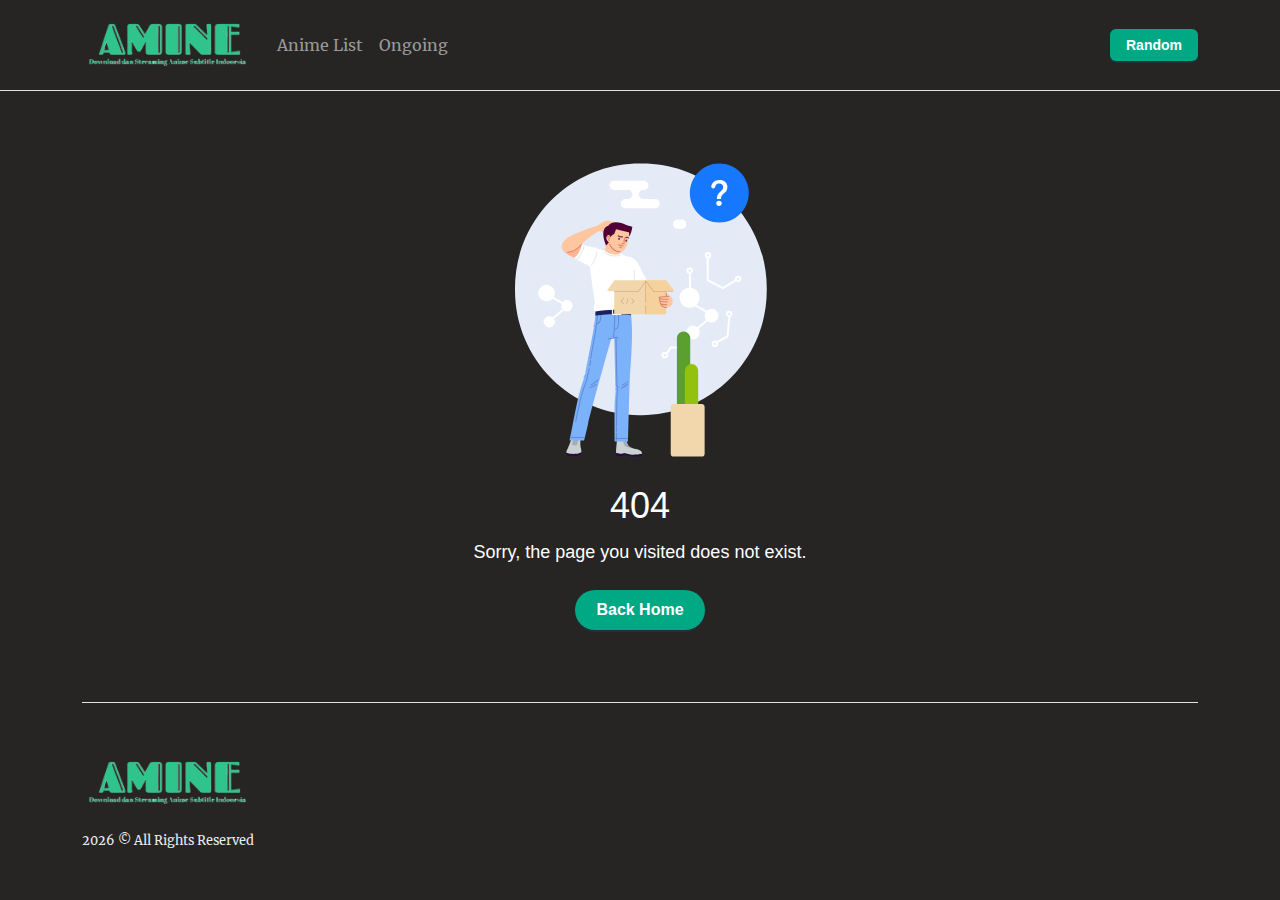
<file: index.html>
<!doctype html><html lang="en"><head><meta charset="utf-8"/><meta name="viewport" content="width=device-width,initial-scale=1,maximum-scale=5"/><meta http-equiv="X-UA-Compatible" content="IE=edge"/><meta http-equiv="Content-Security-Policy" content="connect-src 'self' https: wss:; default-src 'self'; font-src 'self' data: https:; frame-src 'self' https: 'unsafe-inline'; img-src 'self' blob: data: https:; media-src 'self' blob: data: https:; script-src 'self' 'unsafe-inline'; script-src-elem 'self' https: 'unsafe-inline'; style-src 'self' https: 'unsafe-inline';"/><meta http-equiv="X-Content-Type-Options" content="nosniff"/><meta http-equiv="Permissions-Policy" content="interest-cohort=()"/><title>Amine | Download dan Streaming Anime Subtitle Indonesia</title><meta name="description" content="Amine adalah website tempat download dan streaming anime subtitle indonesia dengan kualitas tinggi."/><meta name="keywords" content="Amine, anime, subtitle indonesia, nonton anime, download anime, streaming anime"/><meta name="author" content="Amine Team"/><meta name="theme-color" content="#000000"/><meta name="robots" content="index, follow, max-image-preview:large"/><link rel="canonical" href="https://amine.eu.org"/><link rel="alternate" hreflang="x-default" href="https://amine.eu.org"/><link rel="alternate" hreflang="en" href="https://amine.eu.org"/><meta name="og:type" content="website"/><meta name="og:title" content="Amine"/><meta name="og:description" content="Amine adalah website tempat download dan streaming anime subtitle indonesia dengan kualitas tinggi."/><meta name="og:url" content="https://amine.eu.org"/><meta name="og:image" content="https://amine.eu.org/logo512.png"/><meta name="og:site_name" content="Amine"/><meta name="og:locale" content="en_US"/><meta name="twitter:card" content="Amine"/><meta name="twitter:title" content="Amine"/><meta name="twitter:description" content="Amine adalah website tempat download dan streaming anime subtitle indonesia dengan kualitas tinggi."/><meta name="twitter:image" content="https://amine.eu.org/logo512.png"/><link rel="icon" type="image/ico" sizes="16x16" href="https://amine.eu.org/favicon.ico"/><link rel="icon" type="image/png" sizes="512x512" href="https://amine.eu.org/logo512.png"/><link rel="apple-touch-icon" type="image/png" sizes="512x512" href="https://amine.eu.org/logo512.png"/><script type="application/ld+json">{
        "@context": "https://schema.org",
        "@type": "Website",
        "name": "Amine",
        "description": "Amine adalah website tempat download dan streaming anime subtitle indonesia dengan kualitas tinggi.",
        "foundingDate": "2025",
        "datePublished": "2025",
        "url": "https://amine.eu.org",
        "logo": "https://amine.eu.org/logo512.png",
        "author": {
          "@type": "Person",
          "name": "Amine"
        }
      }</script><link rel="manifest" href="https://amine.eu.org/manifest.json"/><script defer="defer" src="/static/js/main.d4481b3e.js"></script><link href="/static/css/main.895e986d.css" rel="stylesheet"></head><body><noscript>You need to enable JavaScript to run this app.</noscript><div id="root"></div></body></html>
</file>
<file: static/css/main.895e986d.css>
@charset "UTF-8";@keyframes bubbles{to{background-position:29% -338%,83% -117%,31% -15%,93% -257%,24% -194%,-18% -200%,60% 56%,60% -302%,0 -381%,24% -70%,75% -335%;box-shadow:inset 0 -6.5em 0 #ffe600}}@keyframes move-twink-back{0%{background-position:0 0}to{background-position:-10000px 5000px}}@keyframes move-clouds-back{0%{background-position:0 0}to{background-position:10000px 0}}@keyframes typing{0%{width:0}}@keyframes blink{50%{border-color:#0000}}body{-webkit-font-smoothing:antialiased;-moz-osx-font-smoothing:grayscale;font-family:-apple-system,BlinkMacSystemFont,Segoe UI,Roboto,Oxygen,Ubuntu,Cantarell,Fira Sans,Droid Sans,Helvetica Neue,sans-serif}code{font-family:source-code-pro,Menlo,Monaco,Consolas,Courier New,monospace}.btn-bubble:hover{animation:bubbles 1s ease-out forwards;background:radial-gradient(circle at center,#0000 30%,#eef 60%,#eef 65%,#0000 70%) 34% 118%/.63em .63em,radial-gradient(circle at center,#0000 30%,#eef 60%,#eef 65%,#0000 70%) 83% 140%/1.14em 1.14em,radial-gradient(circle at center,#0000 30%,#eef 60%,#eef 65%,#0000 70%) 40% 115%/.52em .52em,radial-gradient(circle at center,#0000 30%,#eef 60%,#eef 65%,#0000 70%) 102% 133%/1.12em 1.12em,radial-gradient(circle at center,#0000 30%,#eef 60%,#eef 65%,#0000 70%) 25% 89%/.52em .52em,radial-gradient(circle at center,#0000 30%,#eef 60%,#eef 65%,#0000 70%) -10% 106%/.98em .98em,radial-gradient(circle at center,#0000 30%,#eef 60%,#eef 65%,#0000 70%) 57% 85%/1.04em 1.04em,radial-gradient(circle at center,#0000 30%,#eef 60%,#eef 65%,#0000 70%) 62% 131%/.57em .57em,radial-gradient(circle at center,#0000 30%,#eef 60%,#eef 65%,#0000 70%) 4% 86%/.59em .59em,radial-gradient(circle at center,#0000 30%,#eef 60%,#eef 65%,#0000 70%) 34% 107%/.98em .98em,radial-gradient(circle at center,#0000 30%,#eef 60%,#eef 65%,#0000 70%) 76% 105%/.83em .83em;background-color:orange;background-repeat:no-repeat}.fade-out-exit{opacity:1}.fade-out-exit-active{opacity:0;transition:all 1s ease-in-out}.card-flip{perspective:1000px}.card-flip-inner{height:100%;position:relative;transform-style:preserve-3d;transition:transform .6s}.card-flip-back,.card-flip-front{backface-visibility:hidden;height:100%;position:absolute;width:100%}.card-flip-back,.card-flip:hover .card-flip-inner{transform:rotateY(180deg)}.clouds,.stars,.twinkling{bottom:0;display:block;height:100%;left:0;position:absolute;right:0;top:0;width:100%}.stars{background:#000 url(/static/media/stars.cd95eb818a3d90b6a708.png) top;z-index:0}.twinkling{animation:move-twink-back 200s linear infinite;background:#0000 url([data-uri]) top;z-index:1}.clouds{animation:move-clouds-back 200s linear infinite;background:#0000 url(/static/media/clouds.3069cc7aced4acd1fb24.png) top;z-index:2}.grid-anime{grid-gap:1rem;display:grid;gap:1rem;grid-template-columns:repeat(1,minmax(0,1fr))}@media (min-width:576px){.grid-anime{grid-template-columns:repeat(2,minmax(0,1fr))}}@media (min-width:768px){.grid-anime{grid-template-columns:repeat(3,minmax(0,1fr))}}@media (min-width:992px){.grid-anime{grid-template-columns:repeat(5,minmax(0,1fr))}}.app-anime-item,.app-anime-video-item{background-image:var(--bs-gradient);border-radius:.5rem;box-shadow:0 1px 10px #ffffff4d;cursor:pointer;overflow:hidden}.app-anime-item .app-anime-item-container{align-items:center;display:flex;height:90px;transition:all .3s}.app-anime-item .app-anime-item-container.open{height:auto;padding:1.5rem}.app-anime-item .app-anime-item-container .ant-image{perspective:1200px}.app-anime-item .app-anime-item-container .app-anime-item-image{height:170px;object-fit:cover;transition:all .5s;width:120px}.app-anime-item .app-anime-item-container.open .app-anime-item-image{box-shadow:-5px 3px 30px 3px #0000004d;transform:rotateY(30deg);transition-delay:.1s}.app-anime-item .app-anime-item-container .app-anime-item-content{padding:0 1rem;width:100%}.app-anime-item .app-anime-item-container .app-anime-item-footer{height:0;overflow:hidden}.app-anime-item .app-anime-item-container.open .app-anime-item-footer{height:auto}.app-anime-item .app-anime-item-container button,.app-anime-video-item .app-anime-video-item-container button{transition:all .3s}.app-anime-item .app-anime-item-container .app-anime-item-episode{background-color:#1c1c36;padding:2.5rem;text-align:center;transition:all .3s;white-space:nowrap}.app-anime-item .app-anime-item-container.open .app-anime-item-episode{border-radius:.5rem;padding:.75rem 1.5rem}.app-anime-item .app-anime-item-container button:hover,.app-anime-video-item .app-anime-video-item-container .app-anime-video-item-watch button:hover{box-shadow:0 15px 20px -5px #0000004d;transform:translateY(-2px)}.app-anime-list .app-anime-list-alphabet{align-items:center;cursor:pointer;display:flex;height:2rem;justify-content:center;width:2rem}.app-anime-video-item .app-anime-video-item-container{align-items:center;display:flex;height:90px;transition:all .3s}.app-anime-video-item .app-anime-video-item-container.open{height:auto;padding:1.25rem}.app-anime-video-item .app-anime-video-item-container .app-anime-video-item-video-wrapper{perspective:1200px}.app-anime-video-item .app-anime-video-item-container .app-anime-video-item-video{height:100px;object-fit:cover;transition:all .5s;width:178px}.app-anime-video-item .app-anime-video-item-container.open .app-anime-video-item-video{box-shadow:-5px 3px 30px 3px #0000004d;transform:rotateY(30deg);transition-delay:.1s}.app-anime-video-item .app-anime-video-item-container .app-anime-video-item-content{padding:0 1rem;width:100%}.app-anime-video-item .app-anime-video-item-container .app-anime-video-item-footer{height:0;overflow:hidden}.app-anime-video-item .app-anime-video-item-container.open .app-anime-video-item-footer{height:auto}.app-anime-video-item .app-anime-video-item-container .app-anime-video-item-release{background-color:#1c1c36;padding:2.5rem;text-align:center;transition:all .5s;white-space:nowrap}.app-anime-video-item .app-anime-video-item-container.open .app-anime-video-item-release{border-radius:.5rem;padding:.75rem 1.5rem}.app-anime-video-item .app-anime-video-item-container .app-anime-video-item-watch{display:none}.app-anime-video-item .app-anime-video-item-container.open .app-anime-video-item-watch{display:block}@font-face{font-display:swap;font-family:Dancing Script;font-style:normal;font-weight:700;src:url(/static/media/DancingScript-Bold.8bcc6e426addb9a5c847.ttf) format("truetype")}@font-face{font-display:swap;font-family:Dancing Script;font-style:normal;font-weight:500;src:url(/static/media/DancingScript-Medium.3a0c10743252bc5d2904.ttf) format("truetype")}@font-face{font-display:swap;font-family:Dancing Script;font-style:normal;font-weight:400;src:url(/static/media/DancingScript-Regular.5c0ff646f514b85596dd.ttf) format("truetype")}@font-face{font-display:swap;font-family:Dancing Script;font-style:normal;font-weight:600;src:url(/static/media/DancingScript-SemiBold.6521a29fcc8af5c22376.ttf) format("truetype")}@font-face{font-display:swap;font-family:Great Vibes;font-style:normal;font-weight:400;src:url(/static/media/GreatVibes-Regular.d00ff18292863e1c15f9.ttf) format("truetype")}@font-face{font-display:swap;font-family:Merienda;font-style:normal;font-weight:700;src:url(/static/media/Merienda-Bold.38d48e86c0ff1ff84e1d.ttf) format("truetype")}@font-face{font-display:swap;font-family:Merienda;font-style:normal;font-weight:400;src:url(/static/media/Merienda-Regular.650d7290853643088013.ttf) format("truetype")}@font-face{font-display:swap;font-family:Merriweather;font-style:normal;font-weight:900;src:url(/static/media/Merriweather-Black.cfe2aa3843d8cb416e1a.ttf) format("truetype")}@font-face{font-display:swap;font-family:Merriweather;font-style:italic;font-weight:900;src:url(/static/media/Merriweather-BlackItalic.120bcdce9061e8894028.ttf) format("truetype")}@font-face{font-display:swap;font-family:Merriweather;font-style:normal;font-weight:700;src:url(/static/media/Merriweather-Bold.ae39f743fdcf8f64531e.ttf) format("truetype")}@font-face{font-display:swap;font-family:Merriweather;font-style:italic;font-weight:700;src:url(/static/media/Merriweather-BoldItalic.16252c125b2ba7eaf70a.ttf) format("truetype")}@font-face{font-display:swap;font-family:Merriweather;font-style:italic;font-weight:400;src:url(/static/media/Merriweather-Italic.c011994c363b810ae1f6.ttf) format("truetype")}@font-face{font-display:swap;font-family:Merriweather;font-style:normal;font-weight:300;src:url(/static/media/Merriweather-Light.43706a2883eb57c79284.ttf) format("truetype")}@font-face{font-display:swap;font-family:Merriweather;font-style:italic;font-weight:300;src:url(/static/media/Merriweather-LightItalic.7156ba6851d2a94064dd.ttf) format("truetype")}@font-face{font-display:swap;font-family:Merriweather;font-style:normal;font-weight:400;src:url(/static/media/Merriweather-Regular.da67ca8c38ef44c4773d.ttf) format("truetype")}@font-face{font-display:swap;font-family:Roboto Slab;font-style:normal;font-weight:900;src:url(/static/media/RobotoSlab-Black.43ddeddbec9021b940de.ttf) format("truetype")}@font-face{font-display:swap;font-family:Roboto Slab;font-style:normal;font-weight:700;src:url(/static/media/RobotoSlab-Bold.c45cfba452e4c10341d3.ttf) format("truetype")}@font-face{font-display:swap;font-family:Roboto Slab;font-style:normal;font-weight:700;src:url(/static/media/RobotoSlab-ExtraBold.0a682985e3436b76d639.ttf) format("truetype")}@font-face{font-display:swap;font-family:Roboto Slab;font-style:normal;font-weight:200;src:url(/static/media/RobotoSlab-ExtraLight.769b59fa96d3b73c30b9.ttf) format("truetype")}@font-face{font-display:swap;font-family:Roboto Slab;font-style:normal;font-weight:300;src:url(/static/media/RobotoSlab-Light.4fa464f1fc2c8d92e798.ttf) format("truetype")}@font-face{font-display:swap;font-family:Roboto Slab;font-style:normal;font-weight:500;src:url(/static/media/RobotoSlab-Medium.61a2375ed504ea27a7eb.ttf) format("truetype")}@font-face{font-display:swap;font-family:Roboto Slab;font-style:normal;font-weight:400;src:url(/static/media/RobotoSlab-Regular.a36eb364ea843d014808.ttf) format("truetype")}@font-face{font-display:swap;font-family:Roboto Slab;font-style:normal;font-weight:600;src:url(/static/media/RobotoSlab-SemiBold.edc7d6de66e751226f27.ttf) format("truetype")}@font-face{font-display:swap;font-family:Roboto Slab;font-style:normal;font-weight:100;src:url(/static/media/RobotoSlab-Thin.e6423a95059db1ad5fe9.ttf) format("truetype")}:root{--app-primary-color:#e9edef;--app-primary-color-hover:#bbbfc1;--app-secondary-color:#d1d7db;--app-tertiary-color:#8696a0;--app-quaternary-color:#667781;--app-teal-color:#008069;--app-emphasized-color:#aebac1;--app-critical-color:#f15c6d;--app-quoted-message-color:#fff9;--app-external-link-color:#53bdeb;--app-primary-background-color:#202c33;--app-secondary-background-color:#00a884;--app-tertiary-background-color:#111b21;--app-ligthest-hover-background-color:#233138;--app-quaternary-background-color:#2b3942;--app-deeper-background-color:#1d282f;--app-media-background-color:#101a20;--app-outgoing-deeper-background-color:#025144;--app-menu-bar-active-background-color:#ffffff1a;--app-primary-border-color:#202c33;--app-lightest-border-color:#8696a026;--app-outgoing-deeper-border-color:#025144;--app-primary-progress-color:#21c063}.app,.app-navbar{background-color:#262524}.app{font-family:Merriweather,serif;height:100vh;overflow:auto}.app-navbar{z-index:1!important}.app-text-color{color:#e9edef;color:var(--app-primary-color)}.app-text-color-hover:hover{color:#bbbfc1!important;color:var(--app-primary-color-hover)!important}.app-text-color-secondary{color:#d1d7db;color:var(--app-secondary-color)}.app-text-color-tertiary{color:#8696a0;color:var(--app-tertiary-color)}.app-text-color-quaternary{color:#667781;color:var(--app-quaternary-color)}.app-text-color-teal{color:#008069;color:var(--app-teal-color)}.app-text-color-emphasized{color:#aebac1;color:var(--app-emphasized-color)}.app-text-color-critical{color:#f15c6d;color:var(--app-critical-color)}.app-text-color-quoted-message{color:#fff9;color:var(--app-quoted-message-color)}.app-text-color-progress-primary{color:#21c063;color:var(--app-primary-progress-color)}.app-text-color-external-link{color:#53bdeb;color:var(--app-external-link-color)}.app-background-color{background-color:#202c33;background-color:var(--app-primary-background-color)}.app-background-color-secondary{background-color:#00a884;background-color:var(--app-secondary-background-color)}.app-background-color-tertiary{background-color:#111b21;background-color:var(--app-tertiary-background-color)}.app-background-color-deeper{background-color:#1d282f;background-color:var(--app-deeper-background-color)}.app-background-color-media{background-color:#101a20;background-color:var(--app-media-background-color)}.app-background-color-outgoing-deeper{background-color:#025144;background-color:var(--app-outgoing-deeper-background-color)}.app-background-color-teal{background-color:#008069;background-color:var(--app-teal-color)}.app-background-color-critical{background-color:#f15c6d;background-color:var(--app-critical-color)}.app-border-color-outgoing-deeper{border:1px solid #025144;border:1px solid var(--app-outgoing-deeper-border-color)}.cursor-pointer{cursor:pointer}.typing{animation:typing 2s steps(15),blink .5s step-end infinite alternate;border-right:2px solid;overflow:hidden;width:15ch}.card-anime{height:14rem}.card-anime .card-anime-back,.card-anime .card-anime-front{border-radius:var(--bs-border-radius-xl);box-shadow:0 0 10px 1px #0ff;height:100%;overflow:hidden}.card-anime .card-anime-front{background-color:orange}.card-anime .card-anime-front .card-anime-front-episode,.card-anime .card-anime-front .card-anime-front-type{background-color:#202c33;background-color:var(--app-primary-background-color);border-bottom-right-radius:var(--bs-border-radius-xl);border-top-left-radius:var(--bs-border-radius-xl);padding:.25rem .75rem;position:absolute}.card-anime .card-anime-front .card-anime-front-episode{top:0}.card-anime .card-anime-front .card-anime-front-type{bottom:0;right:0}::-webkit-scrollbar{background-color:initial;height:8px;width:8px}::-webkit-scrollbar-thumb{background-color:#ffffff26}.bgc-1F1E30{background-color:#1f1e30!important}.app-shadow{box-shadow:0 0 10px 1px #ffffff4d}.fs-small{font-size:.8em}.fs-x-small{font-size:x-small}
/*!
 * Bootstrap  v5.3.3 (https://getbootstrap.com/)
 * Copyright 2011-2024 The Bootstrap Authors
 * Licensed under MIT (https://github.com/twbs/bootstrap/blob/main/LICENSE)
 */
@keyframes progress-bar-stripes{0%{background-position-x:1rem}}@keyframes spinner-border{to{transform:rotate(1turn)}}@keyframes spinner-grow{0%{transform:scale(0)}50%{opacity:1;transform:none}}@keyframes placeholder-glow{50%{opacity:.2}}@keyframes placeholder-wave{to{-webkit-mask-position:-200% 0;mask-position:-200% 0}}@keyframes plyr-progress{to{background-position:25px 0;background-position:var(--plyr-progress-loading-size,25px) 0}}@keyframes plyr-popup{0%{opacity:.5;transform:translateY(10px)}to{opacity:1;transform:translateY(0)}}@keyframes plyr-fade-in{0%{opacity:0}to{opacity:1}}:root,[data-bs-theme=light]{--bs-blue:#0d6efd;--bs-indigo:#6610f2;--bs-purple:#6f42c1;--bs-pink:#d63384;--bs-red:#dc3545;--bs-orange:#fd7e14;--bs-yellow:#ffc107;--bs-green:#198754;--bs-teal:#20c997;--bs-cyan:#0dcaf0;--bs-black:#000;--bs-white:#fff;--bs-gray:#6c757d;--bs-gray-dark:#343a40;--bs-gray-100:#f8f9fa;--bs-gray-200:#e9ecef;--bs-gray-300:#dee2e6;--bs-gray-400:#ced4da;--bs-gray-500:#adb5bd;--bs-gray-600:#6c757d;--bs-gray-700:#495057;--bs-gray-800:#343a40;--bs-gray-900:#212529;--bs-primary:#0d6efd;--bs-secondary:#6c757d;--bs-success:#198754;--bs-info:#0dcaf0;--bs-warning:#ffc107;--bs-danger:#dc3545;--bs-light:#f8f9fa;--bs-dark:#212529;--bs-primary-rgb:13,110,253;--bs-secondary-rgb:108,117,125;--bs-success-rgb:25,135,84;--bs-info-rgb:13,202,240;--bs-warning-rgb:255,193,7;--bs-danger-rgb:220,53,69;--bs-light-rgb:248,249,250;--bs-dark-rgb:33,37,41;--bs-primary-text-emphasis:#052c65;--bs-secondary-text-emphasis:#2b2f32;--bs-success-text-emphasis:#0a3622;--bs-info-text-emphasis:#055160;--bs-warning-text-emphasis:#664d03;--bs-danger-text-emphasis:#58151c;--bs-light-text-emphasis:#495057;--bs-dark-text-emphasis:#495057;--bs-primary-bg-subtle:#cfe2ff;--bs-secondary-bg-subtle:#e2e3e5;--bs-success-bg-subtle:#d1e7dd;--bs-info-bg-subtle:#cff4fc;--bs-warning-bg-subtle:#fff3cd;--bs-danger-bg-subtle:#f8d7da;--bs-light-bg-subtle:#fcfcfd;--bs-dark-bg-subtle:#ced4da;--bs-primary-border-subtle:#9ec5fe;--bs-secondary-border-subtle:#c4c8cb;--bs-success-border-subtle:#a3cfbb;--bs-info-border-subtle:#9eeaf9;--bs-warning-border-subtle:#ffe69c;--bs-danger-border-subtle:#f1aeb5;--bs-light-border-subtle:#e9ecef;--bs-dark-border-subtle:#adb5bd;--bs-white-rgb:255,255,255;--bs-black-rgb:0,0,0;--bs-font-sans-serif:system-ui,-apple-system,"Segoe UI",Roboto,"Helvetica Neue","Noto Sans","Liberation Sans",Arial,sans-serif,"Apple Color Emoji","Segoe UI Emoji","Segoe UI Symbol","Noto Color Emoji";--bs-font-monospace:SFMono-Regular,Menlo,Monaco,Consolas,"Liberation Mono","Courier New",monospace;--bs-gradient:linear-gradient(180deg,#ffffff26,#fff0);--bs-body-font-family:var(--bs-font-sans-serif);--bs-body-font-size:1rem;--bs-body-font-weight:400;--bs-body-line-height:1.5;--bs-body-color:#212529;--bs-body-color-rgb:33,37,41;--bs-body-bg:#fff;--bs-body-bg-rgb:255,255,255;--bs-emphasis-color:#000;--bs-emphasis-color-rgb:0,0,0;--bs-secondary-color:#212529bf;--bs-secondary-color-rgb:33,37,41;--bs-secondary-bg:#e9ecef;--bs-secondary-bg-rgb:233,236,239;--bs-tertiary-color:#21252980;--bs-tertiary-color-rgb:33,37,41;--bs-tertiary-bg:#f8f9fa;--bs-tertiary-bg-rgb:248,249,250;--bs-heading-color:inherit;--bs-link-color:#0d6efd;--bs-link-color-rgb:13,110,253;--bs-link-decoration:underline;--bs-link-hover-color:#0a58ca;--bs-link-hover-color-rgb:10,88,202;--bs-code-color:#d63384;--bs-highlight-color:#212529;--bs-highlight-bg:#fff3cd;--bs-border-width:1px;--bs-border-style:solid;--bs-border-color:#dee2e6;--bs-border-color-translucent:rgba(0,0,0,.175);--bs-border-radius:0.375rem;--bs-border-radius-sm:0.25rem;--bs-border-radius-lg:0.5rem;--bs-border-radius-xl:1rem;--bs-border-radius-xxl:2rem;--bs-border-radius-2xl:var(--bs-border-radius-xxl);--bs-border-radius-pill:50rem;--bs-box-shadow:0 0.5rem 1rem #00000026;--bs-box-shadow-sm:0 0.125rem 0.25rem rgba(0,0,0,.075);--bs-box-shadow-lg:0 1rem 3rem rgba(0,0,0,.175);--bs-box-shadow-inset:inset 0 1px 2px rgba(0,0,0,.075);--bs-focus-ring-width:0.25rem;--bs-focus-ring-opacity:0.25;--bs-focus-ring-color:#0d6efd40;--bs-form-valid-color:#198754;--bs-form-valid-border-color:#198754;--bs-form-invalid-color:#dc3545;--bs-form-invalid-border-color:#dc3545}[data-bs-theme=dark]{--bs-body-color:#dee2e6;--bs-body-color-rgb:222,226,230;--bs-body-bg:#212529;--bs-body-bg-rgb:33,37,41;--bs-emphasis-color:#fff;--bs-emphasis-color-rgb:255,255,255;--bs-secondary-color:#dee2e6bf;--bs-secondary-color-rgb:222,226,230;--bs-secondary-bg:#343a40;--bs-secondary-bg-rgb:52,58,64;--bs-tertiary-color:#dee2e680;--bs-tertiary-color-rgb:222,226,230;--bs-tertiary-bg:#2b3035;--bs-tertiary-bg-rgb:43,48,53;--bs-primary-text-emphasis:#6ea8fe;--bs-secondary-text-emphasis:#a7acb1;--bs-success-text-emphasis:#75b798;--bs-info-text-emphasis:#6edff6;--bs-warning-text-emphasis:#ffda6a;--bs-danger-text-emphasis:#ea868f;--bs-light-text-emphasis:#f8f9fa;--bs-dark-text-emphasis:#dee2e6;--bs-primary-bg-subtle:#031633;--bs-secondary-bg-subtle:#161719;--bs-success-bg-subtle:#051b11;--bs-info-bg-subtle:#032830;--bs-warning-bg-subtle:#332701;--bs-danger-bg-subtle:#2c0b0e;--bs-light-bg-subtle:#343a40;--bs-dark-bg-subtle:#1a1d20;--bs-primary-border-subtle:#084298;--bs-secondary-border-subtle:#41464b;--bs-success-border-subtle:#0f5132;--bs-info-border-subtle:#087990;--bs-warning-border-subtle:#997404;--bs-danger-border-subtle:#842029;--bs-light-border-subtle:#495057;--bs-dark-border-subtle:#343a40;--bs-heading-color:inherit;--bs-link-color:#6ea8fe;--bs-link-hover-color:#8bb9fe;--bs-link-color-rgb:110,168,254;--bs-link-hover-color-rgb:139,185,254;--bs-code-color:#e685b5;--bs-highlight-color:#dee2e6;--bs-highlight-bg:#664d03;--bs-border-color:#495057;--bs-border-color-translucent:#ffffff26;--bs-form-valid-color:#75b798;--bs-form-valid-border-color:#75b798;--bs-form-invalid-color:#ea868f;--bs-form-invalid-border-color:#ea868f;color-scheme:dark}*,:after,:before{box-sizing:border-box}@media (prefers-reduced-motion:no-preference){:root{scroll-behavior:smooth}}body{-webkit-text-size-adjust:100%;-webkit-tap-highlight-color:transparent;background-color:#fff;background-color:var(--bs-body-bg);color:#212529;color:var(--bs-body-color);font-family:system-ui,-apple-system,Segoe UI,Roboto,Helvetica Neue,Noto Sans,Liberation Sans,Arial,sans-serif,Apple Color Emoji,Segoe UI Emoji,Segoe UI Symbol,Noto Color Emoji;font-family:var(--bs-body-font-family);font-size:1rem;font-size:var(--bs-body-font-size);font-weight:400;font-weight:var(--bs-body-font-weight);line-height:1.5;line-height:var(--bs-body-line-height);margin:0;text-align:var(--bs-body-text-align)}hr{border:0;border-top:1px solid;border-top:var(--bs-border-width) solid;color:inherit;margin:1rem 0;opacity:.25}.h1,.h2,.h3,.h4,.h5,.h6,h1,h2,h3,h4,h5,h6{color:inherit;color:var(--bs-heading-color);font-weight:500;line-height:1.2;margin-bottom:.5rem;margin-top:0}.h1,h1{font-size:calc(1.375rem + 1.5vw)}@media (min-width:1200px){.h1,h1{font-size:2.5rem}}.h2,h2{font-size:calc(1.325rem + .9vw)}@media (min-width:1200px){.h2,h2{font-size:2rem}}.h3,h3{font-size:calc(1.3rem + .6vw)}@media (min-width:1200px){.h3,h3{font-size:1.75rem}}.h4,h4{font-size:calc(1.275rem + .3vw)}@media (min-width:1200px){.h4,h4{font-size:1.5rem}}.h5,h5{font-size:1.25rem}.h6,h6{font-size:1rem}dl,p{margin-top:0}abbr[title]{cursor:help;-webkit-text-decoration:underline dotted;text-decoration:underline dotted;-webkit-text-decoration-skip-ink:none;text-decoration-skip-ink:none}address,dl,ol,p,ul{margin-bottom:1rem}address{font-style:normal;line-height:inherit}ol,ul{padding-left:2rem;margin-top:0}ol ol,ol ul,ul ol,ul ul{margin-bottom:0}dt{font-weight:700}dd{margin-bottom:.5rem;margin-left:0}blockquote,figure{margin:0 0 1rem}b,strong{font-weight:bolder}.small,small{font-size:.875em}.mark,mark{background-color:#fff3cd;background-color:var(--bs-highlight-bg);color:#212529;color:var(--bs-highlight-color);padding:.1875em}sub,sup{font-size:.75em;line-height:0;position:relative;vertical-align:initial}sub{bottom:-.25em}sup{top:-.5em}a{color:#0d6efd;color:rgba(var(--bs-link-color-rgb),var(--bs-link-opacity,1));text-decoration:underline}a:hover{--bs-link-color-rgb:var(--bs-link-hover-color-rgb)}a:not([href]):not([class]),a:not([href]):not([class]):hover{color:inherit;text-decoration:none}code,kbd,pre,samp{font-family:SFMono-Regular,Menlo,Monaco,Consolas,Liberation Mono,Courier New,monospace;font-family:var(--bs-font-monospace)}samp{font-size:1em}pre{display:block;margin-bottom:1rem;margin-top:0;overflow:auto}pre code{font-size:inherit;word-break:normal}code,kbd,pre{font-size:.875em}code{word-wrap:break-word;color:#d63384;color:var(--bs-code-color)}a>code,pre code{color:inherit}kbd{background-color:#212529;background-color:var(--bs-body-color);border-radius:.25rem;color:#fff;color:var(--bs-body-bg);padding:.1875rem .375rem}kbd kbd{font-size:1em;padding:0}img,svg{vertical-align:middle}table{border-collapse:collapse;caption-side:bottom}caption{color:#212529bf;color:var(--bs-secondary-color);padding-bottom:.5rem;padding-top:.5rem;text-align:left}th{text-align:inherit;text-align:-webkit-match-parent}tbody,td,tfoot,th,thead,tr{border:0 solid;border-color:inherit}label,output{display:inline-block}button{border-radius:0}button:focus:not(:focus-visible){outline:0}button,input,optgroup,select,textarea{font-family:inherit;font-size:inherit;line-height:inherit;margin:0}button,select{text-transform:none}[role=button]{cursor:pointer}select{word-wrap:normal}select:disabled{opacity:1}[list]:not([type=date]):not([type=datetime-local]):not([type=month]):not([type=week]):not([type=time])::-webkit-calendar-picker-indicator{display:none!important}[type=button],[type=reset],[type=submit],button{-webkit-appearance:button}.form-control-color:not(:disabled):not([readonly]),.form-control[type=file]:not(:disabled):not([readonly]),[type=button]:not(:disabled),[type=reset]:not(:disabled),[type=submit]:not(:disabled),button:not(:disabled){cursor:pointer}::-moz-focus-inner{border-style:none;padding:0}textarea{resize:vertical}fieldset{border:0;margin:0;min-width:0;padding:0}legend{float:left;font-size:calc(1.275rem + .3vw);line-height:inherit;margin-bottom:.5rem;padding:0;width:100%}@media (min-width:1200px){legend{font-size:1.5rem}}legend+*{clear:left}::-webkit-datetime-edit-day-field,::-webkit-datetime-edit-fields-wrapper,::-webkit-datetime-edit-hour-field,::-webkit-datetime-edit-minute,::-webkit-datetime-edit-month-field,::-webkit-datetime-edit-text,::-webkit-datetime-edit-year-field{padding:0}::-webkit-inner-spin-button{height:auto}[type=search]{-webkit-appearance:textfield;outline-offset:-2px}::-webkit-search-decoration{-webkit-appearance:none}::-webkit-color-swatch-wrapper{padding:0}::file-selector-button{-webkit-appearance:button;font:inherit}iframe{border:0}summary{cursor:pointer;display:list-item}progress{vertical-align:initial}[hidden]{display:none!important}.lead{font-size:1.25rem;font-weight:300}.display-1{font-size:calc(1.625rem + 4.5vw);font-weight:300;line-height:1.2}@media (min-width:1200px){.display-1{font-size:5rem}}.display-2{font-size:calc(1.575rem + 3.9vw);font-weight:300;line-height:1.2}@media (min-width:1200px){.display-2{font-size:4.5rem}}.display-3{font-size:calc(1.525rem + 3.3vw);font-weight:300;line-height:1.2}@media (min-width:1200px){.display-3{font-size:4rem}}.display-4{font-size:calc(1.475rem + 2.7vw);font-weight:300;line-height:1.2}@media (min-width:1200px){.display-4{font-size:3.5rem}}.display-5{font-size:calc(1.425rem + 2.1vw);font-weight:300;line-height:1.2}@media (min-width:1200px){.display-5{font-size:3rem}}.display-6{font-size:calc(1.375rem + 1.5vw);font-weight:300;line-height:1.2}@media (min-width:1200px){.display-6{font-size:2.5rem}}.list-inline,.list-unstyled{list-style:none;padding-left:0}.list-inline-item{display:inline-block}.list-inline-item:not(:last-child){margin-right:.5rem}.initialism{font-size:.875em;text-transform:uppercase}.blockquote{font-size:1.25rem;margin-bottom:1rem}.blockquote>:last-child{margin-bottom:0}.blockquote-footer{color:#6c757d;font-size:.875em;margin-bottom:1rem;margin-top:-1rem}.blockquote-footer:before{content:"— "}.img-fluid,.img-thumbnail{height:auto;max-width:100%}.img-thumbnail{background-color:#fff;background-color:var(--bs-body-bg);border:1px solid #dee2e6;border:var(--bs-border-width) solid var(--bs-border-color);border-radius:.375rem;border-radius:var(--bs-border-radius);padding:.25rem}.figure{display:inline-block}.figure-img{line-height:1;margin-bottom:.5rem}.figure-caption{color:#212529bf;color:var(--bs-secondary-color);font-size:.875em}.container,.container-fluid,.container-lg,.container-md,.container-sm,.container-xl,.container-xxl{--bs-gutter-x:1.5rem;--bs-gutter-y:0;margin-left:auto;margin-right:auto;padding-left:calc(var(--bs-gutter-x)*.5);padding-right:calc(var(--bs-gutter-x)*.5);width:100%}@media (min-width:576px){.container,.container-sm{max-width:540px}}@media (min-width:768px){.container,.container-md,.container-sm{max-width:720px}}@media (min-width:992px){.container,.container-lg,.container-md,.container-sm{max-width:960px}}@media (min-width:1200px){.container,.container-lg,.container-md,.container-sm,.container-xl{max-width:1140px}}@media (min-width:1400px){.container,.container-lg,.container-md,.container-sm,.container-xl,.container-xxl{max-width:1320px}}:root{--bs-breakpoint-xs:0;--bs-breakpoint-sm:576px;--bs-breakpoint-md:768px;--bs-breakpoint-lg:992px;--bs-breakpoint-xl:1200px;--bs-breakpoint-xxl:1400px}.row{--bs-gutter-x:1.5rem;--bs-gutter-y:0;display:flex;flex-wrap:wrap;margin-left:calc(var(--bs-gutter-x)*-.5);margin-right:calc(var(--bs-gutter-x)*-.5);margin-top:calc(var(--bs-gutter-y)*-1)}.row>*{flex-shrink:0;margin-top:var(--bs-gutter-y);max-width:100%;padding-left:calc(var(--bs-gutter-x)*.5);padding-right:calc(var(--bs-gutter-x)*.5);width:100%}.col{flex:1 0}.row-cols-auto>*{flex:0 0 auto;width:auto}.row-cols-1>*{flex:0 0 auto;width:100%}.row-cols-2>*{flex:0 0 auto;width:50%}.row-cols-3>*{flex:0 0 auto;width:33.33333333%}.row-cols-4>*{flex:0 0 auto;width:25%}.row-cols-5>*{flex:0 0 auto;width:20%}.col-auto,.row-cols-6>*{flex:0 0 auto;width:16.66666667%}.col-auto{width:auto}.col-1,.col-2{flex:0 0 auto;width:8.33333333%}.col-2{width:16.66666667%}.col-3,.col-4{flex:0 0 auto;width:25%}.col-4{width:33.33333333%}.col-5,.col-6{flex:0 0 auto;width:41.66666667%}.col-6{width:50%}.col-7,.col-8{flex:0 0 auto;width:58.33333333%}.col-8{width:66.66666667%}.col-10,.col-9{flex:0 0 auto;width:75%}.col-10{width:83.33333333%}.col-11,.col-12{flex:0 0 auto;width:91.66666667%}.col-12{width:100%}.offset-1{margin-left:8.33333333%}.offset-2{margin-left:16.66666667%}.offset-3{margin-left:25%}.offset-4{margin-left:33.33333333%}.offset-5{margin-left:41.66666667%}.offset-6{margin-left:50%}.offset-7{margin-left:58.33333333%}.offset-8{margin-left:66.66666667%}.offset-9{margin-left:75%}.offset-10{margin-left:83.33333333%}.offset-11{margin-left:91.66666667%}.g-0,.gx-0{--bs-gutter-x:0}.g-0,.gy-0{--bs-gutter-y:0}.g-1,.gx-1{--bs-gutter-x:0.25rem}.g-1,.gy-1{--bs-gutter-y:0.25rem}.g-2,.gx-2{--bs-gutter-x:0.5rem}.g-2,.gy-2{--bs-gutter-y:0.5rem}.g-3,.gx-3{--bs-gutter-x:1rem}.g-3,.gy-3{--bs-gutter-y:1rem}.g-4,.gx-4{--bs-gutter-x:1.5rem}.g-4,.gy-4{--bs-gutter-y:1.5rem}.g-5,.gx-5{--bs-gutter-x:3rem}.g-5,.gy-5{--bs-gutter-y:3rem}@media (min-width:576px){.col-sm{flex:1 0}.row-cols-sm-auto>*{flex:0 0 auto;width:auto}.row-cols-sm-1>*{flex:0 0 auto;width:100%}.row-cols-sm-2>*{flex:0 0 auto;width:50%}.row-cols-sm-3>*{flex:0 0 auto;width:33.33333333%}.row-cols-sm-4>*{flex:0 0 auto;width:25%}.row-cols-sm-5>*{flex:0 0 auto;width:20%}.col-sm-auto,.row-cols-sm-6>*{flex:0 0 auto;width:16.66666667%}.col-sm-auto{width:auto}.col-sm-1,.col-sm-2{flex:0 0 auto;width:8.33333333%}.col-sm-2{width:16.66666667%}.col-sm-3,.col-sm-4{flex:0 0 auto;width:25%}.col-sm-4{width:33.33333333%}.col-sm-5,.col-sm-6{flex:0 0 auto;width:41.66666667%}.col-sm-6{width:50%}.col-sm-7,.col-sm-8{flex:0 0 auto;width:58.33333333%}.col-sm-8{width:66.66666667%}.col-sm-10,.col-sm-9{flex:0 0 auto;width:75%}.col-sm-10{width:83.33333333%}.col-sm-11,.col-sm-12{flex:0 0 auto;width:91.66666667%}.col-sm-12{width:100%}.offset-sm-0{margin-left:0}.offset-sm-1{margin-left:8.33333333%}.offset-sm-2{margin-left:16.66666667%}.offset-sm-3{margin-left:25%}.offset-sm-4{margin-left:33.33333333%}.offset-sm-5{margin-left:41.66666667%}.offset-sm-6{margin-left:50%}.offset-sm-7{margin-left:58.33333333%}.offset-sm-8{margin-left:66.66666667%}.offset-sm-9{margin-left:75%}.offset-sm-10{margin-left:83.33333333%}.offset-sm-11{margin-left:91.66666667%}.g-sm-0,.gx-sm-0{--bs-gutter-x:0}.g-sm-0,.gy-sm-0{--bs-gutter-y:0}.g-sm-1,.gx-sm-1{--bs-gutter-x:0.25rem}.g-sm-1,.gy-sm-1{--bs-gutter-y:0.25rem}.g-sm-2,.gx-sm-2{--bs-gutter-x:0.5rem}.g-sm-2,.gy-sm-2{--bs-gutter-y:0.5rem}.g-sm-3,.gx-sm-3{--bs-gutter-x:1rem}.g-sm-3,.gy-sm-3{--bs-gutter-y:1rem}.g-sm-4,.gx-sm-4{--bs-gutter-x:1.5rem}.g-sm-4,.gy-sm-4{--bs-gutter-y:1.5rem}.g-sm-5,.gx-sm-5{--bs-gutter-x:3rem}.g-sm-5,.gy-sm-5{--bs-gutter-y:3rem}}@media (min-width:768px){.col-md{flex:1 0}.row-cols-md-auto>*{flex:0 0 auto;width:auto}.row-cols-md-1>*{flex:0 0 auto;width:100%}.row-cols-md-2>*{flex:0 0 auto;width:50%}.row-cols-md-3>*{flex:0 0 auto;width:33.33333333%}.row-cols-md-4>*{flex:0 0 auto;width:25%}.row-cols-md-5>*{flex:0 0 auto;width:20%}.col-md-auto,.row-cols-md-6>*{flex:0 0 auto;width:16.66666667%}.col-md-auto{width:auto}.col-md-1,.col-md-2{flex:0 0 auto;width:8.33333333%}.col-md-2{width:16.66666667%}.col-md-3,.col-md-4{flex:0 0 auto;width:25%}.col-md-4{width:33.33333333%}.col-md-5,.col-md-6{flex:0 0 auto;width:41.66666667%}.col-md-6{width:50%}.col-md-7,.col-md-8{flex:0 0 auto;width:58.33333333%}.col-md-8{width:66.66666667%}.col-md-10,.col-md-9{flex:0 0 auto;width:75%}.col-md-10{width:83.33333333%}.col-md-11,.col-md-12{flex:0 0 auto;width:91.66666667%}.col-md-12{width:100%}.offset-md-0{margin-left:0}.offset-md-1{margin-left:8.33333333%}.offset-md-2{margin-left:16.66666667%}.offset-md-3{margin-left:25%}.offset-md-4{margin-left:33.33333333%}.offset-md-5{margin-left:41.66666667%}.offset-md-6{margin-left:50%}.offset-md-7{margin-left:58.33333333%}.offset-md-8{margin-left:66.66666667%}.offset-md-9{margin-left:75%}.offset-md-10{margin-left:83.33333333%}.offset-md-11{margin-left:91.66666667%}.g-md-0,.gx-md-0{--bs-gutter-x:0}.g-md-0,.gy-md-0{--bs-gutter-y:0}.g-md-1,.gx-md-1{--bs-gutter-x:0.25rem}.g-md-1,.gy-md-1{--bs-gutter-y:0.25rem}.g-md-2,.gx-md-2{--bs-gutter-x:0.5rem}.g-md-2,.gy-md-2{--bs-gutter-y:0.5rem}.g-md-3,.gx-md-3{--bs-gutter-x:1rem}.g-md-3,.gy-md-3{--bs-gutter-y:1rem}.g-md-4,.gx-md-4{--bs-gutter-x:1.5rem}.g-md-4,.gy-md-4{--bs-gutter-y:1.5rem}.g-md-5,.gx-md-5{--bs-gutter-x:3rem}.g-md-5,.gy-md-5{--bs-gutter-y:3rem}}@media (min-width:992px){.col-lg{flex:1 0}.row-cols-lg-auto>*{flex:0 0 auto;width:auto}.row-cols-lg-1>*{flex:0 0 auto;width:100%}.row-cols-lg-2>*{flex:0 0 auto;width:50%}.row-cols-lg-3>*{flex:0 0 auto;width:33.33333333%}.row-cols-lg-4>*{flex:0 0 auto;width:25%}.row-cols-lg-5>*{flex:0 0 auto;width:20%}.col-lg-auto,.row-cols-lg-6>*{flex:0 0 auto;width:16.66666667%}.col-lg-auto{width:auto}.col-lg-1,.col-lg-2{flex:0 0 auto;width:8.33333333%}.col-lg-2{width:16.66666667%}.col-lg-3,.col-lg-4{flex:0 0 auto;width:25%}.col-lg-4{width:33.33333333%}.col-lg-5,.col-lg-6{flex:0 0 auto;width:41.66666667%}.col-lg-6{width:50%}.col-lg-7,.col-lg-8{flex:0 0 auto;width:58.33333333%}.col-lg-8{width:66.66666667%}.col-lg-10,.col-lg-9{flex:0 0 auto;width:75%}.col-lg-10{width:83.33333333%}.col-lg-11,.col-lg-12{flex:0 0 auto;width:91.66666667%}.col-lg-12{width:100%}.offset-lg-0{margin-left:0}.offset-lg-1{margin-left:8.33333333%}.offset-lg-2{margin-left:16.66666667%}.offset-lg-3{margin-left:25%}.offset-lg-4{margin-left:33.33333333%}.offset-lg-5{margin-left:41.66666667%}.offset-lg-6{margin-left:50%}.offset-lg-7{margin-left:58.33333333%}.offset-lg-8{margin-left:66.66666667%}.offset-lg-9{margin-left:75%}.offset-lg-10{margin-left:83.33333333%}.offset-lg-11{margin-left:91.66666667%}.g-lg-0,.gx-lg-0{--bs-gutter-x:0}.g-lg-0,.gy-lg-0{--bs-gutter-y:0}.g-lg-1,.gx-lg-1{--bs-gutter-x:0.25rem}.g-lg-1,.gy-lg-1{--bs-gutter-y:0.25rem}.g-lg-2,.gx-lg-2{--bs-gutter-x:0.5rem}.g-lg-2,.gy-lg-2{--bs-gutter-y:0.5rem}.g-lg-3,.gx-lg-3{--bs-gutter-x:1rem}.g-lg-3,.gy-lg-3{--bs-gutter-y:1rem}.g-lg-4,.gx-lg-4{--bs-gutter-x:1.5rem}.g-lg-4,.gy-lg-4{--bs-gutter-y:1.5rem}.g-lg-5,.gx-lg-5{--bs-gutter-x:3rem}.g-lg-5,.gy-lg-5{--bs-gutter-y:3rem}}@media (min-width:1200px){.col-xl{flex:1 0}.row-cols-xl-auto>*{flex:0 0 auto;width:auto}.row-cols-xl-1>*{flex:0 0 auto;width:100%}.row-cols-xl-2>*{flex:0 0 auto;width:50%}.row-cols-xl-3>*{flex:0 0 auto;width:33.33333333%}.row-cols-xl-4>*{flex:0 0 auto;width:25%}.row-cols-xl-5>*{flex:0 0 auto;width:20%}.col-xl-auto,.row-cols-xl-6>*{flex:0 0 auto;width:16.66666667%}.col-xl-auto{width:auto}.col-xl-1,.col-xl-2{flex:0 0 auto;width:8.33333333%}.col-xl-2{width:16.66666667%}.col-xl-3,.col-xl-4{flex:0 0 auto;width:25%}.col-xl-4{width:33.33333333%}.col-xl-5,.col-xl-6{flex:0 0 auto;width:41.66666667%}.col-xl-6{width:50%}.col-xl-7,.col-xl-8{flex:0 0 auto;width:58.33333333%}.col-xl-8{width:66.66666667%}.col-xl-10,.col-xl-9{flex:0 0 auto;width:75%}.col-xl-10{width:83.33333333%}.col-xl-11,.col-xl-12{flex:0 0 auto;width:91.66666667%}.col-xl-12{width:100%}.offset-xl-0{margin-left:0}.offset-xl-1{margin-left:8.33333333%}.offset-xl-2{margin-left:16.66666667%}.offset-xl-3{margin-left:25%}.offset-xl-4{margin-left:33.33333333%}.offset-xl-5{margin-left:41.66666667%}.offset-xl-6{margin-left:50%}.offset-xl-7{margin-left:58.33333333%}.offset-xl-8{margin-left:66.66666667%}.offset-xl-9{margin-left:75%}.offset-xl-10{margin-left:83.33333333%}.offset-xl-11{margin-left:91.66666667%}.g-xl-0,.gx-xl-0{--bs-gutter-x:0}.g-xl-0,.gy-xl-0{--bs-gutter-y:0}.g-xl-1,.gx-xl-1{--bs-gutter-x:0.25rem}.g-xl-1,.gy-xl-1{--bs-gutter-y:0.25rem}.g-xl-2,.gx-xl-2{--bs-gutter-x:0.5rem}.g-xl-2,.gy-xl-2{--bs-gutter-y:0.5rem}.g-xl-3,.gx-xl-3{--bs-gutter-x:1rem}.g-xl-3,.gy-xl-3{--bs-gutter-y:1rem}.g-xl-4,.gx-xl-4{--bs-gutter-x:1.5rem}.g-xl-4,.gy-xl-4{--bs-gutter-y:1.5rem}.g-xl-5,.gx-xl-5{--bs-gutter-x:3rem}.g-xl-5,.gy-xl-5{--bs-gutter-y:3rem}}@media (min-width:1400px){.col-xxl{flex:1 0}.row-cols-xxl-auto>*{flex:0 0 auto;width:auto}.row-cols-xxl-1>*{flex:0 0 auto;width:100%}.row-cols-xxl-2>*{flex:0 0 auto;width:50%}.row-cols-xxl-3>*{flex:0 0 auto;width:33.33333333%}.row-cols-xxl-4>*{flex:0 0 auto;width:25%}.row-cols-xxl-5>*{flex:0 0 auto;width:20%}.row-cols-xxl-6>*{flex:0 0 auto;width:16.66666667%}.col-xxl-auto{flex:0 0 auto;width:auto}.col-xxl-1,.col-xxl-2{flex:0 0 auto;width:8.33333333%}.col-xxl-2{width:16.66666667%}.col-xxl-3,.col-xxl-4{flex:0 0 auto;width:25%}.col-xxl-4{width:33.33333333%}.col-xxl-5,.col-xxl-6{flex:0 0 auto;width:41.66666667%}.col-xxl-6{width:50%}.col-xxl-7,.col-xxl-8{flex:0 0 auto;width:58.33333333%}.col-xxl-8{width:66.66666667%}.col-xxl-10,.col-xxl-9{flex:0 0 auto;width:75%}.col-xxl-10{width:83.33333333%}.col-xxl-11,.col-xxl-12{flex:0 0 auto;width:91.66666667%}.col-xxl-12{width:100%}.offset-xxl-0{margin-left:0}.offset-xxl-1{margin-left:8.33333333%}.offset-xxl-2{margin-left:16.66666667%}.offset-xxl-3{margin-left:25%}.offset-xxl-4{margin-left:33.33333333%}.offset-xxl-5{margin-left:41.66666667%}.offset-xxl-6{margin-left:50%}.offset-xxl-7{margin-left:58.33333333%}.offset-xxl-8{margin-left:66.66666667%}.offset-xxl-9{margin-left:75%}.offset-xxl-10{margin-left:83.33333333%}.offset-xxl-11{margin-left:91.66666667%}.g-xxl-0,.gx-xxl-0{--bs-gutter-x:0}.g-xxl-0,.gy-xxl-0{--bs-gutter-y:0}.g-xxl-1,.gx-xxl-1{--bs-gutter-x:0.25rem}.g-xxl-1,.gy-xxl-1{--bs-gutter-y:0.25rem}.g-xxl-2,.gx-xxl-2{--bs-gutter-x:0.5rem}.g-xxl-2,.gy-xxl-2{--bs-gutter-y:0.5rem}.g-xxl-3,.gx-xxl-3{--bs-gutter-x:1rem}.g-xxl-3,.gy-xxl-3{--bs-gutter-y:1rem}.g-xxl-4,.gx-xxl-4{--bs-gutter-x:1.5rem}.g-xxl-4,.gy-xxl-4{--bs-gutter-y:1.5rem}.g-xxl-5,.gx-xxl-5{--bs-gutter-x:3rem}.g-xxl-5,.gy-xxl-5{--bs-gutter-y:3rem}}.table{--bs-table-color-type:initial;--bs-table-bg-type:initial;--bs-table-color-state:initial;--bs-table-bg-state:initial;--bs-table-color:var(--bs-emphasis-color);--bs-table-bg:var(--bs-body-bg);--bs-table-border-color:var(--bs-border-color);--bs-table-accent-bg:#0000;--bs-table-striped-color:var(--bs-emphasis-color);--bs-table-striped-bg:rgba(var(--bs-emphasis-color-rgb),0.05);--bs-table-active-color:var(--bs-emphasis-color);--bs-table-active-bg:rgba(var(--bs-emphasis-color-rgb),0.1);--bs-table-hover-color:var(--bs-emphasis-color);--bs-table-hover-bg:rgba(var(--bs-emphasis-color-rgb),0.075);border-color:var(--bs-table-border-color);margin-bottom:1rem;vertical-align:top;width:100%}.table>:not(caption)>*>*{background-color:var(--bs-table-bg);border-bottom-width:1px;border-bottom-width:var(--bs-border-width);box-shadow:inset 0 0 0 9999px var(--bs-table-accent-bg);box-shadow:inset 0 0 0 9999px var(--bs-table-bg-state,var(--bs-table-bg-type,var(--bs-table-accent-bg)));color:var(--bs-table-color);color:var(--bs-table-color-state,var(--bs-table-color-type,var(--bs-table-color)));padding:.5rem}.table>tbody{vertical-align:inherit}.table>thead{vertical-align:bottom}.table-group-divider{border-top:2px solid;border-top:calc(var(--bs-border-width)*2) solid}.caption-top{caption-side:top}.table-sm>:not(caption)>*>*{padding:.25rem}.table-bordered>:not(caption)>*{border-width:1px 0;border-width:var(--bs-border-width) 0}.table-bordered>:not(caption)>*>*{border-width:0 1px;border-width:0 var(--bs-border-width)}.table-borderless>:not(caption)>*>*{border-bottom-width:0}.table-borderless>:not(:first-child){border-top-width:0}.table-striped-columns>:not(caption)>tr>:nth-child(2n),.table-striped>tbody>tr:nth-of-type(odd)>*{--bs-table-color-type:var(--bs-table-striped-color);--bs-table-bg-type:var(--bs-table-striped-bg)}.table-active{--bs-table-color-state:var(--bs-table-active-color);--bs-table-bg-state:var(--bs-table-active-bg)}.table-hover>tbody>tr:hover>*{--bs-table-color-state:var(--bs-table-hover-color);--bs-table-bg-state:var(--bs-table-hover-bg)}.table-primary{--bs-table-bg:#cfe2ff;--bs-table-border-color:#a6b5cc;--bs-table-striped-bg:#c5d7f2;--bs-table-active-bg:#bacbe6;--bs-table-hover-bg:#bfd1ec;border-color:var(--bs-table-border-color);color:var(--bs-table-color)}.table-primary,.table-secondary,.table-success{--bs-table-color:#000;--bs-table-striped-color:#000;--bs-table-active-color:#000;--bs-table-hover-color:#000}.table-secondary{border-color:var(--bs-table-border-color);color:var(--bs-table-color);--bs-table-bg:#e2e3e5;--bs-table-border-color:#b5b6b7;--bs-table-striped-bg:#d7d8da;--bs-table-active-bg:#cbccce;--bs-table-hover-bg:#d1d2d4}.table-success{--bs-table-bg:#d1e7dd;--bs-table-border-color:#a7b9b1;--bs-table-striped-bg:#c7dbd2;--bs-table-active-bg:#bcd0c7;--bs-table-hover-bg:#c1d6cc}.table-info,.table-success{border-color:var(--bs-table-border-color);color:var(--bs-table-color)}.table-info,.table-warning{--bs-table-color:#000;--bs-table-striped-color:#000;--bs-table-active-color:#000;--bs-table-hover-color:#000}.table-info{--bs-table-bg:#cff4fc;--bs-table-border-color:#a6c3ca;--bs-table-striped-bg:#c5e8ef;--bs-table-active-bg:#badce3;--bs-table-hover-bg:#bfe2e9}.table-warning{--bs-table-bg:#fff3cd;--bs-table-border-color:#ccc2a4;--bs-table-striped-bg:#f2e7c3;--bs-table-active-bg:#e6dbb9;--bs-table-hover-bg:#ece1be}.table-danger,.table-warning{border-color:var(--bs-table-border-color);color:var(--bs-table-color)}.table-danger,.table-light{--bs-table-color:#000;--bs-table-striped-color:#000;--bs-table-active-color:#000;--bs-table-hover-color:#000}.table-danger{--bs-table-bg:#f8d7da;--bs-table-border-color:#c6acae;--bs-table-striped-bg:#eccccf;--bs-table-active-bg:#dfc2c4;--bs-table-hover-bg:#e5c7ca}.table-light{--bs-table-bg:#f8f9fa;--bs-table-border-color:#c6c7c8;--bs-table-striped-bg:#ecedee;--bs-table-active-bg:#dfe0e1;--bs-table-hover-bg:#e5e6e7}.table-dark,.table-light{border-color:var(--bs-table-border-color);color:var(--bs-table-color)}.table-dark{--bs-table-color:#fff;--bs-table-bg:#212529;--bs-table-border-color:#4d5154;--bs-table-striped-bg:#2c3034;--bs-table-striped-color:#fff;--bs-table-active-bg:#373b3e;--bs-table-active-color:#fff;--bs-table-hover-bg:#323539;--bs-table-hover-color:#fff}.table-responsive{-webkit-overflow-scrolling:touch;overflow-x:auto}@media (max-width:575.98px){.table-responsive-sm{-webkit-overflow-scrolling:touch;overflow-x:auto}}@media (max-width:767.98px){.table-responsive-md{-webkit-overflow-scrolling:touch;overflow-x:auto}}@media (max-width:991.98px){.table-responsive-lg{-webkit-overflow-scrolling:touch;overflow-x:auto}}@media (max-width:1199.98px){.table-responsive-xl{-webkit-overflow-scrolling:touch;overflow-x:auto}}@media (max-width:1399.98px){.table-responsive-xxl{-webkit-overflow-scrolling:touch;overflow-x:auto}}.form-label{margin-bottom:.5rem}.col-form-label{font-size:inherit;line-height:1.5;margin-bottom:0;padding-bottom:calc(.375rem + 1px);padding-bottom:calc(.375rem + var(--bs-border-width));padding-top:calc(.375rem + 1px);padding-top:calc(.375rem + var(--bs-border-width))}.col-form-label-lg{font-size:1.25rem;padding-bottom:calc(.5rem + 1px);padding-bottom:calc(.5rem + var(--bs-border-width));padding-top:calc(.5rem + 1px);padding-top:calc(.5rem + var(--bs-border-width))}.col-form-label-sm{font-size:.875rem;padding-bottom:calc(.25rem + 1px);padding-bottom:calc(.25rem + var(--bs-border-width));padding-top:calc(.25rem + 1px);padding-top:calc(.25rem + var(--bs-border-width))}.form-text{color:#212529bf;color:var(--bs-secondary-color);font-size:.875em;margin-top:.25rem}.form-control{appearance:none;background-clip:padding-box;background-color:#fff;background-color:var(--bs-body-bg);border:1px solid #dee2e6;border:var(--bs-border-width) solid var(--bs-border-color);border-radius:.375rem;border-radius:var(--bs-border-radius);color:#212529;color:var(--bs-body-color);display:block;font-size:1rem;font-weight:400;line-height:1.5;padding:.375rem .75rem;transition:border-color .15s ease-in-out,box-shadow .15s ease-in-out;width:100%}@media (prefers-reduced-motion:reduce){.form-control{transition:none}}.form-control[type=file]{overflow:hidden}.form-control:focus{background-color:#fff;background-color:var(--bs-body-bg);border-color:#86b7fe;box-shadow:0 0 0 .25rem #0d6efd40;color:#212529;color:var(--bs-body-color);outline:0}.form-control::-webkit-date-and-time-value{height:1.5em;margin:0;min-width:85px}.form-control::-webkit-datetime-edit{display:block;padding:0}.form-control::placeholder{color:#212529bf;color:var(--bs-secondary-color);opacity:1}.form-control:disabled{background-color:#e9ecef;background-color:var(--bs-secondary-bg);opacity:1}.form-control::file-selector-button{background-color:#f8f9fa;background-color:var(--bs-tertiary-bg);border:0 solid;border-color:inherit;border-inline-end-width:1px;border-inline-end-width:var(--bs-border-width);border-radius:0;color:#212529;color:var(--bs-body-color);margin:-.375rem -.75rem;margin-inline-end:.75rem;padding:.375rem .75rem;pointer-events:none;transition:color .15s ease-in-out,background-color .15s ease-in-out,border-color .15s ease-in-out,box-shadow .15s ease-in-out}@media (prefers-reduced-motion:reduce){.form-control::file-selector-button{transition:none}}.form-control:hover:not(:disabled):not([readonly])::file-selector-button{background-color:#e9ecef;background-color:var(--bs-secondary-bg)}.form-control-plaintext{background-color:initial;border:solid #0000;border-width:1px 0;border-width:var(--bs-border-width) 0;color:#212529;color:var(--bs-body-color);display:block;line-height:1.5;margin-bottom:0;padding:.375rem 0;width:100%}.form-control-plaintext:focus{outline:0}.form-control-plaintext.form-control-lg,.form-control-plaintext.form-control-sm{padding-left:0;padding-right:0}.form-control-sm{border-radius:.25rem;border-radius:var(--bs-border-radius-sm);font-size:.875rem;min-height:calc(1.5em + .5rem + 2px);min-height:calc(1.5em + .5rem + var(--bs-border-width)*2);padding:.25rem .5rem}.form-control-sm::file-selector-button{margin:-.25rem -.5rem;margin-inline-end:.5rem;padding:.25rem .5rem}.form-control-lg{border-radius:.5rem;border-radius:var(--bs-border-radius-lg);font-size:1.25rem;min-height:calc(1.5em + 1rem + 2px);min-height:calc(1.5em + 1rem + var(--bs-border-width)*2);padding:.5rem 1rem}.form-control-lg::file-selector-button{margin:-.5rem -1rem;margin-inline-end:1rem;padding:.5rem 1rem}textarea.form-control{min-height:calc(1.5em + .75rem + 2px);min-height:calc(1.5em + .75rem + var(--bs-border-width)*2)}textarea.form-control-sm{min-height:calc(1.5em + .5rem + 2px);min-height:calc(1.5em + .5rem + var(--bs-border-width)*2)}textarea.form-control-lg{min-height:calc(1.5em + 1rem + 2px);min-height:calc(1.5em + 1rem + var(--bs-border-width)*2)}.form-control-color{height:calc(1.5em + .75rem + 2px);height:calc(1.5em + .75rem + var(--bs-border-width)*2);padding:.375rem;width:3rem}.form-control-color::-moz-color-swatch{border:0!important;border-radius:.375rem;border-radius:var(--bs-border-radius)}.form-control-color::-webkit-color-swatch{border:0!important;border-radius:.375rem;border-radius:var(--bs-border-radius)}.form-control-color.form-control-sm{height:calc(1.5em + .5rem + 2px);height:calc(1.5em + .5rem + var(--bs-border-width)*2)}.form-control-color.form-control-lg{height:calc(1.5em + 1rem + 2px);height:calc(1.5em + 1rem + var(--bs-border-width)*2)}.form-select{--bs-form-select-bg-img:url("data:image/svg+xml;charset=utf-8,%3Csvg xmlns='http://www.w3.org/2000/svg' viewBox='0 0 16 16'%3E%3Cpath fill='none' stroke='%23343a40' stroke-linecap='round' stroke-linejoin='round' stroke-width='2' d='m2 5 6 6 6-6'/%3E%3C/svg%3E");appearance:none;background-color:#fff;background-color:var(--bs-body-bg);background-image:var(--bs-form-select-bg-img),none;background-image:var(--bs-form-select-bg-img),var(--bs-form-select-bg-icon,none);background-position:right .75rem center;background-repeat:no-repeat;background-size:16px 12px;border:1px solid #dee2e6;border:var(--bs-border-width) solid var(--bs-border-color);border-radius:.375rem;border-radius:var(--bs-border-radius);color:#212529;color:var(--bs-body-color);display:block;font-size:1rem;font-weight:400;line-height:1.5;padding:.375rem 2.25rem .375rem .75rem;transition:border-color .15s ease-in-out,box-shadow .15s ease-in-out;width:100%}@media (prefers-reduced-motion:reduce){.form-select{transition:none}}.form-select:focus{border-color:#86b7fe;box-shadow:0 0 0 .25rem #0d6efd40;outline:0}.form-select[multiple],.form-select[size]:not([size="1"]){background-image:none;padding-right:.75rem}.form-select:disabled{background-color:#e9ecef;background-color:var(--bs-secondary-bg)}.form-select:-moz-focusring{color:#0000;text-shadow:0 0 0 #212529;text-shadow:0 0 0 var(--bs-body-color)}.form-select-sm{border-radius:.25rem;border-radius:var(--bs-border-radius-sm);font-size:.875rem;padding-bottom:.25rem;padding-left:.5rem;padding-top:.25rem}.form-select-lg{border-radius:.5rem;border-radius:var(--bs-border-radius-lg);font-size:1.25rem;padding-bottom:.5rem;padding-left:1rem;padding-top:.5rem}[data-bs-theme=dark] .form-select{--bs-form-select-bg-img:url("data:image/svg+xml;charset=utf-8,%3Csvg xmlns='http://www.w3.org/2000/svg' viewBox='0 0 16 16'%3E%3Cpath fill='none' stroke='%23dee2e6' stroke-linecap='round' stroke-linejoin='round' stroke-width='2' d='m2 5 6 6 6-6'/%3E%3C/svg%3E")}.form-check{display:block;margin-bottom:.125rem;min-height:1.5rem;padding-left:1.5em}.form-check .form-check-input{float:left;margin-left:-1.5em}.form-check-reverse{padding-left:0;padding-right:1.5em;text-align:right}.form-check-reverse .form-check-input{float:right;margin-left:0;margin-right:-1.5em}.form-check-input{--bs-form-check-bg:var(--bs-body-bg);appearance:none;background-color:var(--bs-form-check-bg);background-image:var(--bs-form-check-bg-image);background-position:50%;background-repeat:no-repeat;background-size:contain;border:1px solid #dee2e6;border:var(--bs-border-width) solid var(--bs-border-color);flex-shrink:0;height:1em;margin-top:.25em;-webkit-print-color-adjust:exact;print-color-adjust:exact;vertical-align:top;width:1em}.form-check-input[type=checkbox]{border-radius:.25em}.form-check-input[type=radio]{border-radius:50%}.form-check-input:active{filter:brightness(90%)}.form-check-input:focus{border-color:#86b7fe;box-shadow:0 0 0 .25rem #0d6efd40;outline:0}.form-check-input:checked{background-color:#0d6efd;border-color:#0d6efd}.form-check-input:checked[type=checkbox]{--bs-form-check-bg-image:url("data:image/svg+xml;charset=utf-8,%3Csvg xmlns='http://www.w3.org/2000/svg' viewBox='0 0 20 20'%3E%3Cpath fill='none' stroke='%23fff' stroke-linecap='round' stroke-linejoin='round' stroke-width='3' d='m6 10 3 3 6-6'/%3E%3C/svg%3E")}.form-check-input:checked[type=radio]{--bs-form-check-bg-image:url("data:image/svg+xml;charset=utf-8,%3Csvg xmlns='http://www.w3.org/2000/svg' viewBox='-4 -4 8 8'%3E%3Ccircle r='2' fill='%23fff'/%3E%3C/svg%3E")}.form-check-input[type=checkbox]:indeterminate{--bs-form-check-bg-image:url("data:image/svg+xml;charset=utf-8,%3Csvg xmlns='http://www.w3.org/2000/svg' viewBox='0 0 20 20'%3E%3Cpath fill='none' stroke='%23fff' stroke-linecap='round' stroke-linejoin='round' stroke-width='3' d='M6 10h8'/%3E%3C/svg%3E");background-color:#0d6efd;border-color:#0d6efd}.form-check-input:disabled{filter:none;opacity:.5;pointer-events:none}.form-check-input:disabled~.form-check-label,.form-check-input[disabled]~.form-check-label{cursor:default;opacity:.5}.form-switch{padding-left:2.5em}.form-switch .form-check-input{--bs-form-switch-bg:url("data:image/svg+xml;charset=utf-8,%3Csvg xmlns='http://www.w3.org/2000/svg' viewBox='-4 -4 8 8'%3E%3Ccircle r='3' fill='rgba(0, 0, 0, 0.25)'/%3E%3C/svg%3E");background-image:var(--bs-form-switch-bg);background-position:0;border-radius:2em;margin-left:-2.5em;transition:background-position .15s ease-in-out;width:2em}@media (prefers-reduced-motion:reduce){.form-switch .form-check-input{transition:none}}.form-switch .form-check-input:focus{--bs-form-switch-bg:url("data:image/svg+xml;charset=utf-8,%3Csvg xmlns='http://www.w3.org/2000/svg' viewBox='-4 -4 8 8'%3E%3Ccircle r='3' fill='%2386b7fe'/%3E%3C/svg%3E")}.form-switch .form-check-input:checked{--bs-form-switch-bg:url("data:image/svg+xml;charset=utf-8,%3Csvg xmlns='http://www.w3.org/2000/svg' viewBox='-4 -4 8 8'%3E%3Ccircle r='3' fill='%23fff'/%3E%3C/svg%3E");background-position:100%}.form-switch.form-check-reverse{padding-left:0;padding-right:2.5em}.form-switch.form-check-reverse .form-check-input{margin-left:0;margin-right:-2.5em}.form-check-inline{display:inline-block;margin-right:1rem}.btn-check{clip:rect(0,0,0,0);pointer-events:none;position:absolute}.btn-check:disabled+.btn,.btn-check[disabled]+.btn{filter:none;opacity:.65;pointer-events:none}[data-bs-theme=dark] .form-switch .form-check-input:not(:checked):not(:focus){--bs-form-switch-bg:url("data:image/svg+xml;charset=utf-8,%3Csvg xmlns='http://www.w3.org/2000/svg' viewBox='-4 -4 8 8'%3E%3Ccircle r='3' fill='rgba(255, 255, 255, 0.25)'/%3E%3C/svg%3E")}.form-range{appearance:none;background-color:initial;height:1.5rem;padding:0;width:100%}.form-range:focus{outline:0}.form-range:focus::-webkit-slider-thumb{box-shadow:0 0 0 1px #fff,0 0 0 .25rem #0d6efd40}.form-range:focus::-moz-range-thumb{box-shadow:0 0 0 1px #fff,0 0 0 .25rem #0d6efd40}.form-range::-moz-focus-outer{border:0}.form-range::-webkit-slider-thumb{appearance:none;background-color:#0d6efd;border:0;border-radius:1rem;height:1rem;margin-top:-.25rem;-webkit-transition:background-color .15s ease-in-out,border-color .15s ease-in-out,box-shadow .15s ease-in-out;transition:background-color .15s ease-in-out,border-color .15s ease-in-out,box-shadow .15s ease-in-out;width:1rem}@media (prefers-reduced-motion:reduce){.form-range::-webkit-slider-thumb{-webkit-transition:none;transition:none}}.form-range::-webkit-slider-thumb:active{background-color:#b6d4fe}.form-range::-webkit-slider-runnable-track{background-color:#e9ecef;background-color:var(--bs-secondary-bg);border-color:#0000;border-radius:1rem;color:#0000;cursor:pointer;height:.5rem;width:100%}.form-range::-moz-range-thumb{appearance:none;background-color:#0d6efd;border:0;border-radius:1rem;height:1rem;-moz-transition:background-color .15s ease-in-out,border-color .15s ease-in-out,box-shadow .15s ease-in-out;transition:background-color .15s ease-in-out,border-color .15s ease-in-out,box-shadow .15s ease-in-out;width:1rem}@media (prefers-reduced-motion:reduce){.form-range::-moz-range-thumb{-moz-transition:none;transition:none}}.form-range::-moz-range-thumb:active{background-color:#b6d4fe}.form-range::-moz-range-track{background-color:#e9ecef;background-color:var(--bs-secondary-bg);border-color:#0000;border-radius:1rem;color:#0000;cursor:pointer;height:.5rem;width:100%}.form-range:disabled{pointer-events:none}.form-range:disabled::-webkit-slider-thumb{background-color:#212529bf;background-color:var(--bs-secondary-color)}.form-range:disabled::-moz-range-thumb{background-color:#212529bf;background-color:var(--bs-secondary-color)}.form-floating{position:relative}.form-floating>.form-control,.form-floating>.form-control-plaintext,.form-floating>.form-select{height:calc(3.5rem + 2px);height:calc(3.5rem + var(--bs-border-width)*2);line-height:1.25;min-height:calc(3.5rem + 2px);min-height:calc(3.5rem + var(--bs-border-width)*2)}.form-floating>label{border:1px solid #0000;border:var(--bs-border-width) solid #0000;height:100%;left:0;overflow:hidden;padding:1rem .75rem;pointer-events:none;position:absolute;text-align:start;text-overflow:ellipsis;top:0;transform-origin:0 0;transition:opacity .1s ease-in-out,transform .1s ease-in-out;white-space:nowrap;z-index:2}@media (prefers-reduced-motion:reduce){.form-floating>label{transition:none}}.form-floating>.form-control,.form-floating>.form-control-plaintext{padding:1rem .75rem}.form-floating>.form-control-plaintext::placeholder,.form-floating>.form-control::placeholder{color:#0000}.form-floating>.form-control-plaintext:focus,.form-floating>.form-control-plaintext:not(:placeholder-shown),.form-floating>.form-control:focus,.form-floating>.form-control:not(:placeholder-shown){padding-bottom:.625rem;padding-top:1.625rem}.form-floating>.form-control-plaintext:-webkit-autofill,.form-floating>.form-control:-webkit-autofill{padding-bottom:.625rem;padding-top:1.625rem}.form-floating>.form-select{padding-bottom:.625rem;padding-top:1.625rem}.form-floating>.form-control-plaintext~label,.form-floating>.form-control:focus~label,.form-floating>.form-control:not(:placeholder-shown)~label,.form-floating>.form-select~label{color:#212529a6;color:rgba(var(--bs-body-color-rgb),.65);transform:scale(.85) translateY(-.5rem) translateX(.15rem)}.form-floating>.form-control-plaintext~label:after,.form-floating>.form-control:focus~label:after,.form-floating>.form-control:not(:placeholder-shown)~label:after,.form-floating>.form-select~label:after{background-color:#fff;background-color:var(--bs-body-bg);border-radius:.375rem;border-radius:var(--bs-border-radius);content:"";height:1.5em;inset:1rem .375rem;position:absolute;z-index:-1}.form-floating>.form-control:-webkit-autofill~label{color:#212529a6;color:rgba(var(--bs-body-color-rgb),.65);transform:scale(.85) translateY(-.5rem) translateX(.15rem)}.form-floating>.form-control-plaintext~label{border-width:1px 0;border-width:var(--bs-border-width) 0}.form-floating>.form-control:disabled~label,.form-floating>:disabled~label{color:#6c757d}.form-floating>.form-control:disabled~label:after,.form-floating>:disabled~label:after{background-color:#e9ecef;background-color:var(--bs-secondary-bg)}.input-group{align-items:stretch;display:flex;flex-wrap:wrap;position:relative;width:100%}.input-group>.form-control,.input-group>.form-floating,.input-group>.form-select{flex:1 1 auto;min-width:0;position:relative;width:1%}.input-group>.form-control:focus,.input-group>.form-floating:focus-within,.input-group>.form-select:focus{z-index:5}.input-group .btn{position:relative;z-index:2}.input-group .btn:focus{z-index:5}.input-group-text{align-items:center;background-color:#f8f9fa;background-color:var(--bs-tertiary-bg);border:1px solid #dee2e6;border:var(--bs-border-width) solid var(--bs-border-color);border-radius:.375rem;border-radius:var(--bs-border-radius);color:#212529;color:var(--bs-body-color);display:flex;font-size:1rem;font-weight:400;line-height:1.5;padding:.375rem .75rem;text-align:center;white-space:nowrap}.input-group-lg>.btn,.input-group-lg>.form-control,.input-group-lg>.form-select,.input-group-lg>.input-group-text{border-radius:.5rem;border-radius:var(--bs-border-radius-lg);font-size:1.25rem;padding:.5rem 1rem}.input-group-sm>.btn,.input-group-sm>.form-control,.input-group-sm>.form-select,.input-group-sm>.input-group-text{border-radius:.25rem;border-radius:var(--bs-border-radius-sm);font-size:.875rem;padding:.25rem .5rem}.input-group-lg>.form-select,.input-group-sm>.form-select{padding-right:3rem}.input-group.has-validation>.dropdown-toggle:nth-last-child(n+4),.input-group.has-validation>.form-floating:nth-last-child(n+3)>.form-control,.input-group.has-validation>.form-floating:nth-last-child(n+3)>.form-select,.input-group.has-validation>:nth-last-child(n+3):not(.dropdown-toggle):not(.dropdown-menu):not(.form-floating),.input-group:not(.has-validation)>.dropdown-toggle:nth-last-child(n+3),.input-group:not(.has-validation)>.form-floating:not(:last-child)>.form-control,.input-group:not(.has-validation)>.form-floating:not(:last-child)>.form-select,.input-group:not(.has-validation)>:not(:last-child):not(.dropdown-toggle):not(.dropdown-menu):not(.form-floating){border-bottom-right-radius:0;border-top-right-radius:0}.input-group>:not(:first-child):not(.dropdown-menu):not(.valid-tooltip):not(.valid-feedback):not(.invalid-tooltip):not(.invalid-feedback){border-bottom-left-radius:0;border-top-left-radius:0;margin-left:-1px;margin-left:calc(var(--bs-border-width)*-1)}.input-group>.form-floating:not(:first-child)>.form-control,.input-group>.form-floating:not(:first-child)>.form-select{border-bottom-left-radius:0;border-top-left-radius:0}.valid-feedback{color:#198754;color:var(--bs-form-valid-color);display:none;font-size:.875em;margin-top:.25rem;width:100%}.valid-tooltip{background-color:#198754;background-color:var(--bs-success);border-radius:.375rem;border-radius:var(--bs-border-radius);color:#fff;display:none;font-size:.875rem;margin-top:.1rem;max-width:100%;padding:.25rem .5rem;position:absolute;top:100%;z-index:5}.is-valid~.valid-feedback,.is-valid~.valid-tooltip,.was-validated :valid~.valid-feedback,.was-validated :valid~.valid-tooltip{display:block}.form-control.is-valid,.was-validated .form-control:valid{background-image:url("data:image/svg+xml;charset=utf-8,%3Csvg xmlns='http://www.w3.org/2000/svg' viewBox='0 0 8 8'%3E%3Cpath fill='%23198754' d='M2.3 6.73.6 4.53c-.4-1.04.46-1.4 1.1-.8l1.1 1.4 3.4-3.8c.6-.63 1.6-.27 1.2.7l-4 4.6c-.43.5-.8.4-1.1.1z'/%3E%3C/svg%3E");background-position:right calc(.375em + .1875rem) center;background-repeat:no-repeat;background-size:calc(.75em + .375rem) calc(.75em + .375rem);border-color:#198754;border-color:var(--bs-form-valid-border-color);padding-right:calc(1.5em + .75rem)}.form-control.is-valid:focus,.was-validated .form-control:valid:focus{border-color:#198754;border-color:var(--bs-form-valid-border-color);box-shadow:0 0 0 .25rem #19875440;box-shadow:0 0 0 .25rem rgba(var(--bs-success-rgb),.25)}.was-validated textarea.form-control:valid,textarea.form-control.is-valid{background-position:top calc(.375em + .1875rem) right calc(.375em + .1875rem);padding-right:calc(1.5em + .75rem)}.form-select.is-valid,.was-validated .form-select:valid{border-color:#198754;border-color:var(--bs-form-valid-border-color)}.form-select.is-valid:not([multiple]):not([size]),.form-select.is-valid:not([multiple])[size="1"],.was-validated .form-select:valid:not([multiple]):not([size]),.was-validated .form-select:valid:not([multiple])[size="1"]{--bs-form-select-bg-icon:url("data:image/svg+xml;charset=utf-8,%3Csvg xmlns='http://www.w3.org/2000/svg' viewBox='0 0 8 8'%3E%3Cpath fill='%23198754' d='M2.3 6.73.6 4.53c-.4-1.04.46-1.4 1.1-.8l1.1 1.4 3.4-3.8c.6-.63 1.6-.27 1.2.7l-4 4.6c-.43.5-.8.4-1.1.1z'/%3E%3C/svg%3E");background-position:right .75rem center,center right 2.25rem;background-size:16px 12px,calc(.75em + .375rem) calc(.75em + .375rem);padding-right:4.125rem}.form-select.is-valid:focus,.was-validated .form-select:valid:focus{border-color:#198754;border-color:var(--bs-form-valid-border-color);box-shadow:0 0 0 .25rem #19875440;box-shadow:0 0 0 .25rem rgba(var(--bs-success-rgb),.25)}.form-control-color.is-valid,.was-validated .form-control-color:valid{width:calc(3.75rem + 1.5em)}.form-check-input.is-valid,.was-validated .form-check-input:valid{border-color:#198754;border-color:var(--bs-form-valid-border-color)}.form-check-input.is-valid:checked,.was-validated .form-check-input:valid:checked{background-color:#198754;background-color:var(--bs-form-valid-color)}.form-check-input.is-valid:focus,.was-validated .form-check-input:valid:focus{box-shadow:0 0 0 .25rem #19875440;box-shadow:0 0 0 .25rem rgba(var(--bs-success-rgb),.25)}.form-check-input.is-valid~.form-check-label,.was-validated .form-check-input:valid~.form-check-label{color:#198754;color:var(--bs-form-valid-color)}.form-check-inline .form-check-input~.valid-feedback{margin-left:.5em}.input-group>.form-control:not(:focus).is-valid,.input-group>.form-floating:not(:focus-within).is-valid,.input-group>.form-select:not(:focus).is-valid,.was-validated .input-group>.form-control:not(:focus):valid,.was-validated .input-group>.form-floating:not(:focus-within):valid,.was-validated .input-group>.form-select:not(:focus):valid{z-index:3}.invalid-feedback{color:#dc3545;color:var(--bs-form-invalid-color);display:none;font-size:.875em;margin-top:.25rem;width:100%}.invalid-tooltip{background-color:#dc3545;background-color:var(--bs-danger);border-radius:.375rem;border-radius:var(--bs-border-radius);color:#fff;display:none;font-size:.875rem;margin-top:.1rem;max-width:100%;padding:.25rem .5rem;position:absolute;top:100%;z-index:5}.is-invalid~.invalid-feedback,.is-invalid~.invalid-tooltip,.was-validated :invalid~.invalid-feedback,.was-validated :invalid~.invalid-tooltip{display:block}.form-control.is-invalid,.was-validated .form-control:invalid{background-image:url("data:image/svg+xml;charset=utf-8,%3Csvg xmlns='http://www.w3.org/2000/svg' width='12' height='12' fill='none' stroke='%23dc3545'%3E%3Ccircle cx='6' cy='6' r='4.5'/%3E%3Cpath stroke-linejoin='round' d='M5.8 3.6h.4L6 6.5z'/%3E%3Ccircle cx='6' cy='8.2' r='.6' fill='%23dc3545' stroke='none'/%3E%3C/svg%3E");background-position:right calc(.375em + .1875rem) center;background-repeat:no-repeat;background-size:calc(.75em + .375rem) calc(.75em + .375rem);border-color:#dc3545;border-color:var(--bs-form-invalid-border-color);padding-right:calc(1.5em + .75rem)}.form-control.is-invalid:focus,.was-validated .form-control:invalid:focus{border-color:#dc3545;border-color:var(--bs-form-invalid-border-color);box-shadow:0 0 0 .25rem #dc354540;box-shadow:0 0 0 .25rem rgba(var(--bs-danger-rgb),.25)}.was-validated textarea.form-control:invalid,textarea.form-control.is-invalid{background-position:top calc(.375em + .1875rem) right calc(.375em + .1875rem);padding-right:calc(1.5em + .75rem)}.form-select.is-invalid,.was-validated .form-select:invalid{border-color:#dc3545;border-color:var(--bs-form-invalid-border-color)}.form-select.is-invalid:not([multiple]):not([size]),.form-select.is-invalid:not([multiple])[size="1"],.was-validated .form-select:invalid:not([multiple]):not([size]),.was-validated .form-select:invalid:not([multiple])[size="1"]{--bs-form-select-bg-icon:url("data:image/svg+xml;charset=utf-8,%3Csvg xmlns='http://www.w3.org/2000/svg' width='12' height='12' fill='none' stroke='%23dc3545'%3E%3Ccircle cx='6' cy='6' r='4.5'/%3E%3Cpath stroke-linejoin='round' d='M5.8 3.6h.4L6 6.5z'/%3E%3Ccircle cx='6' cy='8.2' r='.6' fill='%23dc3545' stroke='none'/%3E%3C/svg%3E");background-position:right .75rem center,center right 2.25rem;background-size:16px 12px,calc(.75em + .375rem) calc(.75em + .375rem);padding-right:4.125rem}.form-select.is-invalid:focus,.was-validated .form-select:invalid:focus{border-color:#dc3545;border-color:var(--bs-form-invalid-border-color);box-shadow:0 0 0 .25rem #dc354540;box-shadow:0 0 0 .25rem rgba(var(--bs-danger-rgb),.25)}.form-control-color.is-invalid,.was-validated .form-control-color:invalid{width:calc(3.75rem + 1.5em)}.form-check-input.is-invalid,.was-validated .form-check-input:invalid{border-color:#dc3545;border-color:var(--bs-form-invalid-border-color)}.form-check-input.is-invalid:checked,.was-validated .form-check-input:invalid:checked{background-color:#dc3545;background-color:var(--bs-form-invalid-color)}.form-check-input.is-invalid:focus,.was-validated .form-check-input:invalid:focus{box-shadow:0 0 0 .25rem #dc354540;box-shadow:0 0 0 .25rem rgba(var(--bs-danger-rgb),.25)}.form-check-input.is-invalid~.form-check-label,.was-validated .form-check-input:invalid~.form-check-label{color:#dc3545;color:var(--bs-form-invalid-color)}.form-check-inline .form-check-input~.invalid-feedback{margin-left:.5em}.input-group>.form-control:not(:focus).is-invalid,.input-group>.form-floating:not(:focus-within).is-invalid,.input-group>.form-select:not(:focus).is-invalid,.was-validated .input-group>.form-control:not(:focus):invalid,.was-validated .input-group>.form-floating:not(:focus-within):invalid,.was-validated .input-group>.form-select:not(:focus):invalid{z-index:4}.btn,.btn-check+.btn:hover{background-color:var(--bs-btn-bg);color:var(--bs-btn-color)}.btn{--bs-btn-padding-x:0.75rem;--bs-btn-padding-y:0.375rem;--bs-btn-font-family: ;--bs-btn-font-size:1rem;--bs-btn-font-weight:400;--bs-btn-line-height:1.5;--bs-btn-color:var(--bs-body-color);--bs-btn-bg:#0000;--bs-btn-border-width:var(--bs-border-width);--bs-btn-border-color:#0000;--bs-btn-border-radius:var(--bs-border-radius);--bs-btn-hover-border-color:#0000;--bs-btn-box-shadow:inset 0 1px 0 #ffffff26,0 1px 1px rgba(0,0,0,.075);--bs-btn-disabled-opacity:0.65;--bs-btn-focus-box-shadow:0 0 0 0.25rem rgba(var(--bs-btn-focus-shadow-rgb),.5);border:var(--bs-btn-border-width) solid var(--bs-btn-border-color);border-radius:var(--bs-btn-border-radius);cursor:pointer;display:inline-block;font-family:var(--bs-btn-font-family);font-size:var(--bs-btn-font-size);font-weight:var(--bs-btn-font-weight);line-height:var(--bs-btn-line-height);padding:var(--bs-btn-padding-y) var(--bs-btn-padding-x);text-align:center;text-decoration:none;transition:color .15s ease-in-out,background-color .15s ease-in-out,border-color .15s ease-in-out,box-shadow .15s ease-in-out;-webkit-user-select:none;user-select:none;vertical-align:middle}@media (prefers-reduced-motion:reduce){.btn{transition:none}}.btn:hover{background-color:var(--bs-btn-hover-bg);border-color:var(--bs-btn-hover-border-color);color:var(--bs-btn-hover-color)}.btn-check+.btn:hover{border-color:var(--bs-btn-border-color)}.btn:focus-visible{background-color:var(--bs-btn-hover-bg);color:var(--bs-btn-hover-color)}.btn-check:focus-visible+.btn,.btn:focus-visible{border-color:var(--bs-btn-hover-border-color);box-shadow:var(--bs-btn-focus-box-shadow);outline:0}.btn-check:checked+.btn,.btn.active,.btn.show,.btn:first-child:active,:not(.btn-check)+.btn:active{background-color:var(--bs-btn-active-bg);border-color:var(--bs-btn-active-border-color);color:var(--bs-btn-active-color)}.btn-check:checked+.btn:focus-visible,.btn.active:focus-visible,.btn.show:focus-visible,.btn:first-child:active:focus-visible,:not(.btn-check)+.btn:active:focus-visible{box-shadow:var(--bs-btn-focus-box-shadow)}.btn-check:checked:focus-visible+.btn{box-shadow:var(--bs-btn-focus-box-shadow)}.btn.disabled,.btn:disabled,fieldset:disabled .btn{background-color:var(--bs-btn-disabled-bg);border-color:var(--bs-btn-disabled-border-color);color:var(--bs-btn-disabled-color);opacity:var(--bs-btn-disabled-opacity);pointer-events:none}.btn-primary,.btn-secondary{--bs-btn-color:#fff;--bs-btn-hover-color:#fff;--bs-btn-active-color:#fff;--bs-btn-disabled-color:#fff}.btn-primary{--bs-btn-bg:#0d6efd;--bs-btn-border-color:#0d6efd;--bs-btn-hover-bg:#0b5ed7;--bs-btn-hover-border-color:#0a58ca;--bs-btn-focus-shadow-rgb:49,132,253;--bs-btn-active-bg:#0a58ca;--bs-btn-active-border-color:#0a53be;--bs-btn-active-shadow:inset 0 3px 5px rgba(0,0,0,.125);--bs-btn-disabled-bg:#0d6efd;--bs-btn-disabled-border-color:#0d6efd}.btn-secondary{--bs-btn-bg:#6c757d;--bs-btn-border-color:#6c757d;--bs-btn-hover-bg:#5c636a;--bs-btn-hover-border-color:#565e64;--bs-btn-focus-shadow-rgb:130,138,145;--bs-btn-active-bg:#565e64;--bs-btn-active-border-color:#51585e;--bs-btn-disabled-bg:#6c757d;--bs-btn-disabled-border-color:#6c757d}.btn-info,.btn-secondary,.btn-success,.btn-warning{--bs-btn-active-shadow:inset 0 3px 5px rgba(0,0,0,.125)}.btn-success{--bs-btn-color:#fff;--bs-btn-bg:#198754;--bs-btn-border-color:#198754;--bs-btn-hover-color:#fff;--bs-btn-hover-bg:#157347;--bs-btn-hover-border-color:#146c43;--bs-btn-focus-shadow-rgb:60,153,110;--bs-btn-active-color:#fff;--bs-btn-active-bg:#146c43;--bs-btn-active-border-color:#13653f;--bs-btn-disabled-color:#fff;--bs-btn-disabled-bg:#198754;--bs-btn-disabled-border-color:#198754}.btn-info,.btn-warning{--bs-btn-color:#000;--bs-btn-hover-color:#000;--bs-btn-active-color:#000;--bs-btn-disabled-color:#000}.btn-info{--bs-btn-bg:#0dcaf0;--bs-btn-border-color:#0dcaf0;--bs-btn-hover-bg:#31d2f2;--bs-btn-hover-border-color:#25cff2;--bs-btn-focus-shadow-rgb:11,172,204;--bs-btn-active-bg:#3dd5f3;--bs-btn-active-border-color:#25cff2;--bs-btn-disabled-bg:#0dcaf0;--bs-btn-disabled-border-color:#0dcaf0}.btn-warning{--bs-btn-bg:#ffc107;--bs-btn-border-color:#ffc107;--bs-btn-hover-bg:#ffca2c;--bs-btn-hover-border-color:#ffc720;--bs-btn-focus-shadow-rgb:217,164,6;--bs-btn-active-bg:#ffcd39;--bs-btn-active-border-color:#ffc720;--bs-btn-disabled-bg:#ffc107;--bs-btn-disabled-border-color:#ffc107}.btn-danger{--bs-btn-color:#fff;--bs-btn-bg:#dc3545;--bs-btn-border-color:#dc3545;--bs-btn-hover-color:#fff;--bs-btn-hover-bg:#bb2d3b;--bs-btn-hover-border-color:#b02a37;--bs-btn-focus-shadow-rgb:225,83,97;--bs-btn-active-color:#fff;--bs-btn-active-bg:#b02a37;--bs-btn-active-border-color:#a52834;--bs-btn-disabled-color:#fff;--bs-btn-disabled-bg:#dc3545;--bs-btn-disabled-border-color:#dc3545}.btn-danger,.btn-dark,.btn-light{--bs-btn-active-shadow:inset 0 3px 5px rgba(0,0,0,.125)}.btn-light{--bs-btn-color:#000;--bs-btn-bg:#f8f9fa;--bs-btn-border-color:#f8f9fa;--bs-btn-hover-color:#000;--bs-btn-hover-bg:#d3d4d5;--bs-btn-hover-border-color:#c6c7c8;--bs-btn-focus-shadow-rgb:211,212,213;--bs-btn-active-color:#000;--bs-btn-active-bg:#c6c7c8;--bs-btn-active-border-color:#babbbc;--bs-btn-disabled-color:#000;--bs-btn-disabled-bg:#f8f9fa;--bs-btn-disabled-border-color:#f8f9fa}.btn-dark{--bs-btn-color:#fff;--bs-btn-bg:#212529;--bs-btn-border-color:#212529;--bs-btn-hover-bg:#424649;--bs-btn-hover-border-color:#373b3e;--bs-btn-focus-shadow-rgb:66,70,73;--bs-btn-active-bg:#4d5154;--bs-btn-active-border-color:#373b3e;--bs-btn-disabled-color:#fff;--bs-btn-disabled-bg:#212529;--bs-btn-disabled-border-color:#212529}.btn-dark,.btn-outline-primary,.btn-outline-secondary{--bs-btn-hover-color:#fff;--bs-btn-active-color:#fff}.btn-outline-primary{--bs-btn-color:#0d6efd;--bs-btn-border-color:#0d6efd;--bs-btn-hover-bg:#0d6efd;--bs-btn-hover-border-color:#0d6efd;--bs-btn-focus-shadow-rgb:13,110,253;--bs-btn-active-bg:#0d6efd;--bs-btn-active-border-color:#0d6efd;--bs-btn-active-shadow:inset 0 3px 5px rgba(0,0,0,.125);--bs-btn-disabled-color:#0d6efd;--bs-btn-disabled-bg:#0000;--bs-btn-disabled-border-color:#0d6efd;--bs-gradient:none}.btn-outline-secondary{--bs-btn-color:#6c757d;--bs-btn-border-color:#6c757d;--bs-btn-hover-bg:#6c757d;--bs-btn-hover-border-color:#6c757d;--bs-btn-focus-shadow-rgb:108,117,125;--bs-btn-active-bg:#6c757d;--bs-btn-active-border-color:#6c757d;--bs-btn-disabled-color:#6c757d;--bs-btn-disabled-border-color:#6c757d}.btn-outline-info,.btn-outline-secondary,.btn-outline-success,.btn-outline-warning{--bs-btn-active-shadow:inset 0 3px 5px rgba(0,0,0,.125);--bs-btn-disabled-bg:#0000;--bs-gradient:none}.btn-outline-success{--bs-btn-color:#198754;--bs-btn-border-color:#198754;--bs-btn-hover-color:#fff;--bs-btn-hover-bg:#198754;--bs-btn-hover-border-color:#198754;--bs-btn-focus-shadow-rgb:25,135,84;--bs-btn-active-color:#fff;--bs-btn-active-bg:#198754;--bs-btn-active-border-color:#198754;--bs-btn-disabled-color:#198754;--bs-btn-disabled-border-color:#198754}.btn-outline-info,.btn-outline-warning{--bs-btn-hover-color:#000;--bs-btn-active-color:#000}.btn-outline-info{--bs-btn-color:#0dcaf0;--bs-btn-border-color:#0dcaf0;--bs-btn-hover-bg:#0dcaf0;--bs-btn-hover-border-color:#0dcaf0;--bs-btn-focus-shadow-rgb:13,202,240;--bs-btn-active-bg:#0dcaf0;--bs-btn-active-border-color:#0dcaf0;--bs-btn-disabled-color:#0dcaf0;--bs-btn-disabled-border-color:#0dcaf0}.btn-outline-warning{--bs-btn-color:#ffc107;--bs-btn-border-color:#ffc107;--bs-btn-hover-bg:#ffc107;--bs-btn-hover-border-color:#ffc107;--bs-btn-focus-shadow-rgb:255,193,7;--bs-btn-active-bg:#ffc107;--bs-btn-active-border-color:#ffc107;--bs-btn-disabled-color:#ffc107;--bs-btn-disabled-border-color:#ffc107}.btn-outline-danger{--bs-btn-color:#dc3545;--bs-btn-border-color:#dc3545;--bs-btn-hover-color:#fff;--bs-btn-hover-bg:#dc3545;--bs-btn-hover-border-color:#dc3545;--bs-btn-focus-shadow-rgb:220,53,69;--bs-btn-active-color:#fff;--bs-btn-active-bg:#dc3545;--bs-btn-active-border-color:#dc3545;--bs-btn-disabled-color:#dc3545;--bs-btn-disabled-border-color:#dc3545}.btn-outline-danger,.btn-outline-dark,.btn-outline-light{--bs-btn-active-shadow:inset 0 3px 5px rgba(0,0,0,.125);--bs-btn-disabled-bg:#0000;--bs-gradient:none}.btn-outline-light{--bs-btn-color:#f8f9fa;--bs-btn-border-color:#f8f9fa;--bs-btn-hover-color:#000;--bs-btn-hover-bg:#f8f9fa;--bs-btn-hover-border-color:#f8f9fa;--bs-btn-focus-shadow-rgb:248,249,250;--bs-btn-active-color:#000;--bs-btn-active-bg:#f8f9fa;--bs-btn-active-border-color:#f8f9fa;--bs-btn-disabled-color:#f8f9fa;--bs-btn-disabled-border-color:#f8f9fa}.btn-outline-dark{--bs-btn-color:#212529;--bs-btn-border-color:#212529;--bs-btn-hover-color:#fff;--bs-btn-hover-bg:#212529;--bs-btn-hover-border-color:#212529;--bs-btn-focus-shadow-rgb:33,37,41;--bs-btn-active-color:#fff;--bs-btn-active-bg:#212529;--bs-btn-active-border-color:#212529;--bs-btn-disabled-color:#212529;--bs-btn-disabled-border-color:#212529}.btn-link{--bs-btn-font-weight:400;--bs-btn-color:var(--bs-link-color);--bs-btn-bg:#0000;--bs-btn-border-color:#0000;--bs-btn-hover-color:var(--bs-link-hover-color);--bs-btn-hover-border-color:#0000;--bs-btn-active-color:var(--bs-link-hover-color);--bs-btn-active-border-color:#0000;--bs-btn-disabled-color:#6c757d;--bs-btn-disabled-border-color:#0000;--bs-btn-box-shadow:0 0 0 #000;--bs-btn-focus-shadow-rgb:49,132,253;text-decoration:underline}.btn-link:focus-visible{color:var(--bs-btn-color)}.btn-link:hover{color:var(--bs-btn-hover-color)}.btn-group-lg>.btn,.btn-lg{--bs-btn-padding-y:0.5rem;--bs-btn-padding-x:1rem;--bs-btn-font-size:1.25rem;--bs-btn-border-radius:var(--bs-border-radius-lg)}.btn-group-sm>.btn,.btn-sm{--bs-btn-padding-y:0.25rem;--bs-btn-padding-x:0.5rem;--bs-btn-font-size:0.875rem;--bs-btn-border-radius:var(--bs-border-radius-sm)}.fade{transition:opacity .15s linear}@media (prefers-reduced-motion:reduce){.fade{transition:none}}.fade:not(.show){opacity:0}.collapse:not(.show){display:none}.collapsing{height:0;overflow:hidden;transition:height .35s ease}@media (prefers-reduced-motion:reduce){.collapsing{transition:none}}.collapsing.collapse-horizontal{height:auto;transition:width .35s ease;width:0}@media (prefers-reduced-motion:reduce){.collapsing.collapse-horizontal{transition:none}}.dropdown,.dropdown-center,.dropend,.dropstart,.dropup,.dropup-center{position:relative}.dropdown-toggle{white-space:nowrap}.dropdown-toggle:after{border-bottom:0;border-left:.3em solid #0000;border-right:.3em solid #0000;border-top:.3em solid;content:"";display:inline-block;margin-left:.255em;vertical-align:.255em}.dropdown-toggle:empty:after,.dropend .dropdown-toggle:empty:after,.dropstart .dropdown-toggle:empty:after,.dropup .dropdown-toggle:empty:after{margin-left:0}.dropdown-menu{--bs-dropdown-zindex:1000;--bs-dropdown-min-width:10rem;--bs-dropdown-padding-x:0;--bs-dropdown-padding-y:0.5rem;--bs-dropdown-spacer:0.125rem;--bs-dropdown-font-size:1rem;--bs-dropdown-color:var(--bs-body-color);--bs-dropdown-bg:var(--bs-body-bg);--bs-dropdown-border-color:var(--bs-border-color-translucent);--bs-dropdown-border-radius:var(--bs-border-radius);--bs-dropdown-border-width:var(--bs-border-width);--bs-dropdown-inner-border-radius:calc(var(--bs-border-radius) - var(--bs-border-width));--bs-dropdown-divider-bg:var(--bs-border-color-translucent);--bs-dropdown-divider-margin-y:0.5rem;--bs-dropdown-box-shadow:var(--bs-box-shadow);--bs-dropdown-link-color:var(--bs-body-color);--bs-dropdown-link-hover-color:var(--bs-body-color);--bs-dropdown-link-hover-bg:var(--bs-tertiary-bg);--bs-dropdown-link-active-color:#fff;--bs-dropdown-link-active-bg:#0d6efd;--bs-dropdown-link-disabled-color:var(--bs-tertiary-color);--bs-dropdown-item-padding-x:1rem;--bs-dropdown-item-padding-y:0.25rem;--bs-dropdown-header-color:#6c757d;--bs-dropdown-header-padding-x:1rem;--bs-dropdown-header-padding-y:0.5rem;background-clip:padding-box;background-color:var(--bs-dropdown-bg);border:var(--bs-dropdown-border-width) solid var(--bs-dropdown-border-color);border-radius:var(--bs-dropdown-border-radius);color:var(--bs-dropdown-color);display:none;font-size:var(--bs-dropdown-font-size);list-style:none;margin:0;min-width:var(--bs-dropdown-min-width);padding:var(--bs-dropdown-padding-y) var(--bs-dropdown-padding-x);position:absolute;text-align:left;z-index:var(--bs-dropdown-zindex)}.dropdown-menu[data-bs-popper]{left:0;margin-top:var(--bs-dropdown-spacer);top:100%}.dropdown-menu-start{--bs-position:start}.dropdown-menu-start[data-bs-popper]{left:0;right:auto}.dropdown-menu-end{--bs-position:end}.dropdown-menu-end[data-bs-popper]{left:auto;right:0}@media (min-width:576px){.dropdown-menu-sm-start{--bs-position:start}.dropdown-menu-sm-start[data-bs-popper]{left:0;right:auto}.dropdown-menu-sm-end{--bs-position:end}.dropdown-menu-sm-end[data-bs-popper]{left:auto;right:0}}@media (min-width:768px){.dropdown-menu-md-start{--bs-position:start}.dropdown-menu-md-start[data-bs-popper]{left:0;right:auto}.dropdown-menu-md-end{--bs-position:end}.dropdown-menu-md-end[data-bs-popper]{left:auto;right:0}}@media (min-width:992px){.dropdown-menu-lg-start{--bs-position:start}.dropdown-menu-lg-start[data-bs-popper]{left:0;right:auto}.dropdown-menu-lg-end{--bs-position:end}.dropdown-menu-lg-end[data-bs-popper]{left:auto;right:0}}@media (min-width:1200px){.dropdown-menu-xl-start{--bs-position:start}.dropdown-menu-xl-start[data-bs-popper]{left:0;right:auto}.dropdown-menu-xl-end{--bs-position:end}.dropdown-menu-xl-end[data-bs-popper]{left:auto;right:0}}@media (min-width:1400px){.dropdown-menu-xxl-start{--bs-position:start}.dropdown-menu-xxl-start[data-bs-popper]{left:0;right:auto}.dropdown-menu-xxl-end{--bs-position:end}.dropdown-menu-xxl-end[data-bs-popper]{left:auto;right:0}}.dropup .dropdown-menu[data-bs-popper]{bottom:100%;margin-bottom:var(--bs-dropdown-spacer);margin-top:0;top:auto}.dropend .dropdown-toggle:after,.dropup .dropdown-toggle:after{border-bottom:.3em solid;border-left:.3em solid #0000;border-right:.3em solid #0000;border-top:0;content:"";display:inline-block;margin-left:.255em;vertical-align:.255em}.dropend .dropdown-menu[data-bs-popper]{left:100%;margin-left:var(--bs-dropdown-spacer);margin-top:0;right:auto;top:0}.dropend .dropdown-toggle:after{border-bottom:.3em solid #0000;border-left:.3em solid;border-right:0;border-top:.3em solid #0000;vertical-align:0}.dropstart .dropdown-menu[data-bs-popper]{left:auto;margin-right:var(--bs-dropdown-spacer);margin-top:0;right:100%;top:0}.dropstart .dropdown-toggle:after{content:"";display:none;margin-left:.255em;vertical-align:.255em}.dropstart .dropdown-toggle:before{border-bottom:.3em solid #0000;border-right:.3em solid;border-top:.3em solid #0000;content:"";display:inline-block;margin-right:.255em;vertical-align:0}.dropdown-divider{border-top:1px solid var(--bs-dropdown-divider-bg);height:0;margin:var(--bs-dropdown-divider-margin-y) 0;opacity:1;overflow:hidden}.dropdown-item{background-color:initial;border:0;border-radius:0;border-radius:var(--bs-dropdown-item-border-radius,0);clear:both;color:var(--bs-dropdown-link-color);display:block;font-weight:400;padding:var(--bs-dropdown-item-padding-y) var(--bs-dropdown-item-padding-x);text-align:inherit;text-decoration:none;white-space:nowrap;width:100%}.dropdown-item:focus,.dropdown-item:hover{background-color:var(--bs-dropdown-link-hover-bg);color:var(--bs-dropdown-link-hover-color)}.dropdown-item.active,.dropdown-item:active{background-color:var(--bs-dropdown-link-active-bg);color:var(--bs-dropdown-link-active-color);text-decoration:none}.dropdown-item.disabled,.dropdown-item:disabled{background-color:initial;color:var(--bs-dropdown-link-disabled-color);pointer-events:none}.dropdown-menu.show{display:block}.dropdown-header{color:var(--bs-dropdown-header-color);display:block;font-size:.875rem;margin-bottom:0;padding:var(--bs-dropdown-header-padding-y) var(--bs-dropdown-header-padding-x);white-space:nowrap}.dropdown-item-text{color:var(--bs-dropdown-link-color);display:block;padding:var(--bs-dropdown-item-padding-y) var(--bs-dropdown-item-padding-x)}.dropdown-menu-dark{--bs-dropdown-color:#dee2e6;--bs-dropdown-bg:#343a40;--bs-dropdown-border-color:var(--bs-border-color-translucent);--bs-dropdown-box-shadow: ;--bs-dropdown-link-color:#dee2e6;--bs-dropdown-link-hover-color:#fff;--bs-dropdown-divider-bg:var(--bs-border-color-translucent);--bs-dropdown-link-hover-bg:#ffffff26;--bs-dropdown-link-active-color:#fff;--bs-dropdown-link-active-bg:#0d6efd;--bs-dropdown-link-disabled-color:#adb5bd;--bs-dropdown-header-color:#adb5bd}.btn-group,.btn-group-vertical{display:inline-flex;position:relative;vertical-align:middle}.btn-group-vertical>.btn,.btn-group>.btn{flex:1 1 auto;position:relative}.btn-group-vertical>.btn-check:checked+.btn,.btn-group-vertical>.btn-check:focus+.btn,.btn-group-vertical>.btn.active,.btn-group-vertical>.btn:active,.btn-group-vertical>.btn:focus,.btn-group-vertical>.btn:hover,.btn-group>.btn-check:checked+.btn,.btn-group>.btn-check:focus+.btn,.btn-group>.btn.active,.btn-group>.btn:active,.btn-group>.btn:focus,.btn-group>.btn:hover{z-index:1}.btn-toolbar{display:flex;flex-wrap:wrap;justify-content:flex-start}.btn-toolbar .input-group{width:auto}.btn-group{border-radius:.375rem;border-radius:var(--bs-border-radius)}.btn-group>.btn-group:not(:first-child),.btn-group>:not(.btn-check:first-child)+.btn{margin-left:-1px;margin-left:calc(var(--bs-border-width)*-1)}.btn-group>.btn-group:not(:last-child)>.btn,.btn-group>.btn.dropdown-toggle-split:first-child,.btn-group>.btn:not(:last-child):not(.dropdown-toggle){border-bottom-right-radius:0;border-top-right-radius:0}.btn-group>.btn-group:not(:first-child)>.btn,.btn-group>.btn:nth-child(n+3),.btn-group>:not(.btn-check)+.btn{border-bottom-left-radius:0;border-top-left-radius:0}.dropdown-toggle-split{padding-left:.5625rem;padding-right:.5625rem}.dropdown-toggle-split:after,.dropend .dropdown-toggle-split:after,.dropup .dropdown-toggle-split:after{margin-left:0}.dropstart .dropdown-toggle-split:before{margin-right:0}.btn-group-sm>.btn+.dropdown-toggle-split,.btn-sm+.dropdown-toggle-split{padding-left:.375rem;padding-right:.375rem}.btn-group-lg>.btn+.dropdown-toggle-split,.btn-lg+.dropdown-toggle-split{padding-left:.75rem;padding-right:.75rem}.btn-group-vertical{align-items:flex-start;flex-direction:column;justify-content:center}.btn-group-vertical>.btn,.btn-group-vertical>.btn-group{width:100%}.btn-group-vertical>.btn-group:not(:first-child),.btn-group-vertical>.btn:not(:first-child){margin-top:-1px;margin-top:calc(var(--bs-border-width)*-1)}.btn-group-vertical>.btn-group:not(:last-child)>.btn,.btn-group-vertical>.btn:not(:last-child):not(.dropdown-toggle){border-bottom-left-radius:0;border-bottom-right-radius:0}.btn-group-vertical>.btn-group:not(:first-child)>.btn,.btn-group-vertical>.btn~.btn{border-top-left-radius:0;border-top-right-radius:0}.nav{--bs-nav-link-padding-x:1rem;--bs-nav-link-padding-y:0.5rem;--bs-nav-link-font-weight: ;--bs-nav-link-color:var(--bs-link-color);--bs-nav-link-hover-color:var(--bs-link-hover-color);--bs-nav-link-disabled-color:var(--bs-secondary-color);display:flex;flex-wrap:wrap;list-style:none;margin-bottom:0;padding-left:0}.nav-link{background:0 0;border:0;color:var(--bs-nav-link-color);display:block;font-size:var(--bs-nav-link-font-size);font-weight:var(--bs-nav-link-font-weight);padding:var(--bs-nav-link-padding-y) var(--bs-nav-link-padding-x);text-decoration:none;transition:color .15s ease-in-out,background-color .15s ease-in-out,border-color .15s ease-in-out}@media (prefers-reduced-motion:reduce){.nav-link{transition:none}}.nav-link:focus,.nav-link:hover{color:var(--bs-nav-link-hover-color)}.nav-link:focus-visible{box-shadow:0 0 0 .25rem #0d6efd40;outline:0}.nav-link.disabled,.nav-link:disabled{color:var(--bs-nav-link-disabled-color);cursor:default;pointer-events:none}.nav-tabs{--bs-nav-tabs-border-width:var(--bs-border-width);--bs-nav-tabs-border-color:var(--bs-border-color);--bs-nav-tabs-border-radius:var(--bs-border-radius);--bs-nav-tabs-link-hover-border-color:var(--bs-secondary-bg) var(--bs-secondary-bg) var(--bs-border-color);--bs-nav-tabs-link-active-color:var(--bs-emphasis-color);--bs-nav-tabs-link-active-bg:var(--bs-body-bg);--bs-nav-tabs-link-active-border-color:var(--bs-border-color) var(--bs-border-color) var(--bs-body-bg);border-bottom:var(--bs-nav-tabs-border-width) solid var(--bs-nav-tabs-border-color)}.nav-tabs .nav-link{border:var(--bs-nav-tabs-border-width) solid #0000;border-top-left-radius:var(--bs-nav-tabs-border-radius);border-top-right-radius:var(--bs-nav-tabs-border-radius);margin-bottom:calc(var(--bs-nav-tabs-border-width)*-1)}.nav-tabs .nav-link:focus,.nav-tabs .nav-link:hover{border-color:var(--bs-nav-tabs-link-hover-border-color);isolation:isolate}.nav-tabs .nav-item.show .nav-link,.nav-tabs .nav-link.active{background-color:var(--bs-nav-tabs-link-active-bg);border-color:var(--bs-nav-tabs-link-active-border-color);color:var(--bs-nav-tabs-link-active-color)}.nav-tabs .dropdown-menu{border-top-left-radius:0;border-top-right-radius:0;margin-top:calc(var(--bs-nav-tabs-border-width)*-1)}.nav-pills{--bs-nav-pills-border-radius:var(--bs-border-radius);--bs-nav-pills-link-active-color:#fff;--bs-nav-pills-link-active-bg:#0d6efd}.nav-pills .nav-link{border-radius:var(--bs-nav-pills-border-radius)}.nav-pills .nav-link.active,.nav-pills .show>.nav-link{background-color:var(--bs-nav-pills-link-active-bg);color:var(--bs-nav-pills-link-active-color)}.nav-underline{--bs-nav-underline-gap:1rem;--bs-nav-underline-border-width:0.125rem;--bs-nav-underline-link-active-color:var(--bs-emphasis-color);gap:var(--bs-nav-underline-gap)}.nav-underline .nav-link{border-bottom:var(--bs-nav-underline-border-width) solid #0000;padding-left:0;padding-right:0}.nav-underline .nav-link:focus,.nav-underline .nav-link:hover{border-bottom-color:initial}.nav-underline .nav-link.active,.nav-underline .show>.nav-link{border-bottom-color:initial;color:var(--bs-nav-underline-link-active-color);font-weight:700}.nav-fill .nav-item,.nav-fill>.nav-link{flex:1 1 auto;text-align:center}.nav-justified .nav-item,.nav-justified>.nav-link{flex-basis:0;flex-grow:1;text-align:center}.nav-fill .nav-item .nav-link,.nav-justified .nav-item .nav-link{width:100%}.tab-content>.tab-pane{display:none}.tab-content>.active{display:block}.navbar{--bs-navbar-padding-x:0;--bs-navbar-padding-y:0.5rem;--bs-navbar-color:rgba(var(--bs-emphasis-color-rgb),0.65);--bs-navbar-hover-color:rgba(var(--bs-emphasis-color-rgb),0.8);--bs-navbar-disabled-color:rgba(var(--bs-emphasis-color-rgb),0.3);--bs-navbar-active-color:rgba(var(--bs-emphasis-color-rgb),1);--bs-navbar-brand-padding-y:0.3125rem;--bs-navbar-brand-margin-end:1rem;--bs-navbar-brand-font-size:1.25rem;--bs-navbar-brand-color:rgba(var(--bs-emphasis-color-rgb),1);--bs-navbar-brand-hover-color:rgba(var(--bs-emphasis-color-rgb),1);--bs-navbar-nav-link-padding-x:0.5rem;--bs-navbar-toggler-padding-y:0.25rem;--bs-navbar-toggler-padding-x:0.75rem;--bs-navbar-toggler-font-size:1.25rem;--bs-navbar-toggler-icon-bg:url("data:image/svg+xml;charset=utf-8,%3Csvg xmlns='http://www.w3.org/2000/svg' viewBox='0 0 30 30'%3E%3Cpath stroke='rgba(33, 37, 41, 0.75)' stroke-linecap='round' stroke-miterlimit='10' stroke-width='2' d='M4 7h22M4 15h22M4 23h22'/%3E%3C/svg%3E");--bs-navbar-toggler-border-color:rgba(var(--bs-emphasis-color-rgb),0.15);--bs-navbar-toggler-border-radius:var(--bs-border-radius);--bs-navbar-toggler-focus-width:0.25rem;--bs-navbar-toggler-transition:box-shadow 0.15s ease-in-out;align-items:center;display:flex;flex-wrap:wrap;justify-content:space-between;padding:var(--bs-navbar-padding-y) var(--bs-navbar-padding-x);position:relative}.navbar>.container,.navbar>.container-fluid,.navbar>.container-lg,.navbar>.container-md,.navbar>.container-sm,.navbar>.container-xl,.navbar>.container-xxl{align-items:center;display:flex;flex-wrap:inherit;justify-content:space-between}.navbar-brand{color:var(--bs-navbar-brand-color);font-size:var(--bs-navbar-brand-font-size);margin-right:var(--bs-navbar-brand-margin-end);padding-bottom:var(--bs-navbar-brand-padding-y);padding-top:var(--bs-navbar-brand-padding-y);text-decoration:none;white-space:nowrap}.navbar-brand:focus,.navbar-brand:hover{color:var(--bs-navbar-brand-hover-color)}.navbar-nav{--bs-nav-link-padding-x:0;--bs-nav-link-padding-y:0.5rem;--bs-nav-link-font-weight: ;--bs-nav-link-color:var(--bs-navbar-color);--bs-nav-link-hover-color:var(--bs-navbar-hover-color);--bs-nav-link-disabled-color:var(--bs-navbar-disabled-color);display:flex;flex-direction:column;list-style:none;margin-bottom:0;padding-left:0}.navbar-nav .nav-link.active,.navbar-nav .nav-link.show{color:var(--bs-navbar-active-color)}.navbar-nav .dropdown-menu{position:static}.navbar-text{color:var(--bs-navbar-color);padding-bottom:.5rem;padding-top:.5rem}.navbar-text a,.navbar-text a:focus,.navbar-text a:hover{color:var(--bs-navbar-active-color)}.navbar-collapse{align-items:center;flex-basis:100%;flex-grow:1}.navbar-toggler{background-color:initial;border:var(--bs-border-width) solid var(--bs-navbar-toggler-border-color);border-radius:var(--bs-navbar-toggler-border-radius);color:var(--bs-navbar-color);font-size:var(--bs-navbar-toggler-font-size);line-height:1;padding:var(--bs-navbar-toggler-padding-y) var(--bs-navbar-toggler-padding-x);transition:var(--bs-navbar-toggler-transition)}@media (prefers-reduced-motion:reduce){.navbar-toggler{transition:none}}.navbar-toggler:hover{text-decoration:none}.navbar-toggler:focus{box-shadow:0 0 0 var(--bs-navbar-toggler-focus-width);outline:0;text-decoration:none}.navbar-toggler-icon{background-image:var(--bs-navbar-toggler-icon-bg);background-position:50%;background-repeat:no-repeat;background-size:100%;display:inline-block;height:1.5em;vertical-align:middle;width:1.5em}.navbar-nav-scroll{max-height:75vh;max-height:var(--bs-scroll-height,75vh);overflow-y:auto}@media (min-width:576px){.navbar-expand-sm{flex-wrap:nowrap;justify-content:flex-start}.navbar-expand-sm .navbar-nav{flex-direction:row}.navbar-expand-sm .navbar-nav .dropdown-menu{position:absolute}.navbar-expand-sm .navbar-nav .nav-link{padding-left:var(--bs-navbar-nav-link-padding-x);padding-right:var(--bs-navbar-nav-link-padding-x)}.navbar-expand-sm .navbar-nav-scroll{overflow:visible}.navbar-expand-sm .navbar-collapse{display:flex!important;flex-basis:auto}.navbar-expand-sm .navbar-toggler,.navbar-expand-sm .offcanvas .offcanvas-header{display:none}.navbar-expand-sm .offcanvas{background-color:initial!important;border:0!important;flex-grow:1;height:auto!important;position:static;transform:none!important;transition:none;visibility:visible!important;width:auto!important;z-index:auto}.navbar-expand-sm .offcanvas .offcanvas-body{display:flex;flex-grow:0;overflow-y:visible;padding:0}}@media (min-width:768px){.navbar-expand-md{flex-wrap:nowrap;justify-content:flex-start}.navbar-expand-md .navbar-nav{flex-direction:row}.navbar-expand-md .navbar-nav .dropdown-menu{position:absolute}.navbar-expand-md .navbar-nav .nav-link{padding-left:var(--bs-navbar-nav-link-padding-x);padding-right:var(--bs-navbar-nav-link-padding-x)}.navbar-expand-md .navbar-nav-scroll{overflow:visible}.navbar-expand-md .navbar-collapse{display:flex!important;flex-basis:auto}.navbar-expand-md .navbar-toggler,.navbar-expand-md .offcanvas .offcanvas-header{display:none}.navbar-expand-md .offcanvas{background-color:initial!important;border:0!important;flex-grow:1;height:auto!important;position:static;transform:none!important;transition:none;visibility:visible!important;width:auto!important;z-index:auto}.navbar-expand-md .offcanvas .offcanvas-body{display:flex;flex-grow:0;overflow-y:visible;padding:0}}@media (min-width:992px){.navbar-expand-lg{flex-wrap:nowrap;justify-content:flex-start}.navbar-expand-lg .navbar-nav{flex-direction:row}.navbar-expand-lg .navbar-nav .dropdown-menu{position:absolute}.navbar-expand-lg .navbar-nav .nav-link{padding-left:var(--bs-navbar-nav-link-padding-x);padding-right:var(--bs-navbar-nav-link-padding-x)}.navbar-expand-lg .navbar-nav-scroll{overflow:visible}.navbar-expand-lg .navbar-collapse{display:flex!important;flex-basis:auto}.navbar-expand-lg .navbar-toggler,.navbar-expand-lg .offcanvas .offcanvas-header{display:none}.navbar-expand-lg .offcanvas{background-color:initial!important;border:0!important;flex-grow:1;height:auto!important;position:static;transform:none!important;transition:none;visibility:visible!important;width:auto!important;z-index:auto}.navbar-expand-lg .offcanvas .offcanvas-body{display:flex;flex-grow:0;overflow-y:visible;padding:0}}@media (min-width:1200px){.navbar-expand-xl{flex-wrap:nowrap;justify-content:flex-start}.navbar-expand-xl .navbar-nav{flex-direction:row}.navbar-expand-xl .navbar-nav .dropdown-menu{position:absolute}.navbar-expand-xl .navbar-nav .nav-link{padding-left:var(--bs-navbar-nav-link-padding-x);padding-right:var(--bs-navbar-nav-link-padding-x)}.navbar-expand-xl .navbar-nav-scroll{overflow:visible}.navbar-expand-xl .navbar-collapse{display:flex!important;flex-basis:auto}.navbar-expand-xl .navbar-toggler,.navbar-expand-xl .offcanvas .offcanvas-header{display:none}.navbar-expand-xl .offcanvas{background-color:initial!important;border:0!important;flex-grow:1;height:auto!important;position:static;transform:none!important;transition:none;visibility:visible!important;width:auto!important;z-index:auto}.navbar-expand-xl .offcanvas .offcanvas-body{display:flex;flex-grow:0;overflow-y:visible;padding:0}}@media (min-width:1400px){.navbar-expand-xxl{flex-wrap:nowrap;justify-content:flex-start}.navbar-expand-xxl .navbar-nav{flex-direction:row}.navbar-expand-xxl .navbar-nav .dropdown-menu{position:absolute}.navbar-expand-xxl .navbar-nav .nav-link{padding-left:var(--bs-navbar-nav-link-padding-x);padding-right:var(--bs-navbar-nav-link-padding-x)}.navbar-expand-xxl .navbar-nav-scroll{overflow:visible}.navbar-expand-xxl .navbar-collapse{display:flex!important;flex-basis:auto}.navbar-expand-xxl .navbar-toggler,.navbar-expand-xxl .offcanvas .offcanvas-header{display:none}.navbar-expand-xxl .offcanvas{background-color:initial!important;border:0!important;flex-grow:1;height:auto!important;position:static;transform:none!important;transition:none;visibility:visible!important;width:auto!important;z-index:auto}.navbar-expand-xxl .offcanvas .offcanvas-body{display:flex;flex-grow:0;overflow-y:visible;padding:0}}.navbar-expand{flex-wrap:nowrap;justify-content:flex-start}.navbar-expand .navbar-nav{flex-direction:row}.navbar-expand .navbar-nav .dropdown-menu{position:absolute}.navbar-expand .navbar-nav .nav-link{padding-left:var(--bs-navbar-nav-link-padding-x);padding-right:var(--bs-navbar-nav-link-padding-x)}.navbar-expand .navbar-nav-scroll{overflow:visible}.navbar-expand .navbar-collapse{display:flex!important;flex-basis:auto}.navbar-expand .navbar-toggler,.navbar-expand .offcanvas .offcanvas-header{display:none}.navbar-expand .offcanvas{background-color:initial!important;border:0!important;flex-grow:1;height:auto!important;position:static;transform:none!important;transition:none;visibility:visible!important;width:auto!important;z-index:auto}.navbar-expand .offcanvas .offcanvas-body{display:flex;flex-grow:0;overflow-y:visible;padding:0}.navbar-dark,.navbar[data-bs-theme=dark]{--bs-navbar-color:#ffffff8c;--bs-navbar-hover-color:#ffffffbf;--bs-navbar-disabled-color:#ffffff40;--bs-navbar-active-color:#fff;--bs-navbar-brand-color:#fff;--bs-navbar-brand-hover-color:#fff;--bs-navbar-toggler-border-color:#ffffff1a}.navbar-dark,.navbar[data-bs-theme=dark],[data-bs-theme=dark] .navbar-toggler-icon{--bs-navbar-toggler-icon-bg:url("data:image/svg+xml;charset=utf-8,%3Csvg xmlns='http://www.w3.org/2000/svg' viewBox='0 0 30 30'%3E%3Cpath stroke='rgba(255, 255, 255, 0.55)' stroke-linecap='round' stroke-miterlimit='10' stroke-width='2' d='M4 7h22M4 15h22M4 23h22'/%3E%3C/svg%3E")}.card{--bs-card-spacer-y:1rem;--bs-card-spacer-x:1rem;--bs-card-title-spacer-y:0.5rem;--bs-card-title-color: ;--bs-card-subtitle-color: ;--bs-card-border-width:var(--bs-border-width);--bs-card-border-color:var(--bs-border-color-translucent);--bs-card-border-radius:var(--bs-border-radius);--bs-card-box-shadow: ;--bs-card-inner-border-radius:calc(var(--bs-border-radius) - var(--bs-border-width));--bs-card-cap-padding-y:0.5rem;--bs-card-cap-padding-x:1rem;--bs-card-cap-bg:rgba(var(--bs-body-color-rgb),0.03);--bs-card-cap-color: ;--bs-card-height: ;--bs-card-color: ;--bs-card-bg:var(--bs-body-bg);--bs-card-img-overlay-padding:1rem;--bs-card-group-margin:0.75rem;word-wrap:break-word;background-clip:initial;background-color:var(--bs-card-bg);border:var(--bs-card-border-width) solid var(--bs-card-border-color);border-radius:var(--bs-card-border-radius);color:#212529;color:var(--bs-body-color);display:flex;flex-direction:column;height:var(--bs-card-height);min-width:0;position:relative}.card>hr{margin-left:0;margin-right:0}.card>.list-group{border-bottom:inherit;border-top:inherit}.card>.list-group:first-child{border-top-left-radius:var(--bs-card-inner-border-radius);border-top-right-radius:var(--bs-card-inner-border-radius);border-top-width:0}.card>.list-group:last-child{border-bottom-left-radius:var(--bs-card-inner-border-radius);border-bottom-right-radius:var(--bs-card-inner-border-radius);border-bottom-width:0}.card>.card-header+.list-group,.card>.list-group+.card-footer{border-top:0}.card-body{color:var(--bs-card-color);flex:1 1 auto;padding:var(--bs-card-spacer-y) var(--bs-card-spacer-x)}.card-title{color:var(--bs-card-title-color);margin-bottom:var(--bs-card-title-spacer-y)}.card-subtitle{color:var(--bs-card-subtitle-color);margin-top:calc(var(--bs-card-title-spacer-y)*-.5)}.card-subtitle,.card-text:last-child{margin-bottom:0}.card-link+.card-link{margin-left:var(--bs-card-spacer-x)}.card-header{background-color:var(--bs-card-cap-bg);border-bottom:var(--bs-card-border-width) solid var(--bs-card-border-color);color:var(--bs-card-cap-color);margin-bottom:0;padding:var(--bs-card-cap-padding-y) var(--bs-card-cap-padding-x)}.card-header:first-child{border-radius:var(--bs-card-inner-border-radius) var(--bs-card-inner-border-radius) 0 0}.card-footer{background-color:var(--bs-card-cap-bg);border-top:var(--bs-card-border-width) solid var(--bs-card-border-color);color:var(--bs-card-cap-color);padding:var(--bs-card-cap-padding-y) var(--bs-card-cap-padding-x)}.card-footer:last-child{border-radius:0 0 var(--bs-card-inner-border-radius) var(--bs-card-inner-border-radius)}.card-header-tabs{border-bottom:0;margin-bottom:calc(var(--bs-card-cap-padding-y)*-1)}.card-header-tabs .nav-link.active{background-color:var(--bs-card-bg);border-bottom-color:var(--bs-card-bg)}.card-header-pills,.card-header-tabs{margin-left:calc(var(--bs-card-cap-padding-x)*-.5);margin-right:calc(var(--bs-card-cap-padding-x)*-.5)}.card-img-overlay{border-radius:var(--bs-card-inner-border-radius);bottom:0;left:0;padding:var(--bs-card-img-overlay-padding);position:absolute;right:0;top:0}.card-img,.card-img-bottom,.card-img-top{width:100%}.card-img,.card-img-top{border-top-left-radius:var(--bs-card-inner-border-radius);border-top-right-radius:var(--bs-card-inner-border-radius)}.card-img,.card-img-bottom{border-bottom-left-radius:var(--bs-card-inner-border-radius);border-bottom-right-radius:var(--bs-card-inner-border-radius)}.card-group>.card{margin-bottom:var(--bs-card-group-margin)}@media (min-width:576px){.card-group{display:flex;flex-flow:row wrap}.card-group>.card{flex:1 0;margin-bottom:0}.card-group>.card+.card{border-left:0;margin-left:0}.card-group>.card:not(:last-child){border-bottom-right-radius:0;border-top-right-radius:0}.card-group>.card:not(:last-child) .card-header,.card-group>.card:not(:last-child) .card-img-top{border-top-right-radius:0}.card-group>.card:not(:last-child) .card-footer,.card-group>.card:not(:last-child) .card-img-bottom{border-bottom-right-radius:0}.card-group>.card:not(:first-child){border-bottom-left-radius:0;border-top-left-radius:0}.card-group>.card:not(:first-child) .card-header,.card-group>.card:not(:first-child) .card-img-top{border-top-left-radius:0}.card-group>.card:not(:first-child) .card-footer,.card-group>.card:not(:first-child) .card-img-bottom{border-bottom-left-radius:0}}.accordion{--bs-accordion-color:var(--bs-body-color);--bs-accordion-bg:var(--bs-body-bg);--bs-accordion-transition:color 0.15s ease-in-out,background-color 0.15s ease-in-out,border-color 0.15s ease-in-out,box-shadow 0.15s ease-in-out,border-radius 0.15s ease;--bs-accordion-border-color:var(--bs-border-color);--bs-accordion-border-width:var(--bs-border-width);--bs-accordion-border-radius:var(--bs-border-radius);--bs-accordion-inner-border-radius:calc(var(--bs-border-radius) - var(--bs-border-width));--bs-accordion-btn-padding-x:1.25rem;--bs-accordion-btn-padding-y:1rem;--bs-accordion-btn-color:var(--bs-body-color);--bs-accordion-btn-bg:var(--bs-accordion-bg);--bs-accordion-btn-icon:url("data:image/svg+xml;charset=utf-8,%3Csvg xmlns='http://www.w3.org/2000/svg' viewBox='0 0 16 16' fill='none' stroke='%23212529' stroke-linecap='round' stroke-linejoin='round'%3E%3Cpath d='m2 5 6 6 6-6'/%3E%3C/svg%3E");--bs-accordion-btn-icon-width:1.25rem;--bs-accordion-btn-icon-transform:rotate(-180deg);--bs-accordion-btn-icon-transition:transform 0.2s ease-in-out;--bs-accordion-btn-active-icon:url("data:image/svg+xml;charset=utf-8,%3Csvg xmlns='http://www.w3.org/2000/svg' viewBox='0 0 16 16' fill='none' stroke='%23052c65' stroke-linecap='round' stroke-linejoin='round'%3E%3Cpath d='m2 5 6 6 6-6'/%3E%3C/svg%3E");--bs-accordion-btn-focus-box-shadow:0 0 0 0.25rem #0d6efd40;--bs-accordion-body-padding-x:1.25rem;--bs-accordion-body-padding-y:1rem;--bs-accordion-active-color:var(--bs-primary-text-emphasis);--bs-accordion-active-bg:var(--bs-primary-bg-subtle)}.accordion-button{align-items:center;background-color:var(--bs-accordion-btn-bg);border:0;border-radius:0;color:var(--bs-accordion-btn-color);display:flex;font-size:1rem;overflow-anchor:none;padding:var(--bs-accordion-btn-padding-y) var(--bs-accordion-btn-padding-x);position:relative;text-align:left;transition:var(--bs-accordion-transition);width:100%}@media (prefers-reduced-motion:reduce){.accordion-button{transition:none}}.accordion-button:not(.collapsed){background-color:var(--bs-accordion-active-bg);box-shadow:inset 0 calc(var(--bs-accordion-border-width)*-1) 0 var(--bs-accordion-border-color);color:var(--bs-accordion-active-color)}.accordion-button:not(.collapsed):after{background-image:var(--bs-accordion-btn-active-icon);transform:var(--bs-accordion-btn-icon-transform)}.accordion-button:after{background-image:var(--bs-accordion-btn-icon);background-repeat:no-repeat;background-size:var(--bs-accordion-btn-icon-width);content:"";flex-shrink:0;height:var(--bs-accordion-btn-icon-width);margin-left:auto;transition:var(--bs-accordion-btn-icon-transition);width:var(--bs-accordion-btn-icon-width)}@media (prefers-reduced-motion:reduce){.accordion-button:after{transition:none}}.accordion-button:hover{z-index:2}.accordion-button:focus{box-shadow:var(--bs-accordion-btn-focus-box-shadow);outline:0;z-index:3}.accordion-header{margin-bottom:0}.accordion-item{background-color:var(--bs-accordion-bg);border:var(--bs-accordion-border-width) solid var(--bs-accordion-border-color);color:var(--bs-accordion-color)}.accordion-item:first-of-type{border-top-left-radius:var(--bs-accordion-border-radius);border-top-right-radius:var(--bs-accordion-border-radius)}.accordion-item:first-of-type>.accordion-header .accordion-button{border-top-left-radius:var(--bs-accordion-inner-border-radius);border-top-right-radius:var(--bs-accordion-inner-border-radius)}.accordion-item:not(:first-of-type){border-top:0}.accordion-item:last-of-type,.accordion-item:last-of-type>.accordion-collapse{border-bottom-left-radius:var(--bs-accordion-border-radius);border-bottom-right-radius:var(--bs-accordion-border-radius)}.accordion-item:last-of-type>.accordion-header .accordion-button.collapsed{border-bottom-left-radius:var(--bs-accordion-inner-border-radius);border-bottom-right-radius:var(--bs-accordion-inner-border-radius)}.accordion-body{padding:var(--bs-accordion-body-padding-y) var(--bs-accordion-body-padding-x)}.accordion-flush>.accordion-item{border-left:0;border-radius:0;border-right:0}.accordion-flush>.accordion-item:first-child{border-top:0}.accordion-flush>.accordion-item:last-child{border-bottom:0}.accordion-flush>.accordion-item>.accordion-collapse,.accordion-flush>.accordion-item>.accordion-header .accordion-button,.accordion-flush>.accordion-item>.accordion-header .accordion-button.collapsed{border-radius:0}[data-bs-theme=dark] .accordion-button:after{--bs-accordion-btn-icon:url("data:image/svg+xml;charset=utf-8,%3Csvg xmlns='http://www.w3.org/2000/svg' viewBox='0 0 16 16' fill='%236ea8fe'%3E%3Cpath fill-rule='evenodd' d='M1.646 4.646a.5.5 0 0 1 .708 0L8 10.293l5.646-5.647a.5.5 0 0 1 .708.708l-6 6a.5.5 0 0 1-.708 0l-6-6a.5.5 0 0 1 0-.708z'/%3E%3C/svg%3E");--bs-accordion-btn-active-icon:url("data:image/svg+xml;charset=utf-8,%3Csvg xmlns='http://www.w3.org/2000/svg' viewBox='0 0 16 16' fill='%236ea8fe'%3E%3Cpath fill-rule='evenodd' d='M1.646 4.646a.5.5 0 0 1 .708 0L8 10.293l5.646-5.647a.5.5 0 0 1 .708.708l-6 6a.5.5 0 0 1-.708 0l-6-6a.5.5 0 0 1 0-.708z'/%3E%3C/svg%3E")}.breadcrumb,.pagination{display:flex;list-style:none}.breadcrumb{--bs-breadcrumb-padding-x:0;--bs-breadcrumb-padding-y:0;--bs-breadcrumb-margin-bottom:1rem;--bs-breadcrumb-bg: ;--bs-breadcrumb-border-radius: ;--bs-breadcrumb-divider-color:var(--bs-secondary-color);--bs-breadcrumb-item-padding-x:0.5rem;--bs-breadcrumb-item-active-color:var(--bs-secondary-color);background-color:var(--bs-breadcrumb-bg);border-radius:var(--bs-breadcrumb-border-radius);flex-wrap:wrap;font-size:var(--bs-breadcrumb-font-size);margin-bottom:var(--bs-breadcrumb-margin-bottom);padding:var(--bs-breadcrumb-padding-y) var(--bs-breadcrumb-padding-x)}.breadcrumb-item+.breadcrumb-item{padding-left:var(--bs-breadcrumb-item-padding-x)}.breadcrumb-item+.breadcrumb-item:before{color:var(--bs-breadcrumb-divider-color);content:"/";content:var(--bs-breadcrumb-divider,"/");float:left;padding-right:var(--bs-breadcrumb-item-padding-x)}.breadcrumb-item.active{color:var(--bs-breadcrumb-item-active-color)}.pagination{--bs-pagination-padding-x:0.75rem;--bs-pagination-padding-y:0.375rem;--bs-pagination-font-size:1rem;--bs-pagination-color:var(--bs-link-color);--bs-pagination-bg:var(--bs-body-bg);--bs-pagination-border-width:var(--bs-border-width);--bs-pagination-border-color:var(--bs-border-color);--bs-pagination-border-radius:var(--bs-border-radius);--bs-pagination-hover-color:var(--bs-link-hover-color);--bs-pagination-hover-bg:var(--bs-tertiary-bg);--bs-pagination-hover-border-color:var(--bs-border-color);--bs-pagination-focus-color:var(--bs-link-hover-color);--bs-pagination-focus-bg:var(--bs-secondary-bg);--bs-pagination-focus-box-shadow:0 0 0 0.25rem #0d6efd40;--bs-pagination-active-color:#fff;--bs-pagination-active-bg:#0d6efd;--bs-pagination-active-border-color:#0d6efd;--bs-pagination-disabled-color:var(--bs-secondary-color);--bs-pagination-disabled-bg:var(--bs-secondary-bg);--bs-pagination-disabled-border-color:var(--bs-border-color);padding-left:0}.page-link{background-color:var(--bs-pagination-bg);border:var(--bs-pagination-border-width) solid var(--bs-pagination-border-color);color:var(--bs-pagination-color);display:block;font-size:var(--bs-pagination-font-size);padding:var(--bs-pagination-padding-y) var(--bs-pagination-padding-x);position:relative;text-decoration:none;transition:color .15s ease-in-out,background-color .15s ease-in-out,border-color .15s ease-in-out,box-shadow .15s ease-in-out}@media (prefers-reduced-motion:reduce){.page-link{transition:none}}.page-link:hover{background-color:var(--bs-pagination-hover-bg);border-color:var(--bs-pagination-hover-border-color);color:var(--bs-pagination-hover-color);z-index:2}.page-link:focus{background-color:var(--bs-pagination-focus-bg);box-shadow:var(--bs-pagination-focus-box-shadow);color:var(--bs-pagination-focus-color);outline:0;z-index:3}.active>.page-link,.page-link.active{background-color:var(--bs-pagination-active-bg);border-color:var(--bs-pagination-active-border-color);color:var(--bs-pagination-active-color);z-index:3}.disabled>.page-link,.page-link.disabled{background-color:var(--bs-pagination-disabled-bg);border-color:var(--bs-pagination-disabled-border-color);color:var(--bs-pagination-disabled-color);pointer-events:none}.page-item:not(:first-child) .page-link{margin-left:-1px;margin-left:calc(var(--bs-border-width)*-1)}.page-item:first-child .page-link{border-bottom-left-radius:var(--bs-pagination-border-radius);border-top-left-radius:var(--bs-pagination-border-radius)}.page-item:last-child .page-link{border-bottom-right-radius:var(--bs-pagination-border-radius);border-top-right-radius:var(--bs-pagination-border-radius)}.pagination-lg{--bs-pagination-padding-x:1.5rem;--bs-pagination-padding-y:0.75rem;--bs-pagination-font-size:1.25rem;--bs-pagination-border-radius:var(--bs-border-radius-lg)}.pagination-sm{--bs-pagination-padding-x:0.5rem;--bs-pagination-padding-y:0.25rem;--bs-pagination-font-size:0.875rem;--bs-pagination-border-radius:var(--bs-border-radius-sm)}.badge{--bs-badge-padding-x:0.65em;--bs-badge-padding-y:0.35em;--bs-badge-font-size:0.75em;--bs-badge-font-weight:700;--bs-badge-color:#fff;--bs-badge-border-radius:var(--bs-border-radius);border-radius:var(--bs-badge-border-radius);color:var(--bs-badge-color);display:inline-block;font-size:var(--bs-badge-font-size);font-weight:var(--bs-badge-font-weight);line-height:1;padding:var(--bs-badge-padding-y) var(--bs-badge-padding-x);text-align:center;vertical-align:initial;white-space:nowrap}.badge:empty{display:none}.btn .badge{position:relative;top:-1px}.alert{--bs-alert-bg:#0000;--bs-alert-padding-x:1rem;--bs-alert-padding-y:1rem;--bs-alert-margin-bottom:1rem;--bs-alert-color:inherit;--bs-alert-border-color:#0000;--bs-alert-border:var(--bs-border-width) solid var(--bs-alert-border-color);--bs-alert-border-radius:var(--bs-border-radius);--bs-alert-link-color:inherit;background-color:var(--bs-alert-bg);border:var(--bs-alert-border);border-radius:var(--bs-alert-border-radius);color:var(--bs-alert-color);margin-bottom:var(--bs-alert-margin-bottom);padding:var(--bs-alert-padding-y) var(--bs-alert-padding-x);position:relative}.alert-heading{color:inherit}.alert-link{color:var(--bs-alert-link-color);font-weight:700}.alert-dismissible{padding-right:3rem}.alert-dismissible .btn-close{padding:1.25rem 1rem;position:absolute;right:0;top:0;z-index:2}.alert-primary{--bs-alert-color:var(--bs-primary-text-emphasis);--bs-alert-bg:var(--bs-primary-bg-subtle);--bs-alert-border-color:var(--bs-primary-border-subtle);--bs-alert-link-color:var(--bs-primary-text-emphasis)}.alert-secondary{--bs-alert-color:var(--bs-secondary-text-emphasis);--bs-alert-bg:var(--bs-secondary-bg-subtle);--bs-alert-border-color:var(--bs-secondary-border-subtle);--bs-alert-link-color:var(--bs-secondary-text-emphasis)}.alert-success{--bs-alert-color:var(--bs-success-text-emphasis);--bs-alert-bg:var(--bs-success-bg-subtle);--bs-alert-border-color:var(--bs-success-border-subtle);--bs-alert-link-color:var(--bs-success-text-emphasis)}.alert-info{--bs-alert-color:var(--bs-info-text-emphasis);--bs-alert-bg:var(--bs-info-bg-subtle);--bs-alert-border-color:var(--bs-info-border-subtle);--bs-alert-link-color:var(--bs-info-text-emphasis)}.alert-warning{--bs-alert-color:var(--bs-warning-text-emphasis);--bs-alert-bg:var(--bs-warning-bg-subtle);--bs-alert-border-color:var(--bs-warning-border-subtle);--bs-alert-link-color:var(--bs-warning-text-emphasis)}.alert-danger{--bs-alert-color:var(--bs-danger-text-emphasis);--bs-alert-bg:var(--bs-danger-bg-subtle);--bs-alert-border-color:var(--bs-danger-border-subtle);--bs-alert-link-color:var(--bs-danger-text-emphasis)}.alert-light{--bs-alert-color:var(--bs-light-text-emphasis);--bs-alert-bg:var(--bs-light-bg-subtle);--bs-alert-border-color:var(--bs-light-border-subtle);--bs-alert-link-color:var(--bs-light-text-emphasis)}.alert-dark{--bs-alert-color:var(--bs-dark-text-emphasis);--bs-alert-bg:var(--bs-dark-bg-subtle);--bs-alert-border-color:var(--bs-dark-border-subtle);--bs-alert-link-color:var(--bs-dark-text-emphasis)}.progress,.progress-stacked{--bs-progress-height:1rem;--bs-progress-font-size:0.75rem;--bs-progress-bg:var(--bs-secondary-bg);--bs-progress-border-radius:var(--bs-border-radius);--bs-progress-box-shadow:var(--bs-box-shadow-inset);--bs-progress-bar-color:#fff;--bs-progress-bar-bg:#0d6efd;--bs-progress-bar-transition:width 0.6s ease;background-color:var(--bs-progress-bg);border-radius:var(--bs-progress-border-radius);display:flex;font-size:var(--bs-progress-font-size);height:var(--bs-progress-height);overflow:hidden}.progress-bar{background-color:var(--bs-progress-bar-bg);color:var(--bs-progress-bar-color);display:flex;flex-direction:column;justify-content:center;overflow:hidden;text-align:center;transition:var(--bs-progress-bar-transition);white-space:nowrap}@media (prefers-reduced-motion:reduce){.progress-bar{transition:none}}.progress-bar-striped{background-image:linear-gradient(45deg,#ffffff26 25%,#0000 0,#0000 50%,#ffffff26 0,#ffffff26 75%,#0000 0,#0000);background-size:var(--bs-progress-height) var(--bs-progress-height)}.progress-stacked>.progress{overflow:visible}.progress-stacked>.progress>.progress-bar{width:100%}.progress-bar-animated{animation:progress-bar-stripes 1s linear infinite}@media (prefers-reduced-motion:reduce){.progress-bar-animated{animation:none}}.list-group{--bs-list-group-color:var(--bs-body-color);--bs-list-group-bg:var(--bs-body-bg);--bs-list-group-border-color:var(--bs-border-color);--bs-list-group-border-width:var(--bs-border-width);--bs-list-group-border-radius:var(--bs-border-radius);--bs-list-group-item-padding-x:1rem;--bs-list-group-item-padding-y:0.5rem;--bs-list-group-action-color:var(--bs-secondary-color);--bs-list-group-action-hover-color:var(--bs-emphasis-color);--bs-list-group-action-hover-bg:var(--bs-tertiary-bg);--bs-list-group-action-active-color:var(--bs-body-color);--bs-list-group-action-active-bg:var(--bs-secondary-bg);--bs-list-group-disabled-color:var(--bs-secondary-color);--bs-list-group-disabled-bg:var(--bs-body-bg);--bs-list-group-active-color:#fff;--bs-list-group-active-bg:#0d6efd;--bs-list-group-active-border-color:#0d6efd;border-radius:var(--bs-list-group-border-radius);display:flex;flex-direction:column;margin-bottom:0;padding-left:0}.list-group-numbered{counter-reset:section;list-style-type:none}.list-group-numbered>.list-group-item:before{content:counters(section,".") ". ";counter-increment:section}.list-group-item-action{color:var(--bs-list-group-action-color);text-align:inherit;width:100%}.list-group-item-action:focus,.list-group-item-action:hover{background-color:var(--bs-list-group-action-hover-bg);color:var(--bs-list-group-action-hover-color);text-decoration:none;z-index:1}.list-group-item-action:active{background-color:var(--bs-list-group-action-active-bg);color:var(--bs-list-group-action-active-color)}.list-group-item{background-color:var(--bs-list-group-bg);border:var(--bs-list-group-border-width) solid var(--bs-list-group-border-color);color:var(--bs-list-group-color);display:block;padding:var(--bs-list-group-item-padding-y) var(--bs-list-group-item-padding-x);position:relative;text-decoration:none}.list-group-item:first-child{border-top-left-radius:inherit;border-top-right-radius:inherit}.list-group-item:last-child{border-bottom-left-radius:inherit;border-bottom-right-radius:inherit}.list-group-item.disabled,.list-group-item:disabled{background-color:var(--bs-list-group-disabled-bg);color:var(--bs-list-group-disabled-color);pointer-events:none}.list-group-item.active{background-color:var(--bs-list-group-active-bg);border-color:var(--bs-list-group-active-border-color);color:var(--bs-list-group-active-color);z-index:2}.list-group-item+.list-group-item{border-top-width:0}.list-group-item+.list-group-item.active{border-top-width:var(--bs-list-group-border-width);margin-top:calc(var(--bs-list-group-border-width)*-1)}.list-group-horizontal{flex-direction:row}.list-group-horizontal>.list-group-item:first-child:not(:last-child){border-bottom-left-radius:var(--bs-list-group-border-radius);border-top-right-radius:0}.list-group-horizontal>.list-group-item:last-child:not(:first-child){border-bottom-left-radius:0;border-top-right-radius:var(--bs-list-group-border-radius)}.list-group-horizontal>.list-group-item.active{margin-top:0}.list-group-horizontal>.list-group-item+.list-group-item{border-left-width:0;border-top-width:var(--bs-list-group-border-width)}.list-group-horizontal>.list-group-item+.list-group-item.active{border-left-width:var(--bs-list-group-border-width);margin-left:calc(var(--bs-list-group-border-width)*-1)}@media (min-width:576px){.list-group-horizontal-sm{flex-direction:row}.list-group-horizontal-sm>.list-group-item:first-child:not(:last-child){border-bottom-left-radius:var(--bs-list-group-border-radius);border-top-right-radius:0}.list-group-horizontal-sm>.list-group-item:last-child:not(:first-child){border-bottom-left-radius:0;border-top-right-radius:var(--bs-list-group-border-radius)}.list-group-horizontal-sm>.list-group-item.active{margin-top:0}.list-group-horizontal-sm>.list-group-item+.list-group-item{border-left-width:0;border-top-width:var(--bs-list-group-border-width)}.list-group-horizontal-sm>.list-group-item+.list-group-item.active{border-left-width:var(--bs-list-group-border-width);margin-left:calc(var(--bs-list-group-border-width)*-1)}}@media (min-width:768px){.list-group-horizontal-md{flex-direction:row}.list-group-horizontal-md>.list-group-item:first-child:not(:last-child){border-bottom-left-radius:var(--bs-list-group-border-radius);border-top-right-radius:0}.list-group-horizontal-md>.list-group-item:last-child:not(:first-child){border-bottom-left-radius:0;border-top-right-radius:var(--bs-list-group-border-radius)}.list-group-horizontal-md>.list-group-item.active{margin-top:0}.list-group-horizontal-md>.list-group-item+.list-group-item{border-left-width:0;border-top-width:var(--bs-list-group-border-width)}.list-group-horizontal-md>.list-group-item+.list-group-item.active{border-left-width:var(--bs-list-group-border-width);margin-left:calc(var(--bs-list-group-border-width)*-1)}}@media (min-width:992px){.list-group-horizontal-lg{flex-direction:row}.list-group-horizontal-lg>.list-group-item:first-child:not(:last-child){border-bottom-left-radius:var(--bs-list-group-border-radius);border-top-right-radius:0}.list-group-horizontal-lg>.list-group-item:last-child:not(:first-child){border-bottom-left-radius:0;border-top-right-radius:var(--bs-list-group-border-radius)}.list-group-horizontal-lg>.list-group-item.active{margin-top:0}.list-group-horizontal-lg>.list-group-item+.list-group-item{border-left-width:0;border-top-width:var(--bs-list-group-border-width)}.list-group-horizontal-lg>.list-group-item+.list-group-item.active{border-left-width:var(--bs-list-group-border-width);margin-left:calc(var(--bs-list-group-border-width)*-1)}}@media (min-width:1200px){.list-group-horizontal-xl{flex-direction:row}.list-group-horizontal-xl>.list-group-item:first-child:not(:last-child){border-bottom-left-radius:var(--bs-list-group-border-radius);border-top-right-radius:0}.list-group-horizontal-xl>.list-group-item:last-child:not(:first-child){border-bottom-left-radius:0;border-top-right-radius:var(--bs-list-group-border-radius)}.list-group-horizontal-xl>.list-group-item.active{margin-top:0}.list-group-horizontal-xl>.list-group-item+.list-group-item{border-left-width:0;border-top-width:var(--bs-list-group-border-width)}.list-group-horizontal-xl>.list-group-item+.list-group-item.active{border-left-width:var(--bs-list-group-border-width);margin-left:calc(var(--bs-list-group-border-width)*-1)}}@media (min-width:1400px){.list-group-horizontal-xxl{flex-direction:row}.list-group-horizontal-xxl>.list-group-item:first-child:not(:last-child){border-bottom-left-radius:var(--bs-list-group-border-radius);border-top-right-radius:0}.list-group-horizontal-xxl>.list-group-item:last-child:not(:first-child){border-bottom-left-radius:0;border-top-right-radius:var(--bs-list-group-border-radius)}.list-group-horizontal-xxl>.list-group-item.active{margin-top:0}.list-group-horizontal-xxl>.list-group-item+.list-group-item{border-left-width:0;border-top-width:var(--bs-list-group-border-width)}.list-group-horizontal-xxl>.list-group-item+.list-group-item.active{border-left-width:var(--bs-list-group-border-width);margin-left:calc(var(--bs-list-group-border-width)*-1)}}.list-group-flush{border-radius:0}.list-group-flush>.list-group-item{border-width:0 0 var(--bs-list-group-border-width)}.list-group-flush>.list-group-item:last-child{border-bottom-width:0}.list-group-item-primary,.list-group-item-secondary{--bs-list-group-action-hover-color:var(--bs-emphasis-color);--bs-list-group-action-active-color:var(--bs-emphasis-color)}.list-group-item-primary{--bs-list-group-color:var(--bs-primary-text-emphasis);--bs-list-group-bg:var(--bs-primary-bg-subtle);--bs-list-group-border-color:var(--bs-primary-border-subtle);--bs-list-group-action-hover-bg:var(--bs-primary-border-subtle);--bs-list-group-action-active-bg:var(--bs-primary-border-subtle);--bs-list-group-active-color:var(--bs-primary-bg-subtle);--bs-list-group-active-bg:var(--bs-primary-text-emphasis);--bs-list-group-active-border-color:var(--bs-primary-text-emphasis)}.list-group-item-secondary{--bs-list-group-color:var(--bs-secondary-text-emphasis);--bs-list-group-bg:var(--bs-secondary-bg-subtle);--bs-list-group-border-color:var(--bs-secondary-border-subtle);--bs-list-group-action-hover-bg:var(--bs-secondary-border-subtle);--bs-list-group-action-active-bg:var(--bs-secondary-border-subtle);--bs-list-group-active-color:var(--bs-secondary-bg-subtle);--bs-list-group-active-bg:var(--bs-secondary-text-emphasis);--bs-list-group-active-border-color:var(--bs-secondary-text-emphasis)}.list-group-item-success{--bs-list-group-color:var(--bs-success-text-emphasis);--bs-list-group-bg:var(--bs-success-bg-subtle);--bs-list-group-border-color:var(--bs-success-border-subtle);--bs-list-group-action-hover-bg:var(--bs-success-border-subtle);--bs-list-group-action-active-bg:var(--bs-success-border-subtle);--bs-list-group-active-color:var(--bs-success-bg-subtle);--bs-list-group-active-bg:var(--bs-success-text-emphasis);--bs-list-group-active-border-color:var(--bs-success-text-emphasis)}.list-group-item-info,.list-group-item-success,.list-group-item-warning{--bs-list-group-action-hover-color:var(--bs-emphasis-color);--bs-list-group-action-active-color:var(--bs-emphasis-color)}.list-group-item-info{--bs-list-group-color:var(--bs-info-text-emphasis);--bs-list-group-bg:var(--bs-info-bg-subtle);--bs-list-group-border-color:var(--bs-info-border-subtle);--bs-list-group-action-hover-bg:var(--bs-info-border-subtle);--bs-list-group-action-active-bg:var(--bs-info-border-subtle);--bs-list-group-active-color:var(--bs-info-bg-subtle);--bs-list-group-active-bg:var(--bs-info-text-emphasis);--bs-list-group-active-border-color:var(--bs-info-text-emphasis)}.list-group-item-warning{--bs-list-group-color:var(--bs-warning-text-emphasis);--bs-list-group-bg:var(--bs-warning-bg-subtle);--bs-list-group-border-color:var(--bs-warning-border-subtle);--bs-list-group-action-hover-bg:var(--bs-warning-border-subtle);--bs-list-group-action-active-bg:var(--bs-warning-border-subtle);--bs-list-group-active-color:var(--bs-warning-bg-subtle);--bs-list-group-active-bg:var(--bs-warning-text-emphasis);--bs-list-group-active-border-color:var(--bs-warning-text-emphasis)}.list-group-item-danger{--bs-list-group-color:var(--bs-danger-text-emphasis);--bs-list-group-bg:var(--bs-danger-bg-subtle);--bs-list-group-border-color:var(--bs-danger-border-subtle);--bs-list-group-action-hover-bg:var(--bs-danger-border-subtle);--bs-list-group-action-active-bg:var(--bs-danger-border-subtle);--bs-list-group-active-color:var(--bs-danger-bg-subtle);--bs-list-group-active-bg:var(--bs-danger-text-emphasis);--bs-list-group-active-border-color:var(--bs-danger-text-emphasis)}.list-group-item-danger,.list-group-item-dark,.list-group-item-light{--bs-list-group-action-hover-color:var(--bs-emphasis-color);--bs-list-group-action-active-color:var(--bs-emphasis-color)}.list-group-item-light{--bs-list-group-color:var(--bs-light-text-emphasis);--bs-list-group-bg:var(--bs-light-bg-subtle);--bs-list-group-border-color:var(--bs-light-border-subtle);--bs-list-group-action-hover-bg:var(--bs-light-border-subtle);--bs-list-group-action-active-bg:var(--bs-light-border-subtle);--bs-list-group-active-color:var(--bs-light-bg-subtle);--bs-list-group-active-bg:var(--bs-light-text-emphasis);--bs-list-group-active-border-color:var(--bs-light-text-emphasis)}.list-group-item-dark{--bs-list-group-color:var(--bs-dark-text-emphasis);--bs-list-group-bg:var(--bs-dark-bg-subtle);--bs-list-group-border-color:var(--bs-dark-border-subtle);--bs-list-group-action-hover-bg:var(--bs-dark-border-subtle);--bs-list-group-action-active-bg:var(--bs-dark-border-subtle);--bs-list-group-active-color:var(--bs-dark-bg-subtle);--bs-list-group-active-bg:var(--bs-dark-text-emphasis);--bs-list-group-active-border-color:var(--bs-dark-text-emphasis)}.btn-close,.btn-close:hover{color:var(--bs-btn-close-color)}.btn-close{--bs-btn-close-color:#000;--bs-btn-close-bg:url("data:image/svg+xml;charset=utf-8,%3Csvg xmlns='http://www.w3.org/2000/svg' viewBox='0 0 16 16'%3E%3Cpath d='M.293.293a1 1 0 0 1 1.414 0L8 6.586 14.293.293a1 1 0 1 1 1.414 1.414L9.414 8l6.293 6.293a1 1 0 0 1-1.414 1.414L8 9.414l-6.293 6.293a1 1 0 0 1-1.414-1.414L6.586 8 .293 1.707a1 1 0 0 1 0-1.414z'/%3E%3C/svg%3E");--bs-btn-close-opacity:0.5;--bs-btn-close-hover-opacity:0.75;--bs-btn-close-focus-shadow:0 0 0 0.25rem #0d6efd40;--bs-btn-close-focus-opacity:1;--bs-btn-close-disabled-opacity:0.25;--bs-btn-close-white-filter:invert(1) grayscale(100%) brightness(200%);background:#0000 var(--bs-btn-close-bg) center/1em auto no-repeat;border:0;border-radius:.375rem;box-sizing:initial;height:1em;opacity:var(--bs-btn-close-opacity);padding:.25em;width:1em}.btn-close:hover{opacity:var(--bs-btn-close-hover-opacity);text-decoration:none}.btn-close:focus{box-shadow:var(--bs-btn-close-focus-shadow);opacity:var(--bs-btn-close-focus-opacity);outline:0}.btn-close.disabled,.btn-close:disabled{opacity:var(--bs-btn-close-disabled-opacity);pointer-events:none;-webkit-user-select:none;user-select:none}.btn-close-white,[data-bs-theme=dark] .btn-close{filter:var(--bs-btn-close-white-filter)}.toast{--bs-toast-zindex:1090;--bs-toast-padding-x:0.75rem;--bs-toast-padding-y:0.5rem;--bs-toast-spacing:1.5rem;--bs-toast-max-width:350px;--bs-toast-font-size:0.875rem;--bs-toast-color: ;--bs-toast-bg:rgba(var(--bs-body-bg-rgb),0.85);--bs-toast-border-width:var(--bs-border-width);--bs-toast-border-color:var(--bs-border-color-translucent);--bs-toast-border-radius:var(--bs-border-radius);--bs-toast-box-shadow:var(--bs-box-shadow);--bs-toast-header-color:var(--bs-secondary-color);--bs-toast-header-bg:rgba(var(--bs-body-bg-rgb),0.85);--bs-toast-header-border-color:var(--bs-border-color-translucent);background-clip:padding-box;background-color:var(--bs-toast-bg);border:var(--bs-toast-border-width) solid var(--bs-toast-border-color);border-radius:var(--bs-toast-border-radius);box-shadow:var(--bs-toast-box-shadow);color:var(--bs-toast-color);font-size:var(--bs-toast-font-size);max-width:100%;pointer-events:auto;width:var(--bs-toast-max-width)}.toast.showing{opacity:0}.toast:not(.show){display:none}.toast-container{--bs-toast-zindex:1090;max-width:100%;pointer-events:none;position:absolute;width:max-content;z-index:var(--bs-toast-zindex)}.toast-container>:not(:last-child){margin-bottom:var(--bs-toast-spacing)}.toast-header{align-items:center;background-clip:padding-box;background-color:var(--bs-toast-header-bg);border-bottom:var(--bs-toast-border-width) solid var(--bs-toast-header-border-color);border-top-left-radius:calc(var(--bs-toast-border-radius) - var(--bs-toast-border-width));border-top-right-radius:calc(var(--bs-toast-border-radius) - var(--bs-toast-border-width));color:var(--bs-toast-header-color);display:flex;padding:var(--bs-toast-padding-y) var(--bs-toast-padding-x)}.toast-header .btn-close{margin-left:var(--bs-toast-padding-x);margin-right:calc(var(--bs-toast-padding-x)*-.5)}.toast-body{word-wrap:break-word;padding:var(--bs-toast-padding-x)}.modal{--bs-modal-zindex:1055;--bs-modal-width:500px;--bs-modal-padding:1rem;--bs-modal-margin:0.5rem;--bs-modal-color: ;--bs-modal-bg:var(--bs-body-bg);--bs-modal-border-color:var(--bs-border-color-translucent);--bs-modal-border-width:var(--bs-border-width);--bs-modal-border-radius:var(--bs-border-radius-lg);--bs-modal-box-shadow:var(--bs-box-shadow-sm);--bs-modal-inner-border-radius:calc(var(--bs-border-radius-lg) - var(--bs-border-width));--bs-modal-header-padding-x:1rem;--bs-modal-header-padding-y:1rem;--bs-modal-header-padding:1rem 1rem;--bs-modal-header-border-color:var(--bs-border-color);--bs-modal-header-border-width:var(--bs-border-width);--bs-modal-title-line-height:1.5;--bs-modal-footer-gap:0.5rem;--bs-modal-footer-bg: ;--bs-modal-footer-border-color:var(--bs-border-color);--bs-modal-footer-border-width:var(--bs-border-width);display:none;height:100%;left:0;outline:0;overflow-x:hidden;overflow-y:auto;position:fixed;top:0;width:100%;z-index:var(--bs-modal-zindex)}.modal-dialog{margin:var(--bs-modal-margin);pointer-events:none;position:relative;width:auto}.modal.fade .modal-dialog{transform:translateY(-50px);transition:transform .3s ease-out}@media (prefers-reduced-motion:reduce){.modal.fade .modal-dialog{transition:none}}.modal.show .modal-dialog{transform:none}.modal.modal-static .modal-dialog{transform:scale(1.02)}.modal-dialog-scrollable{height:calc(100% - var(--bs-modal-margin)*2)}.modal-dialog-scrollable .modal-content{max-height:100%;overflow:hidden}.modal-dialog-scrollable .modal-body{overflow-y:auto}.modal-dialog-centered{align-items:center;display:flex;min-height:calc(100% - var(--bs-modal-margin)*2)}.modal-content{background-clip:padding-box;background-color:var(--bs-modal-bg);border:var(--bs-modal-border-width) solid var(--bs-modal-border-color);border-radius:var(--bs-modal-border-radius);color:var(--bs-modal-color);display:flex;flex-direction:column;outline:0;pointer-events:auto;position:relative;width:100%}.modal-backdrop{--bs-backdrop-zindex:1050;--bs-backdrop-bg:#000;--bs-backdrop-opacity:0.5;background-color:var(--bs-backdrop-bg);height:100vh;left:0;position:fixed;top:0;width:100vw;z-index:var(--bs-backdrop-zindex)}.modal-backdrop.fade{opacity:0}.modal-backdrop.show{opacity:var(--bs-backdrop-opacity)}.modal-header{align-items:center;border-bottom:var(--bs-modal-header-border-width) solid var(--bs-modal-header-border-color);border-top-left-radius:var(--bs-modal-inner-border-radius);border-top-right-radius:var(--bs-modal-inner-border-radius);display:flex;flex-shrink:0;padding:var(--bs-modal-header-padding)}.modal-header .btn-close{margin:calc(var(--bs-modal-header-padding-y)*-.5) calc(var(--bs-modal-header-padding-x)*-.5) calc(var(--bs-modal-header-padding-y)*-.5) auto;padding:calc(var(--bs-modal-header-padding-y)*.5) calc(var(--bs-modal-header-padding-x)*.5)}.modal-title{line-height:var(--bs-modal-title-line-height);margin-bottom:0}.modal-body{flex:1 1 auto;padding:var(--bs-modal-padding);position:relative}.modal-footer{align-items:center;background-color:var(--bs-modal-footer-bg);border-bottom-left-radius:var(--bs-modal-inner-border-radius);border-bottom-right-radius:var(--bs-modal-inner-border-radius);border-top:var(--bs-modal-footer-border-width) solid var(--bs-modal-footer-border-color);display:flex;flex-shrink:0;flex-wrap:wrap;justify-content:flex-end;padding:calc(var(--bs-modal-padding) - var(--bs-modal-footer-gap)*.5)}.modal-footer>*{margin:calc(var(--bs-modal-footer-gap)*.5)}@media (min-width:576px){.modal{--bs-modal-margin:1.75rem;--bs-modal-box-shadow:var(--bs-box-shadow)}.modal-dialog{margin-left:auto;margin-right:auto;max-width:var(--bs-modal-width)}.modal-sm{--bs-modal-width:300px}}@media (min-width:992px){.modal-lg,.modal-xl{--bs-modal-width:800px}}@media (min-width:1200px){.modal-xl{--bs-modal-width:1140px}}.modal-fullscreen{height:100%;margin:0;max-width:none;width:100vw}.modal-fullscreen .modal-content{border:0;border-radius:0;height:100%}.modal-fullscreen .modal-footer,.modal-fullscreen .modal-header{border-radius:0}.modal-fullscreen .modal-body{overflow-y:auto}@media (max-width:575.98px){.modal-fullscreen-sm-down{height:100%;margin:0;max-width:none;width:100vw}.modal-fullscreen-sm-down .modal-content{border:0;border-radius:0;height:100%}.modal-fullscreen-sm-down .modal-footer,.modal-fullscreen-sm-down .modal-header{border-radius:0}.modal-fullscreen-sm-down .modal-body{overflow-y:auto}}@media (max-width:767.98px){.modal-fullscreen-md-down{height:100%;margin:0;max-width:none;width:100vw}.modal-fullscreen-md-down .modal-content{border:0;border-radius:0;height:100%}.modal-fullscreen-md-down .modal-footer,.modal-fullscreen-md-down .modal-header{border-radius:0}.modal-fullscreen-md-down .modal-body{overflow-y:auto}}@media (max-width:991.98px){.modal-fullscreen-lg-down{height:100%;margin:0;max-width:none;width:100vw}.modal-fullscreen-lg-down .modal-content{border:0;border-radius:0;height:100%}.modal-fullscreen-lg-down .modal-footer,.modal-fullscreen-lg-down .modal-header{border-radius:0}.modal-fullscreen-lg-down .modal-body{overflow-y:auto}}@media (max-width:1199.98px){.modal-fullscreen-xl-down{height:100%;margin:0;max-width:none;width:100vw}.modal-fullscreen-xl-down .modal-content{border:0;border-radius:0;height:100%}.modal-fullscreen-xl-down .modal-footer,.modal-fullscreen-xl-down .modal-header{border-radius:0}.modal-fullscreen-xl-down .modal-body{overflow-y:auto}}@media (max-width:1399.98px){.modal-fullscreen-xxl-down{height:100%;margin:0;max-width:none;width:100vw}.modal-fullscreen-xxl-down .modal-content{border:0;border-radius:0;height:100%}.modal-fullscreen-xxl-down .modal-footer,.modal-fullscreen-xxl-down .modal-header{border-radius:0}.modal-fullscreen-xxl-down .modal-body{overflow-y:auto}}.tooltip{--bs-tooltip-zindex:1080;--bs-tooltip-max-width:200px;--bs-tooltip-padding-x:0.5rem;--bs-tooltip-padding-y:0.25rem;--bs-tooltip-margin: ;--bs-tooltip-font-size:0.875rem;--bs-tooltip-color:var(--bs-body-bg);--bs-tooltip-bg:var(--bs-emphasis-color);--bs-tooltip-border-radius:var(--bs-border-radius);--bs-tooltip-opacity:0.9;--bs-tooltip-arrow-width:0.8rem;--bs-tooltip-arrow-height:0.4rem;word-wrap:break-word;display:block;font-family:system-ui,-apple-system,Segoe UI,Roboto,Helvetica Neue,Noto Sans,Liberation Sans,Arial,sans-serif,Apple Color Emoji,Segoe UI Emoji,Segoe UI Symbol,Noto Color Emoji;font-family:var(--bs-font-sans-serif);font-size:var(--bs-tooltip-font-size);font-style:normal;font-weight:400;letter-spacing:normal;line-break:auto;line-height:1.5;margin:var(--bs-tooltip-margin);opacity:0;text-align:left;text-align:start;text-decoration:none;text-shadow:none;text-transform:none;white-space:normal;word-break:normal;word-spacing:normal;z-index:var(--bs-tooltip-zindex)}.tooltip.show{opacity:var(--bs-tooltip-opacity)}.tooltip .tooltip-arrow{display:block;height:var(--bs-tooltip-arrow-height);width:var(--bs-tooltip-arrow-width)}.tooltip .tooltip-arrow:before{border-color:#0000;border-style:solid;content:"";position:absolute}.bs-tooltip-auto[data-popper-placement^=top] .tooltip-arrow,.bs-tooltip-top .tooltip-arrow{bottom:calc(var(--bs-tooltip-arrow-height)*-1)}.bs-tooltip-auto[data-popper-placement^=top] .tooltip-arrow:before,.bs-tooltip-top .tooltip-arrow:before{border-top-color:var(--bs-tooltip-bg);border-width:var(--bs-tooltip-arrow-height) calc(var(--bs-tooltip-arrow-width)*.5) 0;top:-1px}.bs-tooltip-auto[data-popper-placement^=right] .tooltip-arrow,.bs-tooltip-end .tooltip-arrow{height:var(--bs-tooltip-arrow-width);left:calc(var(--bs-tooltip-arrow-height)*-1);width:var(--bs-tooltip-arrow-height)}.bs-tooltip-auto[data-popper-placement^=right] .tooltip-arrow:before,.bs-tooltip-end .tooltip-arrow:before{border-right-color:var(--bs-tooltip-bg);border-width:calc(var(--bs-tooltip-arrow-width)*.5) var(--bs-tooltip-arrow-height) calc(var(--bs-tooltip-arrow-width)*.5) 0;right:-1px}.bs-tooltip-auto[data-popper-placement^=bottom] .tooltip-arrow,.bs-tooltip-bottom .tooltip-arrow{top:calc(var(--bs-tooltip-arrow-height)*-1)}.bs-tooltip-auto[data-popper-placement^=bottom] .tooltip-arrow:before,.bs-tooltip-bottom .tooltip-arrow:before{border-bottom-color:var(--bs-tooltip-bg);border-width:0 calc(var(--bs-tooltip-arrow-width)*.5) var(--bs-tooltip-arrow-height);bottom:-1px}.bs-tooltip-auto[data-popper-placement^=left] .tooltip-arrow,.bs-tooltip-start .tooltip-arrow{height:var(--bs-tooltip-arrow-width);right:calc(var(--bs-tooltip-arrow-height)*-1);width:var(--bs-tooltip-arrow-height)}.bs-tooltip-auto[data-popper-placement^=left] .tooltip-arrow:before,.bs-tooltip-start .tooltip-arrow:before{border-left-color:var(--bs-tooltip-bg);border-width:calc(var(--bs-tooltip-arrow-width)*.5) 0 calc(var(--bs-tooltip-arrow-width)*.5) var(--bs-tooltip-arrow-height);left:-1px}.tooltip-inner{background-color:var(--bs-tooltip-bg);border-radius:var(--bs-tooltip-border-radius);color:var(--bs-tooltip-color);max-width:var(--bs-tooltip-max-width);padding:var(--bs-tooltip-padding-y) var(--bs-tooltip-padding-x);text-align:center}.popover{--bs-popover-zindex:1070;--bs-popover-max-width:276px;--bs-popover-font-size:0.875rem;--bs-popover-bg:var(--bs-body-bg);--bs-popover-border-width:var(--bs-border-width);--bs-popover-border-color:var(--bs-border-color-translucent);--bs-popover-border-radius:var(--bs-border-radius-lg);--bs-popover-inner-border-radius:calc(var(--bs-border-radius-lg) - var(--bs-border-width));--bs-popover-box-shadow:var(--bs-box-shadow);--bs-popover-header-padding-x:1rem;--bs-popover-header-padding-y:0.5rem;--bs-popover-header-font-size:1rem;--bs-popover-header-color:inherit;--bs-popover-header-bg:var(--bs-secondary-bg);--bs-popover-body-padding-x:1rem;--bs-popover-body-padding-y:1rem;--bs-popover-body-color:var(--bs-body-color);--bs-popover-arrow-width:1rem;--bs-popover-arrow-height:0.5rem;--bs-popover-arrow-border:var(--bs-popover-border-color);word-wrap:break-word;background-clip:padding-box;background-color:var(--bs-popover-bg);border:var(--bs-popover-border-width) solid var(--bs-popover-border-color);border-radius:var(--bs-popover-border-radius);display:block;font-family:system-ui,-apple-system,Segoe UI,Roboto,Helvetica Neue,Noto Sans,Liberation Sans,Arial,sans-serif,Apple Color Emoji,Segoe UI Emoji,Segoe UI Symbol,Noto Color Emoji;font-family:var(--bs-font-sans-serif);font-size:var(--bs-popover-font-size);font-style:normal;font-weight:400;letter-spacing:normal;line-break:auto;line-height:1.5;max-width:var(--bs-popover-max-width);text-align:left;text-align:start;text-decoration:none;text-shadow:none;text-transform:none;white-space:normal;word-break:normal;word-spacing:normal;z-index:var(--bs-popover-zindex)}.popover .popover-arrow{display:block;height:var(--bs-popover-arrow-height);width:var(--bs-popover-arrow-width)}.popover .popover-arrow:after,.popover .popover-arrow:before{border:0 solid #0000;content:"";display:block;position:absolute}.bs-popover-auto[data-popper-placement^=top]>.popover-arrow,.bs-popover-top>.popover-arrow{bottom:calc((var(--bs-popover-arrow-height))*-1 - var(--bs-popover-border-width))}.bs-popover-auto[data-popper-placement^=top]>.popover-arrow:after,.bs-popover-auto[data-popper-placement^=top]>.popover-arrow:before,.bs-popover-top>.popover-arrow:after,.bs-popover-top>.popover-arrow:before{border-width:var(--bs-popover-arrow-height) calc(var(--bs-popover-arrow-width)*.5) 0}.bs-popover-auto[data-popper-placement^=top]>.popover-arrow:before,.bs-popover-top>.popover-arrow:before{border-top-color:var(--bs-popover-arrow-border);bottom:0}.bs-popover-auto[data-popper-placement^=top]>.popover-arrow:after,.bs-popover-top>.popover-arrow:after{border-top-color:var(--bs-popover-bg);bottom:var(--bs-popover-border-width)}.bs-popover-auto[data-popper-placement^=right]>.popover-arrow,.bs-popover-end>.popover-arrow{height:var(--bs-popover-arrow-width);left:calc((var(--bs-popover-arrow-height))*-1 - var(--bs-popover-border-width));width:var(--bs-popover-arrow-height)}.bs-popover-auto[data-popper-placement^=right]>.popover-arrow:after,.bs-popover-auto[data-popper-placement^=right]>.popover-arrow:before,.bs-popover-end>.popover-arrow:after,.bs-popover-end>.popover-arrow:before{border-width:calc(var(--bs-popover-arrow-width)*.5) var(--bs-popover-arrow-height) calc(var(--bs-popover-arrow-width)*.5) 0}.bs-popover-auto[data-popper-placement^=right]>.popover-arrow:before,.bs-popover-end>.popover-arrow:before{border-right-color:var(--bs-popover-arrow-border);left:0}.bs-popover-auto[data-popper-placement^=right]>.popover-arrow:after,.bs-popover-end>.popover-arrow:after{border-right-color:var(--bs-popover-bg);left:var(--bs-popover-border-width)}.bs-popover-auto[data-popper-placement^=bottom]>.popover-arrow,.bs-popover-bottom>.popover-arrow{top:calc((var(--bs-popover-arrow-height))*-1 - var(--bs-popover-border-width))}.bs-popover-auto[data-popper-placement^=bottom]>.popover-arrow:after,.bs-popover-auto[data-popper-placement^=bottom]>.popover-arrow:before,.bs-popover-bottom>.popover-arrow:after,.bs-popover-bottom>.popover-arrow:before{border-width:0 calc(var(--bs-popover-arrow-width)*.5) var(--bs-popover-arrow-height)}.bs-popover-auto[data-popper-placement^=bottom]>.popover-arrow:before,.bs-popover-bottom>.popover-arrow:before{border-bottom-color:var(--bs-popover-arrow-border);top:0}.bs-popover-auto[data-popper-placement^=bottom]>.popover-arrow:after,.bs-popover-bottom>.popover-arrow:after{border-bottom-color:var(--bs-popover-bg);top:var(--bs-popover-border-width)}.bs-popover-auto[data-popper-placement^=bottom] .popover-header:before,.bs-popover-bottom .popover-header:before{border-bottom:var(--bs-popover-border-width) solid var(--bs-popover-header-bg);content:"";display:block;left:50%;margin-left:calc(var(--bs-popover-arrow-width)*-.5);position:absolute;top:0;width:var(--bs-popover-arrow-width)}.bs-popover-auto[data-popper-placement^=left]>.popover-arrow,.bs-popover-start>.popover-arrow{height:var(--bs-popover-arrow-width);right:calc((var(--bs-popover-arrow-height))*-1 - var(--bs-popover-border-width));width:var(--bs-popover-arrow-height)}.bs-popover-auto[data-popper-placement^=left]>.popover-arrow:after,.bs-popover-auto[data-popper-placement^=left]>.popover-arrow:before,.bs-popover-start>.popover-arrow:after,.bs-popover-start>.popover-arrow:before{border-width:calc(var(--bs-popover-arrow-width)*.5) 0 calc(var(--bs-popover-arrow-width)*.5) var(--bs-popover-arrow-height)}.bs-popover-auto[data-popper-placement^=left]>.popover-arrow:before,.bs-popover-start>.popover-arrow:before{border-left-color:var(--bs-popover-arrow-border);right:0}.bs-popover-auto[data-popper-placement^=left]>.popover-arrow:after,.bs-popover-start>.popover-arrow:after{border-left-color:var(--bs-popover-bg);right:var(--bs-popover-border-width)}.popover-header{background-color:var(--bs-popover-header-bg);border-bottom:var(--bs-popover-border-width) solid var(--bs-popover-border-color);border-top-left-radius:var(--bs-popover-inner-border-radius);border-top-right-radius:var(--bs-popover-inner-border-radius);color:var(--bs-popover-header-color);font-size:var(--bs-popover-header-font-size);margin-bottom:0;padding:var(--bs-popover-header-padding-y) var(--bs-popover-header-padding-x)}.plyr__captions span:empty,.popover-header:empty{display:none}.popover-body{color:var(--bs-popover-body-color);padding:var(--bs-popover-body-padding-y) var(--bs-popover-body-padding-x)}.carousel,.carousel-inner{position:relative}.carousel.pointer-event{touch-action:pan-y}.carousel-inner{overflow:hidden;width:100%}.carousel-inner:after,.clearfix:after{clear:both;content:"";display:block}.carousel-item{backface-visibility:hidden;display:none;float:left;margin-right:-100%;position:relative;transition:transform .6s ease-in-out;width:100%}@media (prefers-reduced-motion:reduce){.carousel-item{transition:none}}.carousel-item-next,.carousel-item-prev,.carousel-item.active{display:block}.active.carousel-item-end,.carousel-item-next:not(.carousel-item-start){transform:translateX(100%)}.active.carousel-item-start,.carousel-item-prev:not(.carousel-item-end){transform:translateX(-100%)}.carousel-fade .carousel-item{opacity:0;transform:none;transition-property:opacity}.carousel-fade .carousel-item-next.carousel-item-start,.carousel-fade .carousel-item-prev.carousel-item-end,.carousel-fade .carousel-item.active{opacity:1;z-index:1}.carousel-fade .active.carousel-item-end,.carousel-fade .active.carousel-item-start{opacity:0;transition:opacity 0s .6s;z-index:0}@media (prefers-reduced-motion:reduce){.carousel-fade .active.carousel-item-end,.carousel-fade .active.carousel-item-start{transition:none}}.carousel-control-next,.carousel-control-prev{align-items:center;background:0 0;border:0;bottom:0;color:#fff;display:flex;justify-content:center;opacity:.5;padding:0;position:absolute;text-align:center;top:0;transition:opacity .15s ease;width:15%;z-index:1}@media (prefers-reduced-motion:reduce){.carousel-control-next,.carousel-control-prev{transition:none}}.carousel-control-next:focus,.carousel-control-next:hover,.carousel-control-prev:focus,.carousel-control-prev:hover{color:#fff;opacity:.9;outline:0;text-decoration:none}.carousel-control-prev{left:0}.carousel-control-next{right:0}.carousel-control-next-icon,.carousel-control-prev-icon{background-position:50%;background-repeat:no-repeat;background-size:100% 100%;display:inline-block;height:2rem;width:2rem}.carousel-control-prev-icon{background-image:url("data:image/svg+xml;charset=utf-8,%3Csvg xmlns='http://www.w3.org/2000/svg' viewBox='0 0 16 16' fill='%23fff'%3E%3Cpath d='M11.354 1.646a.5.5 0 0 1 0 .708L5.707 8l5.647 5.646a.5.5 0 0 1-.708.708l-6-6a.5.5 0 0 1 0-.708l6-6a.5.5 0 0 1 .708 0z'/%3E%3C/svg%3E")}.carousel-control-next-icon{background-image:url("data:image/svg+xml;charset=utf-8,%3Csvg xmlns='http://www.w3.org/2000/svg' viewBox='0 0 16 16' fill='%23fff'%3E%3Cpath d='M4.646 1.646a.5.5 0 0 1 .708 0l6 6a.5.5 0 0 1 0 .708l-6 6a.5.5 0 0 1-.708-.708L10.293 8 4.646 2.354a.5.5 0 0 1 0-.708z'/%3E%3C/svg%3E")}.carousel-indicators{bottom:0;display:flex;justify-content:center;left:0;margin-bottom:1rem;margin-left:15%;margin-right:15%;padding:0;position:absolute;right:0;z-index:2}.carousel-indicators [data-bs-target]{background-clip:padding-box;background-color:#fff;border:0;border-bottom:10px solid #0000;border-top:10px solid #0000;box-sizing:initial;cursor:pointer;flex:0 1 auto;height:3px;margin-left:3px;margin-right:3px;opacity:.5;padding:0;text-indent:-999px;transition:opacity .6s ease;width:30px}@media (prefers-reduced-motion:reduce){.carousel-indicators [data-bs-target]{transition:none}}.carousel-indicators .active{opacity:1}.carousel-caption{bottom:1.25rem;color:#fff;left:15%;padding-bottom:1.25rem;padding-top:1.25rem;position:absolute;right:15%;text-align:center}.carousel-dark .carousel-indicators [data-bs-target],[data-bs-theme=dark] .carousel .carousel-indicators [data-bs-target],[data-bs-theme=dark].carousel .carousel-indicators [data-bs-target]{background-color:#000}.carousel-dark .carousel-control-next-icon,.carousel-dark .carousel-control-prev-icon,[data-bs-theme=dark] .carousel .carousel-control-next-icon,[data-bs-theme=dark] .carousel .carousel-control-prev-icon,[data-bs-theme=dark].carousel .carousel-control-next-icon,[data-bs-theme=dark].carousel .carousel-control-prev-icon{filter:invert(1) grayscale(100)}.carousel-dark .carousel-caption,[data-bs-theme=dark] .carousel .carousel-caption,[data-bs-theme=dark].carousel .carousel-caption{color:#000}.spinner-border,.spinner-grow{animation:var(--bs-spinner-animation-speed) linear infinite var(--bs-spinner-animation-name);border-radius:50%;display:inline-block;height:var(--bs-spinner-height);vertical-align:var(--bs-spinner-vertical-align);width:var(--bs-spinner-width)}.spinner-border{--bs-spinner-width:2rem;--bs-spinner-height:2rem;--bs-spinner-vertical-align:-0.125em;--bs-spinner-border-width:0.25em;--bs-spinner-animation-speed:0.75s;--bs-spinner-animation-name:spinner-border;border-right-color:currentcolor;border:var(--bs-spinner-border-width) solid;border-right:var(--bs-spinner-border-width) solid #0000}.spinner-border-sm{--bs-spinner-width:1rem;--bs-spinner-height:1rem;--bs-spinner-border-width:0.2em}.spinner-grow{--bs-spinner-width:2rem;--bs-spinner-height:2rem;--bs-spinner-vertical-align:-0.125em;--bs-spinner-animation-speed:0.75s;--bs-spinner-animation-name:spinner-grow;background-color:currentcolor;opacity:0}.spinner-grow-sm{--bs-spinner-width:1rem;--bs-spinner-height:1rem}@media (prefers-reduced-motion:reduce){.spinner-border,.spinner-grow{--bs-spinner-animation-speed:1.5s}}.offcanvas,.offcanvas-lg,.offcanvas-md,.offcanvas-sm,.offcanvas-xl,.offcanvas-xxl{--bs-offcanvas-zindex:1045;--bs-offcanvas-width:400px;--bs-offcanvas-height:30vh;--bs-offcanvas-padding-x:1rem;--bs-offcanvas-padding-y:1rem;--bs-offcanvas-color:var(--bs-body-color);--bs-offcanvas-bg:var(--bs-body-bg);--bs-offcanvas-border-width:var(--bs-border-width);--bs-offcanvas-border-color:var(--bs-border-color-translucent);--bs-offcanvas-box-shadow:var(--bs-box-shadow-sm);--bs-offcanvas-transition:transform 0.3s ease-in-out;--bs-offcanvas-title-line-height:1.5}@media (max-width:575.98px){.offcanvas-sm{background-clip:padding-box;background-color:var(--bs-offcanvas-bg);bottom:0;color:var(--bs-offcanvas-color);display:flex;flex-direction:column;max-width:100%;outline:0;position:fixed;transition:var(--bs-offcanvas-transition);visibility:hidden;z-index:var(--bs-offcanvas-zindex)}}@media (max-width:575.98px) and (prefers-reduced-motion:reduce){.offcanvas-sm{transition:none}}@media (max-width:575.98px){.offcanvas-sm.offcanvas-start{border-right:var(--bs-offcanvas-border-width) solid var(--bs-offcanvas-border-color);left:0;top:0;transform:translateX(-100%);width:var(--bs-offcanvas-width)}.offcanvas-sm.offcanvas-end{border-left:var(--bs-offcanvas-border-width) solid var(--bs-offcanvas-border-color);right:0;top:0;transform:translateX(100%);width:var(--bs-offcanvas-width)}.offcanvas-sm.offcanvas-top{border-bottom:var(--bs-offcanvas-border-width) solid var(--bs-offcanvas-border-color);top:0;transform:translateY(-100%)}.offcanvas-sm.offcanvas-bottom,.offcanvas-sm.offcanvas-top{height:var(--bs-offcanvas-height);left:0;max-height:100%;right:0}.offcanvas-sm.offcanvas-bottom{border-top:var(--bs-offcanvas-border-width) solid var(--bs-offcanvas-border-color);transform:translateY(100%)}.offcanvas-sm.show:not(.hiding),.offcanvas-sm.showing{transform:none}.offcanvas-sm.hiding,.offcanvas-sm.show,.offcanvas-sm.showing{visibility:visible}}@media (min-width:576px){.offcanvas-sm{--bs-offcanvas-height:auto;--bs-offcanvas-border-width:0;background-color:initial!important}.offcanvas-sm .offcanvas-header{display:none}.offcanvas-sm .offcanvas-body{background-color:initial!important;display:flex;flex-grow:0;overflow-y:visible;padding:0}}@media (max-width:767.98px){.offcanvas-md{background-clip:padding-box;background-color:var(--bs-offcanvas-bg);bottom:0;color:var(--bs-offcanvas-color);display:flex;flex-direction:column;max-width:100%;outline:0;position:fixed;transition:var(--bs-offcanvas-transition);visibility:hidden;z-index:var(--bs-offcanvas-zindex)}}@media (max-width:767.98px) and (prefers-reduced-motion:reduce){.offcanvas-md{transition:none}}@media (max-width:767.98px){.offcanvas-md.offcanvas-start{border-right:var(--bs-offcanvas-border-width) solid var(--bs-offcanvas-border-color);left:0;top:0;transform:translateX(-100%);width:var(--bs-offcanvas-width)}.offcanvas-md.offcanvas-end{border-left:var(--bs-offcanvas-border-width) solid var(--bs-offcanvas-border-color);right:0;top:0;transform:translateX(100%);width:var(--bs-offcanvas-width)}.offcanvas-md.offcanvas-top{border-bottom:var(--bs-offcanvas-border-width) solid var(--bs-offcanvas-border-color);top:0;transform:translateY(-100%)}.offcanvas-md.offcanvas-bottom,.offcanvas-md.offcanvas-top{height:var(--bs-offcanvas-height);left:0;max-height:100%;right:0}.offcanvas-md.offcanvas-bottom{border-top:var(--bs-offcanvas-border-width) solid var(--bs-offcanvas-border-color);transform:translateY(100%)}.offcanvas-md.show:not(.hiding),.offcanvas-md.showing{transform:none}.offcanvas-md.hiding,.offcanvas-md.show,.offcanvas-md.showing{visibility:visible}}@media (min-width:768px){.offcanvas-md{--bs-offcanvas-height:auto;--bs-offcanvas-border-width:0;background-color:initial!important}.offcanvas-md .offcanvas-header{display:none}.offcanvas-md .offcanvas-body{background-color:initial!important;display:flex;flex-grow:0;overflow-y:visible;padding:0}}@media (max-width:991.98px){.offcanvas-lg{background-clip:padding-box;background-color:var(--bs-offcanvas-bg);bottom:0;color:var(--bs-offcanvas-color);display:flex;flex-direction:column;max-width:100%;outline:0;position:fixed;transition:var(--bs-offcanvas-transition);visibility:hidden;z-index:var(--bs-offcanvas-zindex)}}@media (max-width:991.98px) and (prefers-reduced-motion:reduce){.offcanvas-lg{transition:none}}@media (max-width:991.98px){.offcanvas-lg.offcanvas-start{border-right:var(--bs-offcanvas-border-width) solid var(--bs-offcanvas-border-color);left:0;top:0;transform:translateX(-100%);width:var(--bs-offcanvas-width)}.offcanvas-lg.offcanvas-end{border-left:var(--bs-offcanvas-border-width) solid var(--bs-offcanvas-border-color);right:0;top:0;transform:translateX(100%);width:var(--bs-offcanvas-width)}.offcanvas-lg.offcanvas-top{border-bottom:var(--bs-offcanvas-border-width) solid var(--bs-offcanvas-border-color);top:0;transform:translateY(-100%)}.offcanvas-lg.offcanvas-bottom,.offcanvas-lg.offcanvas-top{height:var(--bs-offcanvas-height);left:0;max-height:100%;right:0}.offcanvas-lg.offcanvas-bottom{border-top:var(--bs-offcanvas-border-width) solid var(--bs-offcanvas-border-color);transform:translateY(100%)}.offcanvas-lg.show:not(.hiding),.offcanvas-lg.showing{transform:none}.offcanvas-lg.hiding,.offcanvas-lg.show,.offcanvas-lg.showing{visibility:visible}}@media (min-width:992px){.offcanvas-lg{--bs-offcanvas-height:auto;--bs-offcanvas-border-width:0;background-color:initial!important}.offcanvas-lg .offcanvas-header{display:none}.offcanvas-lg .offcanvas-body{background-color:initial!important;display:flex;flex-grow:0;overflow-y:visible;padding:0}}@media (max-width:1199.98px){.offcanvas-xl{background-clip:padding-box;background-color:var(--bs-offcanvas-bg);bottom:0;color:var(--bs-offcanvas-color);display:flex;flex-direction:column;max-width:100%;outline:0;position:fixed;transition:var(--bs-offcanvas-transition);visibility:hidden;z-index:var(--bs-offcanvas-zindex)}}@media (max-width:1199.98px) and (prefers-reduced-motion:reduce){.offcanvas-xl{transition:none}}@media (max-width:1199.98px){.offcanvas-xl.offcanvas-start{border-right:var(--bs-offcanvas-border-width) solid var(--bs-offcanvas-border-color);left:0;top:0;transform:translateX(-100%);width:var(--bs-offcanvas-width)}.offcanvas-xl.offcanvas-end{border-left:var(--bs-offcanvas-border-width) solid var(--bs-offcanvas-border-color);right:0;top:0;transform:translateX(100%);width:var(--bs-offcanvas-width)}.offcanvas-xl.offcanvas-top{border-bottom:var(--bs-offcanvas-border-width) solid var(--bs-offcanvas-border-color);top:0;transform:translateY(-100%)}.offcanvas-xl.offcanvas-bottom,.offcanvas-xl.offcanvas-top{height:var(--bs-offcanvas-height);left:0;max-height:100%;right:0}.offcanvas-xl.offcanvas-bottom{border-top:var(--bs-offcanvas-border-width) solid var(--bs-offcanvas-border-color);transform:translateY(100%)}.offcanvas-xl.show:not(.hiding),.offcanvas-xl.showing{transform:none}.offcanvas-xl.hiding,.offcanvas-xl.show,.offcanvas-xl.showing{visibility:visible}}@media (min-width:1200px){.offcanvas-xl{--bs-offcanvas-height:auto;--bs-offcanvas-border-width:0;background-color:initial!important}.offcanvas-xl .offcanvas-header{display:none}.offcanvas-xl .offcanvas-body{background-color:initial!important;display:flex;flex-grow:0;overflow-y:visible;padding:0}}@media (max-width:1399.98px){.offcanvas-xxl{background-clip:padding-box;background-color:var(--bs-offcanvas-bg);bottom:0;color:var(--bs-offcanvas-color);display:flex;flex-direction:column;max-width:100%;outline:0;position:fixed;transition:var(--bs-offcanvas-transition);visibility:hidden;z-index:var(--bs-offcanvas-zindex)}}@media (max-width:1399.98px) and (prefers-reduced-motion:reduce){.offcanvas-xxl{transition:none}}@media (max-width:1399.98px){.offcanvas-xxl.offcanvas-start{border-right:var(--bs-offcanvas-border-width) solid var(--bs-offcanvas-border-color);left:0;top:0;transform:translateX(-100%);width:var(--bs-offcanvas-width)}.offcanvas-xxl.offcanvas-end{border-left:var(--bs-offcanvas-border-width) solid var(--bs-offcanvas-border-color);right:0;top:0;transform:translateX(100%);width:var(--bs-offcanvas-width)}.offcanvas-xxl.offcanvas-top{border-bottom:var(--bs-offcanvas-border-width) solid var(--bs-offcanvas-border-color);top:0;transform:translateY(-100%)}.offcanvas-xxl.offcanvas-bottom,.offcanvas-xxl.offcanvas-top{height:var(--bs-offcanvas-height);left:0;max-height:100%;right:0}.offcanvas-xxl.offcanvas-bottom{border-top:var(--bs-offcanvas-border-width) solid var(--bs-offcanvas-border-color);transform:translateY(100%)}.offcanvas-xxl.show:not(.hiding),.offcanvas-xxl.showing{transform:none}.offcanvas-xxl.hiding,.offcanvas-xxl.show,.offcanvas-xxl.showing{visibility:visible}}@media (min-width:1400px){.offcanvas-xxl{--bs-offcanvas-height:auto;--bs-offcanvas-border-width:0;background-color:initial!important}.offcanvas-xxl .offcanvas-header{display:none}.offcanvas-xxl .offcanvas-body{background-color:initial!important;display:flex;flex-grow:0;overflow-y:visible;padding:0}}.offcanvas{background-clip:padding-box;background-color:var(--bs-offcanvas-bg);bottom:0;color:var(--bs-offcanvas-color);display:flex;flex-direction:column;max-width:100%;outline:0;position:fixed;transition:var(--bs-offcanvas-transition);visibility:hidden;z-index:var(--bs-offcanvas-zindex)}@media (prefers-reduced-motion:reduce){.offcanvas{transition:none}}.offcanvas.offcanvas-start{border-right:var(--bs-offcanvas-border-width) solid var(--bs-offcanvas-border-color);left:0;top:0;transform:translateX(-100%);width:var(--bs-offcanvas-width)}.offcanvas.offcanvas-end{border-left:var(--bs-offcanvas-border-width) solid var(--bs-offcanvas-border-color);right:0;top:0;transform:translateX(100%);width:var(--bs-offcanvas-width)}.offcanvas.offcanvas-top{border-bottom:var(--bs-offcanvas-border-width) solid var(--bs-offcanvas-border-color);top:0;transform:translateY(-100%)}.offcanvas.offcanvas-bottom,.offcanvas.offcanvas-top{height:var(--bs-offcanvas-height);left:0;max-height:100%;right:0}.offcanvas.offcanvas-bottom{border-top:var(--bs-offcanvas-border-width) solid var(--bs-offcanvas-border-color);transform:translateY(100%)}.offcanvas.show:not(.hiding),.offcanvas.showing{transform:none}.offcanvas.hiding,.offcanvas.show,.offcanvas.showing{visibility:visible}.offcanvas-backdrop{background-color:#000;height:100vh;left:0;position:fixed;top:0;width:100vw;z-index:1040}.offcanvas-backdrop.fade{opacity:0}.offcanvas-backdrop.show{opacity:.5}.offcanvas-header{align-items:center;display:flex;padding:var(--bs-offcanvas-padding-y) var(--bs-offcanvas-padding-x)}.offcanvas-header .btn-close{margin:calc(var(--bs-offcanvas-padding-y)*-.5) calc(var(--bs-offcanvas-padding-x)*-.5) calc(var(--bs-offcanvas-padding-y)*-.5) auto;padding:calc(var(--bs-offcanvas-padding-y)*.5) calc(var(--bs-offcanvas-padding-x)*.5)}.offcanvas-title{line-height:var(--bs-offcanvas-title-line-height);margin-bottom:0}.offcanvas-body{flex-grow:1;overflow-y:auto;padding:var(--bs-offcanvas-padding-y) var(--bs-offcanvas-padding-x)}.placeholder{background-color:currentcolor;cursor:wait;display:inline-block;min-height:1em;opacity:.5;vertical-align:middle}.placeholder.btn:before{content:"";display:inline-block}.placeholder-xs{min-height:.6em}.placeholder-sm{min-height:.8em}.placeholder-lg{min-height:1.2em}.placeholder-glow .placeholder{animation:placeholder-glow 2s ease-in-out infinite}.placeholder-wave{animation:placeholder-wave 2s linear infinite;-webkit-mask-image:linear-gradient(130deg,#000 55%,#000c 75%,#000 95%);mask-image:linear-gradient(130deg,#000 55%,#000c 75%,#000 95%);-webkit-mask-size:200% 100%;mask-size:200% 100%}.text-bg-primary{background-color:#0d6efd!important;background-color:RGBA(var(--bs-primary-rgb),var(--bs-bg-opacity,1))!important;color:#fff!important}.text-bg-secondary{background-color:#6c757d!important;background-color:RGBA(var(--bs-secondary-rgb),var(--bs-bg-opacity,1))!important;color:#fff!important}.text-bg-success{background-color:#198754!important;background-color:RGBA(var(--bs-success-rgb),var(--bs-bg-opacity,1))!important;color:#fff!important}.text-bg-info{background-color:#0dcaf0!important;background-color:RGBA(var(--bs-info-rgb),var(--bs-bg-opacity,1))!important;color:#000!important}.text-bg-warning{background-color:#ffc107!important;background-color:RGBA(var(--bs-warning-rgb),var(--bs-bg-opacity,1))!important;color:#000!important}.text-bg-danger{background-color:#dc3545!important;background-color:RGBA(var(--bs-danger-rgb),var(--bs-bg-opacity,1))!important;color:#fff!important}.text-bg-light{background-color:#f8f9fa!important;background-color:RGBA(var(--bs-light-rgb),var(--bs-bg-opacity,1))!important;color:#000!important}.text-bg-dark{background-color:#212529!important;background-color:RGBA(var(--bs-dark-rgb),var(--bs-bg-opacity,1))!important;color:#fff!important}.link-primary{color:#0d6efd!important;color:RGBA(var(--bs-primary-rgb),var(--bs-link-opacity,1))!important;text-decoration-color:#0d6efd!important;text-decoration-color:RGBA(var(--bs-primary-rgb),var(--bs-link-underline-opacity,1))!important}.link-primary:focus,.link-primary:hover{color:#0a58ca!important;color:RGBA(10,88,202,var(--bs-link-opacity,1))!important;text-decoration-color:#0a58ca!important;text-decoration-color:RGBA(10,88,202,var(--bs-link-underline-opacity,1))!important}.link-secondary{color:#6c757d!important;color:RGBA(var(--bs-secondary-rgb),var(--bs-link-opacity,1))!important;text-decoration-color:#6c757d!important;text-decoration-color:RGBA(var(--bs-secondary-rgb),var(--bs-link-underline-opacity,1))!important}.link-secondary:focus,.link-secondary:hover{color:#565e64!important;color:RGBA(86,94,100,var(--bs-link-opacity,1))!important;text-decoration-color:#565e64!important;text-decoration-color:RGBA(86,94,100,var(--bs-link-underline-opacity,1))!important}.link-success{color:#198754!important;color:RGBA(var(--bs-success-rgb),var(--bs-link-opacity,1))!important;text-decoration-color:#198754!important;text-decoration-color:RGBA(var(--bs-success-rgb),var(--bs-link-underline-opacity,1))!important}.link-success:focus,.link-success:hover{color:#146c43!important;color:RGBA(20,108,67,var(--bs-link-opacity,1))!important;text-decoration-color:#146c43!important;text-decoration-color:RGBA(20,108,67,var(--bs-link-underline-opacity,1))!important}.link-info{color:#0dcaf0!important;color:RGBA(var(--bs-info-rgb),var(--bs-link-opacity,1))!important;text-decoration-color:#0dcaf0!important;text-decoration-color:RGBA(var(--bs-info-rgb),var(--bs-link-underline-opacity,1))!important}.link-info:focus,.link-info:hover{color:#3dd5f3!important;color:RGBA(61,213,243,var(--bs-link-opacity,1))!important;text-decoration-color:#3dd5f3!important;text-decoration-color:RGBA(61,213,243,var(--bs-link-underline-opacity,1))!important}.link-warning{color:#ffc107!important;color:RGBA(var(--bs-warning-rgb),var(--bs-link-opacity,1))!important;text-decoration-color:#ffc107!important;text-decoration-color:RGBA(var(--bs-warning-rgb),var(--bs-link-underline-opacity,1))!important}.link-warning:focus,.link-warning:hover{color:#ffcd39!important;color:RGBA(255,205,57,var(--bs-link-opacity,1))!important;text-decoration-color:#ffcd39!important;text-decoration-color:RGBA(255,205,57,var(--bs-link-underline-opacity,1))!important}.link-danger{color:#dc3545!important;color:RGBA(var(--bs-danger-rgb),var(--bs-link-opacity,1))!important;text-decoration-color:#dc3545!important;text-decoration-color:RGBA(var(--bs-danger-rgb),var(--bs-link-underline-opacity,1))!important}.link-danger:focus,.link-danger:hover{color:#b02a37!important;color:RGBA(176,42,55,var(--bs-link-opacity,1))!important;text-decoration-color:#b02a37!important;text-decoration-color:RGBA(176,42,55,var(--bs-link-underline-opacity,1))!important}.link-light{color:#f8f9fa!important;color:RGBA(var(--bs-light-rgb),var(--bs-link-opacity,1))!important;text-decoration-color:#f8f9fa!important;text-decoration-color:RGBA(var(--bs-light-rgb),var(--bs-link-underline-opacity,1))!important}.link-light:focus,.link-light:hover{color:#f9fafb!important;color:RGBA(249,250,251,var(--bs-link-opacity,1))!important;text-decoration-color:#f9fafb!important;text-decoration-color:RGBA(249,250,251,var(--bs-link-underline-opacity,1))!important}.link-dark{color:#212529!important;color:RGBA(var(--bs-dark-rgb),var(--bs-link-opacity,1))!important;text-decoration-color:#212529!important;text-decoration-color:RGBA(var(--bs-dark-rgb),var(--bs-link-underline-opacity,1))!important}.link-dark:focus,.link-dark:hover{color:#1a1e21!important;color:RGBA(26,30,33,var(--bs-link-opacity,1))!important;text-decoration-color:#1a1e21!important;text-decoration-color:RGBA(26,30,33,var(--bs-link-underline-opacity,1))!important}.link-body-emphasis{color:#000!important;color:RGBA(var(--bs-emphasis-color-rgb),var(--bs-link-opacity,1))!important;text-decoration-color:#000!important;text-decoration-color:RGBA(var(--bs-emphasis-color-rgb),var(--bs-link-underline-opacity,1))!important}.link-body-emphasis:focus,.link-body-emphasis:hover{color:#000000bf!important;color:RGBA(var(--bs-emphasis-color-rgb),var(--bs-link-opacity,.75))!important;text-decoration-color:#000000bf!important;text-decoration-color:RGBA(var(--bs-emphasis-color-rgb),var(--bs-link-underline-opacity,.75))!important}.focus-ring:focus{box-shadow:0 0 0 .25rem #0d6efd40;box-shadow:var(--bs-focus-ring-x,0) var(--bs-focus-ring-y,0) var(--bs-focus-ring-blur,0) var(--bs-focus-ring-width) var(--bs-focus-ring-color);outline:0}.icon-link{align-items:center;backface-visibility:hidden;display:inline-flex;gap:.375rem;text-decoration-color:#0d6efd80;text-decoration-color:rgba(var(--bs-link-color-rgb),var(--bs-link-opacity,.5));text-underline-offset:.25em}.icon-link>.bi{fill:currentcolor;flex-shrink:0;height:1em;transition:transform .2s ease-in-out;width:1em}@media (prefers-reduced-motion:reduce){.icon-link>.bi{transition:none}}.icon-link-hover:focus-visible>.bi,.icon-link-hover:hover>.bi{transform:translate3d(.25em,0,0);transform:var(--bs-icon-link-transform,translate3d(.25em,0,0))}.ratio,.ratio>*{position:relative;width:100%}.ratio:before{content:"";display:block;padding-top:var(--bs-aspect-ratio)}.ratio>*{height:100%;left:0;position:absolute;top:0}.ratio-1x1{--bs-aspect-ratio:100%}.ratio-4x3{--bs-aspect-ratio:75%}.ratio-16x9{--bs-aspect-ratio:56.25%}.ratio-21x9{--bs-aspect-ratio:42.8571428571%}.fixed-top{top:0}.fixed-bottom,.fixed-top{left:0;position:fixed;right:0;z-index:1030}.fixed-bottom{bottom:0}.sticky-top{top:0}.sticky-bottom,.sticky-top{position:sticky;z-index:1020}.sticky-bottom{bottom:0}@media (min-width:576px){.sticky-sm-top{position:sticky;top:0;z-index:1020}.sticky-sm-bottom{bottom:0;position:sticky;z-index:1020}}@media (min-width:768px){.sticky-md-top{position:sticky;top:0;z-index:1020}.sticky-md-bottom{bottom:0;position:sticky;z-index:1020}}@media (min-width:992px){.sticky-lg-top{position:sticky;top:0;z-index:1020}.sticky-lg-bottom{bottom:0;position:sticky;z-index:1020}}@media (min-width:1200px){.sticky-xl-top{position:sticky;top:0;z-index:1020}.sticky-xl-bottom{bottom:0;position:sticky;z-index:1020}}@media (min-width:1400px){.sticky-xxl-top{position:sticky;top:0;z-index:1020}.sticky-xxl-bottom{bottom:0;position:sticky;z-index:1020}}.hstack,.vstack{align-self:stretch;display:flex}.hstack{align-items:center;flex-direction:row}.vstack{flex:1 1 auto;flex-direction:column}.visually-hidden,.visually-hidden-focusable:not(:focus):not(:focus-within){clip:rect(0,0,0,0)!important;border:0!important;height:1px!important;margin:-1px!important;overflow:hidden!important;padding:0!important;white-space:nowrap!important;width:1px!important}.visually-hidden-focusable:not(:focus):not(:focus-within):not(caption),.visually-hidden:not(caption){position:absolute!important}.stretched-link:after{bottom:0;content:"";left:0;position:absolute;right:0;top:0;z-index:1}.text-truncate{overflow:hidden;text-overflow:ellipsis;white-space:nowrap}.vr{align-self:stretch;background-color:currentcolor;display:inline-block;min-height:1em;opacity:.25;width:1px;width:var(--bs-border-width)}.align-baseline{vertical-align:initial!important}.align-top{vertical-align:top!important}.align-middle{vertical-align:middle!important}.align-bottom{vertical-align:bottom!important}.align-text-bottom{vertical-align:text-bottom!important}.align-text-top{vertical-align:text-top!important}.float-start{float:left!important}.float-end{float:right!important}.float-none{float:none!important}.object-fit-contain{object-fit:contain!important}.object-fit-cover{object-fit:cover!important}.object-fit-fill{object-fit:fill!important}.object-fit-scale{object-fit:scale-down!important}.object-fit-none{object-fit:none!important}.opacity-0{opacity:0!important}.opacity-25{opacity:.25!important}.opacity-50{opacity:.5!important}.opacity-75{opacity:.75!important}.opacity-100{opacity:1!important}.overflow-auto{overflow:auto!important}.overflow-hidden{overflow:hidden!important}.overflow-visible{overflow:visible!important}.overflow-scroll{overflow:scroll!important}.overflow-x-auto{overflow-x:auto!important}.overflow-x-hidden{overflow-x:hidden!important}.overflow-x-visible{overflow-x:visible!important}.overflow-x-scroll{overflow-x:scroll!important}.overflow-y-auto{overflow-y:auto!important}.overflow-y-hidden{overflow-y:hidden!important}.overflow-y-visible{overflow-y:visible!important}.overflow-y-scroll{overflow-y:scroll!important}.d-inline{display:inline!important}.d-inline-block{display:inline-block!important}.d-block{display:block!important}.d-grid{display:grid!important}.d-inline-grid{display:inline-grid!important}.d-table{display:table!important}.d-table-row{display:table-row!important}.d-table-cell{display:table-cell!important}.d-flex{display:flex!important}.d-inline-flex{display:inline-flex!important}.d-none{display:none!important}.shadow{box-shadow:0 .5rem 1rem #00000026!important;box-shadow:var(--bs-box-shadow)!important}.shadow-sm{box-shadow:0 .125rem .25rem rgba(0,0,0,.075)!important;box-shadow:var(--bs-box-shadow-sm)!important}.shadow-lg{box-shadow:0 1rem 3rem rgba(0,0,0,.175)!important;box-shadow:var(--bs-box-shadow-lg)!important}.shadow-none{box-shadow:none!important}.focus-ring-primary{--bs-focus-ring-color:rgba(var(--bs-primary-rgb),var(--bs-focus-ring-opacity))}.focus-ring-secondary{--bs-focus-ring-color:rgba(var(--bs-secondary-rgb),var(--bs-focus-ring-opacity))}.focus-ring-success{--bs-focus-ring-color:rgba(var(--bs-success-rgb),var(--bs-focus-ring-opacity))}.focus-ring-info{--bs-focus-ring-color:rgba(var(--bs-info-rgb),var(--bs-focus-ring-opacity))}.focus-ring-warning{--bs-focus-ring-color:rgba(var(--bs-warning-rgb),var(--bs-focus-ring-opacity))}.focus-ring-danger{--bs-focus-ring-color:rgba(var(--bs-danger-rgb),var(--bs-focus-ring-opacity))}.focus-ring-light{--bs-focus-ring-color:rgba(var(--bs-light-rgb),var(--bs-focus-ring-opacity))}.focus-ring-dark{--bs-focus-ring-color:rgba(var(--bs-dark-rgb),var(--bs-focus-ring-opacity))}.position-static{position:static!important}.position-relative{position:relative!important}.position-absolute{position:absolute!important}.position-fixed{position:fixed!important}.position-sticky{position:sticky!important}.top-0{top:0!important}.top-50{top:50%!important}.top-100{top:100%!important}.bottom-0{bottom:0!important}.bottom-50{bottom:50%!important}.bottom-100{bottom:100%!important}.start-0{left:0!important}.start-50{left:50%!important}.start-100{left:100%!important}.end-0{right:0!important}.end-50{right:50%!important}.end-100{right:100%!important}.translate-middle{transform:translate(-50%,-50%)!important}.translate-middle-x{transform:translateX(-50%)!important}.translate-middle-y{transform:translateY(-50%)!important}.border{border:1px solid #dee2e6!important;border:var(--bs-border-width) var(--bs-border-style) var(--bs-border-color)!important}.border-0{border:0!important}.border-top{border-top:1px solid #dee2e6!important;border-top:var(--bs-border-width) var(--bs-border-style) var(--bs-border-color)!important}.border-top-0{border-top:0!important}.border-end{border-right:1px solid #dee2e6!important;border-right:var(--bs-border-width) var(--bs-border-style) var(--bs-border-color)!important}.border-end-0{border-right:0!important}.border-bottom{border-bottom:1px solid #dee2e6!important;border-bottom:var(--bs-border-width) var(--bs-border-style) var(--bs-border-color)!important}.border-bottom-0{border-bottom:0!important}.border-start{border-left:1px solid #dee2e6!important;border-left:var(--bs-border-width) var(--bs-border-style) var(--bs-border-color)!important}.border-start-0{border-left:0!important}.border-primary,.border-secondary{--bs-border-opacity:1;border-color:rgba(var(--bs-primary-rgb),var(--bs-border-opacity))!important}.border-secondary{border-color:rgba(var(--bs-secondary-rgb),var(--bs-border-opacity))!important}.border-info,.border-success{--bs-border-opacity:1;border-color:rgba(var(--bs-success-rgb),var(--bs-border-opacity))!important}.border-info{border-color:rgba(var(--bs-info-rgb),var(--bs-border-opacity))!important}.border-danger,.border-warning{--bs-border-opacity:1;border-color:rgba(var(--bs-warning-rgb),var(--bs-border-opacity))!important}.border-danger{border-color:rgba(var(--bs-danger-rgb),var(--bs-border-opacity))!important}.border-dark,.border-light{--bs-border-opacity:1;border-color:rgba(var(--bs-light-rgb),var(--bs-border-opacity))!important}.border-dark{border-color:rgba(var(--bs-dark-rgb),var(--bs-border-opacity))!important}.border-black,.border-white{--bs-border-opacity:1;border-color:rgba(var(--bs-black-rgb),var(--bs-border-opacity))!important}.border-white{border-color:rgba(var(--bs-white-rgb),var(--bs-border-opacity))!important}.border-primary-subtle{border-color:#9ec5fe!important;border-color:var(--bs-primary-border-subtle)!important}.border-secondary-subtle{border-color:#c4c8cb!important;border-color:var(--bs-secondary-border-subtle)!important}.border-success-subtle{border-color:#a3cfbb!important;border-color:var(--bs-success-border-subtle)!important}.border-info-subtle{border-color:#9eeaf9!important;border-color:var(--bs-info-border-subtle)!important}.border-warning-subtle{border-color:#ffe69c!important;border-color:var(--bs-warning-border-subtle)!important}.border-danger-subtle{border-color:#f1aeb5!important;border-color:var(--bs-danger-border-subtle)!important}.border-light-subtle{border-color:#e9ecef!important;border-color:var(--bs-light-border-subtle)!important}.border-dark-subtle{border-color:#adb5bd!important;border-color:var(--bs-dark-border-subtle)!important}.border-1{border-width:1px!important}.border-2{border-width:2px!important}.border-3{border-width:3px!important}.border-4{border-width:4px!important}.border-5{border-width:5px!important}.border-opacity-10{--bs-border-opacity:0.1}.border-opacity-25{--bs-border-opacity:0.25}.border-opacity-50{--bs-border-opacity:0.5}.border-opacity-75{--bs-border-opacity:0.75}.border-opacity-100{--bs-border-opacity:1}.w-25{width:25%!important}.w-50{width:50%!important}.w-75{width:75%!important}.w-100{width:100%!important}.w-auto{width:auto!important}.mw-100{max-width:100%!important}.vw-100{width:100vw!important}.min-vw-100{min-width:100vw!important}.h-25{height:25%!important}.h-50{height:50%!important}.h-75{height:75%!important}.h-100{height:100%!important}.h-auto{height:auto!important}.mh-100{max-height:100%!important}.vh-100{height:100vh!important}.min-vh-100{min-height:100vh!important}.flex-fill{flex:1 1 auto!important}.flex-row{flex-direction:row!important}.flex-column{flex-direction:column!important}.flex-row-reverse{flex-direction:row-reverse!important}.flex-column-reverse{flex-direction:column-reverse!important}.flex-grow-0{flex-grow:0!important}.flex-grow-1{flex-grow:1!important}.flex-shrink-0{flex-shrink:0!important}.flex-shrink-1{flex-shrink:1!important}.flex-wrap{flex-wrap:wrap!important}.flex-nowrap{flex-wrap:nowrap!important}.flex-wrap-reverse{flex-wrap:wrap-reverse!important}.justify-content-start{justify-content:flex-start!important}.justify-content-end{justify-content:flex-end!important}.justify-content-center{justify-content:center!important}.justify-content-between{justify-content:space-between!important}.justify-content-around{justify-content:space-around!important}.justify-content-evenly{justify-content:space-evenly!important}.align-items-start{align-items:flex-start!important}.align-items-end{align-items:flex-end!important}.align-items-center{align-items:center!important}.align-items-baseline{align-items:baseline!important}.align-items-stretch{align-items:stretch!important}.align-content-start{align-content:flex-start!important}.align-content-end{align-content:flex-end!important}.align-content-center{align-content:center!important}.align-content-between{align-content:space-between!important}.align-content-around{align-content:space-around!important}.align-content-stretch{align-content:stretch!important}.align-self-auto{align-self:auto!important}.align-self-start{align-self:flex-start!important}.align-self-end{align-self:flex-end!important}.align-self-center{align-self:center!important}.align-self-baseline{align-self:baseline!important}.align-self-stretch{align-self:stretch!important}.order-first{order:-1!important}.order-0{order:0!important}.order-1{order:1!important}.order-2{order:2!important}.order-3{order:3!important}.order-4{order:4!important}.order-5{order:5!important}.order-last{order:6!important}.m-0{margin:0!important}.m-1{margin:.25rem!important}.m-2{margin:.5rem!important}.m-3{margin:1rem!important}.m-4{margin:1.5rem!important}.m-5{margin:3rem!important}.m-auto{margin:auto!important}.mx-0{margin-left:0!important;margin-right:0!important}.mx-1{margin-left:.25rem!important;margin-right:.25rem!important}.mx-2{margin-left:.5rem!important;margin-right:.5rem!important}.mx-3{margin-left:1rem!important;margin-right:1rem!important}.mx-4{margin-left:1.5rem!important;margin-right:1.5rem!important}.mx-5{margin-left:3rem!important;margin-right:3rem!important}.mx-auto{margin-left:auto!important;margin-right:auto!important}.my-0{margin-bottom:0!important;margin-top:0!important}.my-1{margin-bottom:.25rem!important;margin-top:.25rem!important}.my-2{margin-bottom:.5rem!important;margin-top:.5rem!important}.my-3{margin-bottom:1rem!important;margin-top:1rem!important}.my-4{margin-bottom:1.5rem!important;margin-top:1.5rem!important}.my-5{margin-bottom:3rem!important;margin-top:3rem!important}.my-auto{margin-bottom:auto!important;margin-top:auto!important}.mt-0{margin-top:0!important}.mt-1{margin-top:.25rem!important}.mt-2{margin-top:.5rem!important}.mt-3{margin-top:1rem!important}.mt-4{margin-top:1.5rem!important}.mt-5{margin-top:3rem!important}.mt-auto{margin-top:auto!important}.me-0{margin-right:0!important}.me-1{margin-right:.25rem!important}.me-2{margin-right:.5rem!important}.me-3{margin-right:1rem!important}.me-4{margin-right:1.5rem!important}.me-5{margin-right:3rem!important}.me-auto{margin-right:auto!important}.mb-0{margin-bottom:0!important}.mb-1{margin-bottom:.25rem!important}.mb-2{margin-bottom:.5rem!important}.mb-3{margin-bottom:1rem!important}.mb-4{margin-bottom:1.5rem!important}.mb-5{margin-bottom:3rem!important}.mb-auto{margin-bottom:auto!important}.ms-0{margin-left:0!important}.ms-1{margin-left:.25rem!important}.ms-2{margin-left:.5rem!important}.ms-3{margin-left:1rem!important}.ms-4{margin-left:1.5rem!important}.ms-5{margin-left:3rem!important}.ms-auto{margin-left:auto!important}.p-0{padding:0!important}.p-1{padding:.25rem!important}.p-2{padding:.5rem!important}.p-3{padding:1rem!important}.p-4{padding:1.5rem!important}.p-5{padding:3rem!important}.px-0{padding-left:0!important;padding-right:0!important}.px-1{padding-left:.25rem!important;padding-right:.25rem!important}.px-2{padding-left:.5rem!important;padding-right:.5rem!important}.px-3{padding-left:1rem!important;padding-right:1rem!important}.px-4{padding-left:1.5rem!important;padding-right:1.5rem!important}.px-5{padding-left:3rem!important;padding-right:3rem!important}.py-0{padding-bottom:0!important;padding-top:0!important}.py-1{padding-bottom:.25rem!important;padding-top:.25rem!important}.py-2{padding-bottom:.5rem!important;padding-top:.5rem!important}.py-3{padding-bottom:1rem!important;padding-top:1rem!important}.py-4{padding-bottom:1.5rem!important;padding-top:1.5rem!important}.py-5{padding-bottom:3rem!important;padding-top:3rem!important}.pt-0{padding-top:0!important}.pt-1{padding-top:.25rem!important}.pt-2{padding-top:.5rem!important}.pt-3{padding-top:1rem!important}.pt-4{padding-top:1.5rem!important}.pt-5{padding-top:3rem!important}.pe-0{padding-right:0!important}.pe-1{padding-right:.25rem!important}.pe-2{padding-right:.5rem!important}.pe-3{padding-right:1rem!important}.pe-4{padding-right:1.5rem!important}.pe-5{padding-right:3rem!important}.pb-0{padding-bottom:0!important}.pb-1{padding-bottom:.25rem!important}.pb-2{padding-bottom:.5rem!important}.pb-3{padding-bottom:1rem!important}.pb-4{padding-bottom:1.5rem!important}.pb-5{padding-bottom:3rem!important}.ps-0{padding-left:0!important}.ps-1{padding-left:.25rem!important}.ps-2{padding-left:.5rem!important}.ps-3{padding-left:1rem!important}.ps-4{padding-left:1.5rem!important}.ps-5{padding-left:3rem!important}.gap-0{gap:0!important}.gap-1{gap:.25rem!important}.gap-2{gap:.5rem!important}.gap-3{gap:1rem!important}.gap-4{gap:1.5rem!important}.gap-5{gap:3rem!important}.row-gap-0{row-gap:0!important}.row-gap-1{row-gap:.25rem!important}.row-gap-2{row-gap:.5rem!important}.row-gap-3{row-gap:1rem!important}.row-gap-4{row-gap:1.5rem!important}.row-gap-5{row-gap:3rem!important}.column-gap-0{column-gap:0!important}.column-gap-1{column-gap:.25rem!important}.column-gap-2{column-gap:.5rem!important}.column-gap-3{column-gap:1rem!important}.column-gap-4{column-gap:1.5rem!important}.column-gap-5{column-gap:3rem!important}.font-monospace{font-family:SFMono-Regular,Menlo,Monaco,Consolas,Liberation Mono,Courier New,monospace!important;font-family:var(--bs-font-monospace)!important}.fs-1{font-size:calc(1.375rem + 1.5vw)!important}.fs-2{font-size:calc(1.325rem + .9vw)!important}.fs-3{font-size:calc(1.3rem + .6vw)!important}.fs-4{font-size:calc(1.275rem + .3vw)!important}.fs-5{font-size:1.25rem!important}.fs-6{font-size:1rem!important}.fst-italic{font-style:italic!important}.fst-normal{font-style:normal!important}.fw-lighter{font-weight:lighter!important}.fw-light{font-weight:300!important}.fw-normal{font-weight:400!important}.fw-medium{font-weight:500!important}.fw-semibold{font-weight:600!important}.fw-bold{font-weight:700!important}.fw-bolder{font-weight:bolder!important}.lh-1{line-height:1!important}.lh-sm{line-height:1.25!important}.lh-base{line-height:1.5!important}.lh-lg{line-height:2!important}.text-start{text-align:left!important}.text-end{text-align:right!important}.text-center{text-align:center!important}.text-decoration-none{text-decoration:none!important}.text-decoration-underline{text-decoration:underline!important}.text-decoration-line-through{text-decoration:line-through!important}.text-lowercase{text-transform:lowercase!important}.text-uppercase{text-transform:uppercase!important}.text-capitalize{text-transform:capitalize!important}.text-wrap{white-space:normal!important}.text-nowrap{white-space:nowrap!important}.text-break{word-wrap:break-word!important;word-break:break-word!important}.text-primary{--bs-text-opacity:1;color:rgba(var(--bs-primary-rgb),var(--bs-text-opacity))!important}.text-secondary,.text-success{--bs-text-opacity:1;color:rgba(var(--bs-secondary-rgb),var(--bs-text-opacity))!important}.text-success{color:rgba(var(--bs-success-rgb),var(--bs-text-opacity))!important}.text-info,.text-warning{--bs-text-opacity:1;color:rgba(var(--bs-info-rgb),var(--bs-text-opacity))!important}.text-warning{color:rgba(var(--bs-warning-rgb),var(--bs-text-opacity))!important}.text-danger,.text-light{--bs-text-opacity:1;color:rgba(var(--bs-danger-rgb),var(--bs-text-opacity))!important}.text-light{color:rgba(var(--bs-light-rgb),var(--bs-text-opacity))!important}.text-black,.text-dark{--bs-text-opacity:1;color:rgba(var(--bs-dark-rgb),var(--bs-text-opacity))!important}.text-black{color:rgba(var(--bs-black-rgb),var(--bs-text-opacity))!important}.text-body,.text-white{--bs-text-opacity:1;color:rgba(var(--bs-white-rgb),var(--bs-text-opacity))!important}.text-body{color:rgba(var(--bs-body-color-rgb),var(--bs-text-opacity))!important}.text-muted{--bs-text-opacity:1;color:#212529bf!important;color:var(--bs-secondary-color)!important}.text-black-50,.text-white-50{--bs-text-opacity:1;color:#00000080!important}.text-white-50{color:#ffffff80!important}.text-body-secondary{--bs-text-opacity:1;color:#212529bf!important;color:var(--bs-secondary-color)!important}.text-body-tertiary{--bs-text-opacity:1;color:#21252980!important;color:var(--bs-tertiary-color)!important}.text-body-emphasis{--bs-text-opacity:1;color:#000!important;color:var(--bs-emphasis-color)!important}.text-reset{--bs-text-opacity:1;color:inherit!important}.text-opacity-25{--bs-text-opacity:0.25}.text-opacity-50{--bs-text-opacity:0.5}.text-opacity-75{--bs-text-opacity:0.75}.text-opacity-100{--bs-text-opacity:1}.text-primary-emphasis{color:#052c65!important;color:var(--bs-primary-text-emphasis)!important}.text-secondary-emphasis{color:#2b2f32!important;color:var(--bs-secondary-text-emphasis)!important}.text-success-emphasis{color:#0a3622!important;color:var(--bs-success-text-emphasis)!important}.text-info-emphasis{color:#055160!important;color:var(--bs-info-text-emphasis)!important}.text-warning-emphasis{color:#664d03!important;color:var(--bs-warning-text-emphasis)!important}.text-danger-emphasis{color:#58151c!important;color:var(--bs-danger-text-emphasis)!important}.text-dark-emphasis,.text-light-emphasis{color:#495057!important;color:var(--bs-light-text-emphasis)!important}.text-dark-emphasis{color:var(--bs-dark-text-emphasis)!important}.link-opacity-10,.link-opacity-10-hover:hover{--bs-link-opacity:0.1}.link-opacity-25,.link-opacity-25-hover:hover{--bs-link-opacity:0.25}.link-opacity-50,.link-opacity-50-hover:hover{--bs-link-opacity:0.5}.link-opacity-75,.link-opacity-75-hover:hover{--bs-link-opacity:0.75}.link-opacity-100,.link-opacity-100-hover:hover{--bs-link-opacity:1}.link-offset-1,.link-offset-1-hover:hover{text-underline-offset:.125em!important}.link-offset-2,.link-offset-2-hover:hover{text-underline-offset:.25em!important}.link-offset-3,.link-offset-3-hover:hover{text-underline-offset:.375em!important}.link-underline-primary,.link-underline-secondary{--bs-link-underline-opacity:1;text-decoration-color:rgba(var(--bs-primary-rgb),var(--bs-link-underline-opacity))!important}.link-underline-secondary{text-decoration-color:rgba(var(--bs-secondary-rgb),var(--bs-link-underline-opacity))!important}.link-underline-info,.link-underline-success{--bs-link-underline-opacity:1;text-decoration-color:rgba(var(--bs-success-rgb),var(--bs-link-underline-opacity))!important}.link-underline-info{text-decoration-color:rgba(var(--bs-info-rgb),var(--bs-link-underline-opacity))!important}.link-underline-danger,.link-underline-warning{--bs-link-underline-opacity:1;text-decoration-color:rgba(var(--bs-warning-rgb),var(--bs-link-underline-opacity))!important}.link-underline-danger{text-decoration-color:rgba(var(--bs-danger-rgb),var(--bs-link-underline-opacity))!important}.link-underline-dark,.link-underline-light{--bs-link-underline-opacity:1;text-decoration-color:rgba(var(--bs-light-rgb),var(--bs-link-underline-opacity))!important}.link-underline-dark{text-decoration-color:rgba(var(--bs-dark-rgb),var(--bs-link-underline-opacity))!important}.link-underline{--bs-link-underline-opacity:1;text-decoration-color:#0d6efd!important;text-decoration-color:rgba(var(--bs-link-color-rgb),var(--bs-link-underline-opacity,1))!important}.link-underline-opacity-0,.link-underline-opacity-0-hover:hover{--bs-link-underline-opacity:0}.link-underline-opacity-10,.link-underline-opacity-10-hover:hover{--bs-link-underline-opacity:0.1}.link-underline-opacity-25,.link-underline-opacity-25-hover:hover{--bs-link-underline-opacity:0.25}.link-underline-opacity-50,.link-underline-opacity-50-hover:hover{--bs-link-underline-opacity:0.5}.link-underline-opacity-75,.link-underline-opacity-75-hover:hover{--bs-link-underline-opacity:0.75}.link-underline-opacity-100,.link-underline-opacity-100-hover:hover{--bs-link-underline-opacity:1}.bg-primary{--bs-bg-opacity:1;background-color:rgba(var(--bs-primary-rgb),var(--bs-bg-opacity))!important}.bg-secondary,.bg-success{--bs-bg-opacity:1;background-color:rgba(var(--bs-secondary-rgb),var(--bs-bg-opacity))!important}.bg-success{background-color:rgba(var(--bs-success-rgb),var(--bs-bg-opacity))!important}.bg-info,.bg-warning{--bs-bg-opacity:1;background-color:rgba(var(--bs-info-rgb),var(--bs-bg-opacity))!important}.bg-warning{background-color:rgba(var(--bs-warning-rgb),var(--bs-bg-opacity))!important}.bg-danger,.bg-light{--bs-bg-opacity:1;background-color:rgba(var(--bs-danger-rgb),var(--bs-bg-opacity))!important}.bg-light{background-color:rgba(var(--bs-light-rgb),var(--bs-bg-opacity))!important}.bg-black,.bg-dark{--bs-bg-opacity:1;background-color:rgba(var(--bs-dark-rgb),var(--bs-bg-opacity))!important}.bg-black{background-color:rgba(var(--bs-black-rgb),var(--bs-bg-opacity))!important}.bg-body,.bg-white{--bs-bg-opacity:1;background-color:rgba(var(--bs-white-rgb),var(--bs-bg-opacity))!important}.bg-body{background-color:rgba(var(--bs-body-bg-rgb),var(--bs-bg-opacity))!important}.bg-transparent{--bs-bg-opacity:1;background-color:initial!important}.bg-body-secondary{--bs-bg-opacity:1;background-color:rgba(var(--bs-secondary-bg-rgb),var(--bs-bg-opacity))!important}.bg-body-tertiary{--bs-bg-opacity:1;background-color:rgba(var(--bs-tertiary-bg-rgb),var(--bs-bg-opacity))!important}.bg-opacity-10{--bs-bg-opacity:0.1}.bg-opacity-25{--bs-bg-opacity:0.25}.bg-opacity-50{--bs-bg-opacity:0.5}.bg-opacity-75{--bs-bg-opacity:0.75}.bg-opacity-100{--bs-bg-opacity:1}.bg-primary-subtle{background-color:#cfe2ff!important;background-color:var(--bs-primary-bg-subtle)!important}.bg-secondary-subtle{background-color:#e2e3e5!important;background-color:var(--bs-secondary-bg-subtle)!important}.bg-success-subtle{background-color:#d1e7dd!important;background-color:var(--bs-success-bg-subtle)!important}.bg-info-subtle{background-color:#cff4fc!important;background-color:var(--bs-info-bg-subtle)!important}.bg-warning-subtle{background-color:#fff3cd!important;background-color:var(--bs-warning-bg-subtle)!important}.bg-danger-subtle{background-color:#f8d7da!important;background-color:var(--bs-danger-bg-subtle)!important}.bg-light-subtle{background-color:#fcfcfd!important;background-color:var(--bs-light-bg-subtle)!important}.bg-dark-subtle{background-color:#ced4da!important;background-color:var(--bs-dark-bg-subtle)!important}.bg-gradient{background-image:linear-gradient(180deg,#ffffff26,#fff0)!important;background-image:var(--bs-gradient)!important}.user-select-all{-webkit-user-select:all!important;user-select:all!important}.user-select-auto{-webkit-user-select:auto!important;user-select:auto!important}.user-select-none{-webkit-user-select:none!important;user-select:none!important}.pe-none{pointer-events:none!important}.pe-auto{pointer-events:auto!important}.rounded{border-radius:.375rem!important;border-radius:var(--bs-border-radius)!important}.rounded-0{border-radius:0!important}.rounded-1{border-radius:.25rem!important;border-radius:var(--bs-border-radius-sm)!important}.rounded-2{border-radius:.375rem!important;border-radius:var(--bs-border-radius)!important}.rounded-3{border-radius:.5rem!important;border-radius:var(--bs-border-radius-lg)!important}.rounded-4{border-radius:1rem!important;border-radius:var(--bs-border-radius-xl)!important}.rounded-5{border-radius:2rem!important;border-radius:var(--bs-border-radius-xxl)!important}.rounded-circle{border-radius:50%!important}.rounded-pill{border-radius:50rem!important;border-radius:var(--bs-border-radius-pill)!important}.rounded-top{border-top-left-radius:.375rem!important;border-top-left-radius:var(--bs-border-radius)!important;border-top-right-radius:.375rem!important;border-top-right-radius:var(--bs-border-radius)!important}.rounded-top-0{border-top-left-radius:0!important;border-top-right-radius:0!important}.rounded-top-1{border-top-left-radius:.25rem!important;border-top-left-radius:var(--bs-border-radius-sm)!important;border-top-right-radius:.25rem!important;border-top-right-radius:var(--bs-border-radius-sm)!important}.rounded-top-2{border-top-left-radius:.375rem!important;border-top-left-radius:var(--bs-border-radius)!important;border-top-right-radius:.375rem!important;border-top-right-radius:var(--bs-border-radius)!important}.rounded-top-3{border-top-left-radius:.5rem!important;border-top-left-radius:var(--bs-border-radius-lg)!important;border-top-right-radius:.5rem!important;border-top-right-radius:var(--bs-border-radius-lg)!important}.rounded-top-4{border-top-left-radius:1rem!important;border-top-left-radius:var(--bs-border-radius-xl)!important;border-top-right-radius:1rem!important;border-top-right-radius:var(--bs-border-radius-xl)!important}.rounded-top-5{border-top-left-radius:2rem!important;border-top-left-radius:var(--bs-border-radius-xxl)!important;border-top-right-radius:2rem!important;border-top-right-radius:var(--bs-border-radius-xxl)!important}.rounded-top-circle{border-top-left-radius:50%!important;border-top-right-radius:50%!important}.rounded-top-pill{border-top-left-radius:50rem!important;border-top-left-radius:var(--bs-border-radius-pill)!important;border-top-right-radius:50rem!important;border-top-right-radius:var(--bs-border-radius-pill)!important}.rounded-end{border-bottom-right-radius:.375rem!important;border-bottom-right-radius:var(--bs-border-radius)!important;border-top-right-radius:.375rem!important;border-top-right-radius:var(--bs-border-radius)!important}.rounded-end-0{border-bottom-right-radius:0!important;border-top-right-radius:0!important}.rounded-end-1{border-bottom-right-radius:.25rem!important;border-bottom-right-radius:var(--bs-border-radius-sm)!important;border-top-right-radius:.25rem!important;border-top-right-radius:var(--bs-border-radius-sm)!important}.rounded-end-2{border-bottom-right-radius:.375rem!important;border-bottom-right-radius:var(--bs-border-radius)!important;border-top-right-radius:.375rem!important;border-top-right-radius:var(--bs-border-radius)!important}.rounded-end-3{border-bottom-right-radius:.5rem!important;border-bottom-right-radius:var(--bs-border-radius-lg)!important;border-top-right-radius:.5rem!important;border-top-right-radius:var(--bs-border-radius-lg)!important}.rounded-end-4{border-bottom-right-radius:1rem!important;border-bottom-right-radius:var(--bs-border-radius-xl)!important;border-top-right-radius:1rem!important;border-top-right-radius:var(--bs-border-radius-xl)!important}.rounded-end-5{border-bottom-right-radius:2rem!important;border-bottom-right-radius:var(--bs-border-radius-xxl)!important;border-top-right-radius:2rem!important;border-top-right-radius:var(--bs-border-radius-xxl)!important}.rounded-end-circle{border-bottom-right-radius:50%!important;border-top-right-radius:50%!important}.rounded-end-pill{border-bottom-right-radius:50rem!important;border-bottom-right-radius:var(--bs-border-radius-pill)!important;border-top-right-radius:50rem!important;border-top-right-radius:var(--bs-border-radius-pill)!important}.rounded-bottom{border-bottom-left-radius:.375rem!important;border-bottom-left-radius:var(--bs-border-radius)!important;border-bottom-right-radius:.375rem!important;border-bottom-right-radius:var(--bs-border-radius)!important}.rounded-bottom-0{border-bottom-left-radius:0!important;border-bottom-right-radius:0!important}.rounded-bottom-1{border-bottom-left-radius:.25rem!important;border-bottom-left-radius:var(--bs-border-radius-sm)!important;border-bottom-right-radius:.25rem!important;border-bottom-right-radius:var(--bs-border-radius-sm)!important}.rounded-bottom-2{border-bottom-left-radius:.375rem!important;border-bottom-left-radius:var(--bs-border-radius)!important;border-bottom-right-radius:.375rem!important;border-bottom-right-radius:var(--bs-border-radius)!important}.rounded-bottom-3{border-bottom-left-radius:.5rem!important;border-bottom-left-radius:var(--bs-border-radius-lg)!important;border-bottom-right-radius:.5rem!important;border-bottom-right-radius:var(--bs-border-radius-lg)!important}.rounded-bottom-4{border-bottom-left-radius:1rem!important;border-bottom-left-radius:var(--bs-border-radius-xl)!important;border-bottom-right-radius:1rem!important;border-bottom-right-radius:var(--bs-border-radius-xl)!important}.rounded-bottom-5{border-bottom-left-radius:2rem!important;border-bottom-left-radius:var(--bs-border-radius-xxl)!important;border-bottom-right-radius:2rem!important;border-bottom-right-radius:var(--bs-border-radius-xxl)!important}.rounded-bottom-circle{border-bottom-left-radius:50%!important;border-bottom-right-radius:50%!important}.rounded-bottom-pill{border-bottom-left-radius:50rem!important;border-bottom-left-radius:var(--bs-border-radius-pill)!important;border-bottom-right-radius:50rem!important;border-bottom-right-radius:var(--bs-border-radius-pill)!important}.rounded-start{border-bottom-left-radius:.375rem!important;border-bottom-left-radius:var(--bs-border-radius)!important;border-top-left-radius:.375rem!important;border-top-left-radius:var(--bs-border-radius)!important}.rounded-start-0{border-bottom-left-radius:0!important;border-top-left-radius:0!important}.rounded-start-1{border-bottom-left-radius:.25rem!important;border-bottom-left-radius:var(--bs-border-radius-sm)!important;border-top-left-radius:.25rem!important;border-top-left-radius:var(--bs-border-radius-sm)!important}.rounded-start-2{border-bottom-left-radius:.375rem!important;border-bottom-left-radius:var(--bs-border-radius)!important;border-top-left-radius:.375rem!important;border-top-left-radius:var(--bs-border-radius)!important}.rounded-start-3{border-bottom-left-radius:.5rem!important;border-bottom-left-radius:var(--bs-border-radius-lg)!important;border-top-left-radius:.5rem!important;border-top-left-radius:var(--bs-border-radius-lg)!important}.rounded-start-4{border-bottom-left-radius:1rem!important;border-bottom-left-radius:var(--bs-border-radius-xl)!important;border-top-left-radius:1rem!important;border-top-left-radius:var(--bs-border-radius-xl)!important}.rounded-start-5{border-bottom-left-radius:2rem!important;border-bottom-left-radius:var(--bs-border-radius-xxl)!important;border-top-left-radius:2rem!important;border-top-left-radius:var(--bs-border-radius-xxl)!important}.rounded-start-circle{border-bottom-left-radius:50%!important;border-top-left-radius:50%!important}.rounded-start-pill{border-bottom-left-radius:50rem!important;border-bottom-left-radius:var(--bs-border-radius-pill)!important;border-top-left-radius:50rem!important;border-top-left-radius:var(--bs-border-radius-pill)!important}.visible{visibility:visible!important}.invisible{visibility:hidden!important}.z-n1{z-index:-1!important}.z-0{z-index:0!important}.z-1{z-index:1!important}.z-2{z-index:2!important}.z-3{z-index:3!important}@media (min-width:576px){.float-sm-start{float:left!important}.float-sm-end{float:right!important}.float-sm-none{float:none!important}.object-fit-sm-contain{object-fit:contain!important}.object-fit-sm-cover{object-fit:cover!important}.object-fit-sm-fill{object-fit:fill!important}.object-fit-sm-scale{object-fit:scale-down!important}.object-fit-sm-none{object-fit:none!important}.d-sm-inline{display:inline!important}.d-sm-inline-block{display:inline-block!important}.d-sm-block{display:block!important}.d-sm-grid{display:grid!important}.d-sm-inline-grid{display:inline-grid!important}.d-sm-table{display:table!important}.d-sm-table-row{display:table-row!important}.d-sm-table-cell{display:table-cell!important}.d-sm-flex{display:flex!important}.d-sm-inline-flex{display:inline-flex!important}.d-sm-none{display:none!important}.flex-sm-fill{flex:1 1 auto!important}.flex-sm-row{flex-direction:row!important}.flex-sm-column{flex-direction:column!important}.flex-sm-row-reverse{flex-direction:row-reverse!important}.flex-sm-column-reverse{flex-direction:column-reverse!important}.flex-sm-grow-0{flex-grow:0!important}.flex-sm-grow-1{flex-grow:1!important}.flex-sm-shrink-0{flex-shrink:0!important}.flex-sm-shrink-1{flex-shrink:1!important}.flex-sm-wrap{flex-wrap:wrap!important}.flex-sm-nowrap{flex-wrap:nowrap!important}.flex-sm-wrap-reverse{flex-wrap:wrap-reverse!important}.justify-content-sm-start{justify-content:flex-start!important}.justify-content-sm-end{justify-content:flex-end!important}.justify-content-sm-center{justify-content:center!important}.justify-content-sm-between{justify-content:space-between!important}.justify-content-sm-around{justify-content:space-around!important}.justify-content-sm-evenly{justify-content:space-evenly!important}.align-items-sm-start{align-items:flex-start!important}.align-items-sm-end{align-items:flex-end!important}.align-items-sm-center{align-items:center!important}.align-items-sm-baseline{align-items:baseline!important}.align-items-sm-stretch{align-items:stretch!important}.align-content-sm-start{align-content:flex-start!important}.align-content-sm-end{align-content:flex-end!important}.align-content-sm-center{align-content:center!important}.align-content-sm-between{align-content:space-between!important}.align-content-sm-around{align-content:space-around!important}.align-content-sm-stretch{align-content:stretch!important}.align-self-sm-auto{align-self:auto!important}.align-self-sm-start{align-self:flex-start!important}.align-self-sm-end{align-self:flex-end!important}.align-self-sm-center{align-self:center!important}.align-self-sm-baseline{align-self:baseline!important}.align-self-sm-stretch{align-self:stretch!important}.order-sm-first{order:-1!important}.order-sm-0{order:0!important}.order-sm-1{order:1!important}.order-sm-2{order:2!important}.order-sm-3{order:3!important}.order-sm-4{order:4!important}.order-sm-5{order:5!important}.order-sm-last{order:6!important}.m-sm-0{margin:0!important}.m-sm-1{margin:.25rem!important}.m-sm-2{margin:.5rem!important}.m-sm-3{margin:1rem!important}.m-sm-4{margin:1.5rem!important}.m-sm-5{margin:3rem!important}.m-sm-auto{margin:auto!important}.mx-sm-0{margin-left:0!important;margin-right:0!important}.mx-sm-1{margin-left:.25rem!important;margin-right:.25rem!important}.mx-sm-2{margin-left:.5rem!important;margin-right:.5rem!important}.mx-sm-3{margin-left:1rem!important;margin-right:1rem!important}.mx-sm-4{margin-left:1.5rem!important;margin-right:1.5rem!important}.mx-sm-5{margin-left:3rem!important;margin-right:3rem!important}.mx-sm-auto{margin-left:auto!important;margin-right:auto!important}.my-sm-0{margin-bottom:0!important;margin-top:0!important}.my-sm-1{margin-bottom:.25rem!important;margin-top:.25rem!important}.my-sm-2{margin-bottom:.5rem!important;margin-top:.5rem!important}.my-sm-3{margin-bottom:1rem!important;margin-top:1rem!important}.my-sm-4{margin-bottom:1.5rem!important;margin-top:1.5rem!important}.my-sm-5{margin-bottom:3rem!important;margin-top:3rem!important}.my-sm-auto{margin-bottom:auto!important;margin-top:auto!important}.mt-sm-0{margin-top:0!important}.mt-sm-1{margin-top:.25rem!important}.mt-sm-2{margin-top:.5rem!important}.mt-sm-3{margin-top:1rem!important}.mt-sm-4{margin-top:1.5rem!important}.mt-sm-5{margin-top:3rem!important}.mt-sm-auto{margin-top:auto!important}.me-sm-0{margin-right:0!important}.me-sm-1{margin-right:.25rem!important}.me-sm-2{margin-right:.5rem!important}.me-sm-3{margin-right:1rem!important}.me-sm-4{margin-right:1.5rem!important}.me-sm-5{margin-right:3rem!important}.me-sm-auto{margin-right:auto!important}.mb-sm-0{margin-bottom:0!important}.mb-sm-1{margin-bottom:.25rem!important}.mb-sm-2{margin-bottom:.5rem!important}.mb-sm-3{margin-bottom:1rem!important}.mb-sm-4{margin-bottom:1.5rem!important}.mb-sm-5{margin-bottom:3rem!important}.mb-sm-auto{margin-bottom:auto!important}.ms-sm-0{margin-left:0!important}.ms-sm-1{margin-left:.25rem!important}.ms-sm-2{margin-left:.5rem!important}.ms-sm-3{margin-left:1rem!important}.ms-sm-4{margin-left:1.5rem!important}.ms-sm-5{margin-left:3rem!important}.ms-sm-auto{margin-left:auto!important}.p-sm-0{padding:0!important}.p-sm-1{padding:.25rem!important}.p-sm-2{padding:.5rem!important}.p-sm-3{padding:1rem!important}.p-sm-4{padding:1.5rem!important}.p-sm-5{padding:3rem!important}.px-sm-0{padding-left:0!important;padding-right:0!important}.px-sm-1{padding-left:.25rem!important;padding-right:.25rem!important}.px-sm-2{padding-left:.5rem!important;padding-right:.5rem!important}.px-sm-3{padding-left:1rem!important;padding-right:1rem!important}.px-sm-4{padding-left:1.5rem!important;padding-right:1.5rem!important}.px-sm-5{padding-left:3rem!important;padding-right:3rem!important}.py-sm-0{padding-bottom:0!important;padding-top:0!important}.py-sm-1{padding-bottom:.25rem!important;padding-top:.25rem!important}.py-sm-2{padding-bottom:.5rem!important;padding-top:.5rem!important}.py-sm-3{padding-bottom:1rem!important;padding-top:1rem!important}.py-sm-4{padding-bottom:1.5rem!important;padding-top:1.5rem!important}.py-sm-5{padding-bottom:3rem!important;padding-top:3rem!important}.pt-sm-0{padding-top:0!important}.pt-sm-1{padding-top:.25rem!important}.pt-sm-2{padding-top:.5rem!important}.pt-sm-3{padding-top:1rem!important}.pt-sm-4{padding-top:1.5rem!important}.pt-sm-5{padding-top:3rem!important}.pe-sm-0{padding-right:0!important}.pe-sm-1{padding-right:.25rem!important}.pe-sm-2{padding-right:.5rem!important}.pe-sm-3{padding-right:1rem!important}.pe-sm-4{padding-right:1.5rem!important}.pe-sm-5{padding-right:3rem!important}.pb-sm-0{padding-bottom:0!important}.pb-sm-1{padding-bottom:.25rem!important}.pb-sm-2{padding-bottom:.5rem!important}.pb-sm-3{padding-bottom:1rem!important}.pb-sm-4{padding-bottom:1.5rem!important}.pb-sm-5{padding-bottom:3rem!important}.ps-sm-0{padding-left:0!important}.ps-sm-1{padding-left:.25rem!important}.ps-sm-2{padding-left:.5rem!important}.ps-sm-3{padding-left:1rem!important}.ps-sm-4{padding-left:1.5rem!important}.ps-sm-5{padding-left:3rem!important}.gap-sm-0{gap:0!important}.gap-sm-1{gap:.25rem!important}.gap-sm-2{gap:.5rem!important}.gap-sm-3{gap:1rem!important}.gap-sm-4{gap:1.5rem!important}.gap-sm-5{gap:3rem!important}.row-gap-sm-0{row-gap:0!important}.row-gap-sm-1{row-gap:.25rem!important}.row-gap-sm-2{row-gap:.5rem!important}.row-gap-sm-3{row-gap:1rem!important}.row-gap-sm-4{row-gap:1.5rem!important}.row-gap-sm-5{row-gap:3rem!important}.column-gap-sm-0{column-gap:0!important}.column-gap-sm-1{column-gap:.25rem!important}.column-gap-sm-2{column-gap:.5rem!important}.column-gap-sm-3{column-gap:1rem!important}.column-gap-sm-4{column-gap:1.5rem!important}.column-gap-sm-5{column-gap:3rem!important}.text-sm-start{text-align:left!important}.text-sm-end{text-align:right!important}.text-sm-center{text-align:center!important}}@media (min-width:768px){.float-md-start{float:left!important}.float-md-end{float:right!important}.float-md-none{float:none!important}.object-fit-md-contain{object-fit:contain!important}.object-fit-md-cover{object-fit:cover!important}.object-fit-md-fill{object-fit:fill!important}.object-fit-md-scale{object-fit:scale-down!important}.object-fit-md-none{object-fit:none!important}.d-md-inline{display:inline!important}.d-md-inline-block{display:inline-block!important}.d-md-block{display:block!important}.d-md-grid{display:grid!important}.d-md-inline-grid{display:inline-grid!important}.d-md-table{display:table!important}.d-md-table-row{display:table-row!important}.d-md-table-cell{display:table-cell!important}.d-md-flex{display:flex!important}.d-md-inline-flex{display:inline-flex!important}.d-md-none{display:none!important}.flex-md-fill{flex:1 1 auto!important}.flex-md-row{flex-direction:row!important}.flex-md-column{flex-direction:column!important}.flex-md-row-reverse{flex-direction:row-reverse!important}.flex-md-column-reverse{flex-direction:column-reverse!important}.flex-md-grow-0{flex-grow:0!important}.flex-md-grow-1{flex-grow:1!important}.flex-md-shrink-0{flex-shrink:0!important}.flex-md-shrink-1{flex-shrink:1!important}.flex-md-wrap{flex-wrap:wrap!important}.flex-md-nowrap{flex-wrap:nowrap!important}.flex-md-wrap-reverse{flex-wrap:wrap-reverse!important}.justify-content-md-start{justify-content:flex-start!important}.justify-content-md-end{justify-content:flex-end!important}.justify-content-md-center{justify-content:center!important}.justify-content-md-between{justify-content:space-between!important}.justify-content-md-around{justify-content:space-around!important}.justify-content-md-evenly{justify-content:space-evenly!important}.align-items-md-start{align-items:flex-start!important}.align-items-md-end{align-items:flex-end!important}.align-items-md-center{align-items:center!important}.align-items-md-baseline{align-items:baseline!important}.align-items-md-stretch{align-items:stretch!important}.align-content-md-start{align-content:flex-start!important}.align-content-md-end{align-content:flex-end!important}.align-content-md-center{align-content:center!important}.align-content-md-between{align-content:space-between!important}.align-content-md-around{align-content:space-around!important}.align-content-md-stretch{align-content:stretch!important}.align-self-md-auto{align-self:auto!important}.align-self-md-start{align-self:flex-start!important}.align-self-md-end{align-self:flex-end!important}.align-self-md-center{align-self:center!important}.align-self-md-baseline{align-self:baseline!important}.align-self-md-stretch{align-self:stretch!important}.order-md-first{order:-1!important}.order-md-0{order:0!important}.order-md-1{order:1!important}.order-md-2{order:2!important}.order-md-3{order:3!important}.order-md-4{order:4!important}.order-md-5{order:5!important}.order-md-last{order:6!important}.m-md-0{margin:0!important}.m-md-1{margin:.25rem!important}.m-md-2{margin:.5rem!important}.m-md-3{margin:1rem!important}.m-md-4{margin:1.5rem!important}.m-md-5{margin:3rem!important}.m-md-auto{margin:auto!important}.mx-md-0{margin-left:0!important;margin-right:0!important}.mx-md-1{margin-left:.25rem!important;margin-right:.25rem!important}.mx-md-2{margin-left:.5rem!important;margin-right:.5rem!important}.mx-md-3{margin-left:1rem!important;margin-right:1rem!important}.mx-md-4{margin-left:1.5rem!important;margin-right:1.5rem!important}.mx-md-5{margin-left:3rem!important;margin-right:3rem!important}.mx-md-auto{margin-left:auto!important;margin-right:auto!important}.my-md-0{margin-bottom:0!important;margin-top:0!important}.my-md-1{margin-bottom:.25rem!important;margin-top:.25rem!important}.my-md-2{margin-bottom:.5rem!important;margin-top:.5rem!important}.my-md-3{margin-bottom:1rem!important;margin-top:1rem!important}.my-md-4{margin-bottom:1.5rem!important;margin-top:1.5rem!important}.my-md-5{margin-bottom:3rem!important;margin-top:3rem!important}.my-md-auto{margin-bottom:auto!important;margin-top:auto!important}.mt-md-0{margin-top:0!important}.mt-md-1{margin-top:.25rem!important}.mt-md-2{margin-top:.5rem!important}.mt-md-3{margin-top:1rem!important}.mt-md-4{margin-top:1.5rem!important}.mt-md-5{margin-top:3rem!important}.mt-md-auto{margin-top:auto!important}.me-md-0{margin-right:0!important}.me-md-1{margin-right:.25rem!important}.me-md-2{margin-right:.5rem!important}.me-md-3{margin-right:1rem!important}.me-md-4{margin-right:1.5rem!important}.me-md-5{margin-right:3rem!important}.me-md-auto{margin-right:auto!important}.mb-md-0{margin-bottom:0!important}.mb-md-1{margin-bottom:.25rem!important}.mb-md-2{margin-bottom:.5rem!important}.mb-md-3{margin-bottom:1rem!important}.mb-md-4{margin-bottom:1.5rem!important}.mb-md-5{margin-bottom:3rem!important}.mb-md-auto{margin-bottom:auto!important}.ms-md-0{margin-left:0!important}.ms-md-1{margin-left:.25rem!important}.ms-md-2{margin-left:.5rem!important}.ms-md-3{margin-left:1rem!important}.ms-md-4{margin-left:1.5rem!important}.ms-md-5{margin-left:3rem!important}.ms-md-auto{margin-left:auto!important}.p-md-0{padding:0!important}.p-md-1{padding:.25rem!important}.p-md-2{padding:.5rem!important}.p-md-3{padding:1rem!important}.p-md-4{padding:1.5rem!important}.p-md-5{padding:3rem!important}.px-md-0{padding-left:0!important;padding-right:0!important}.px-md-1{padding-left:.25rem!important;padding-right:.25rem!important}.px-md-2{padding-left:.5rem!important;padding-right:.5rem!important}.px-md-3{padding-left:1rem!important;padding-right:1rem!important}.px-md-4{padding-left:1.5rem!important;padding-right:1.5rem!important}.px-md-5{padding-left:3rem!important;padding-right:3rem!important}.py-md-0{padding-bottom:0!important;padding-top:0!important}.py-md-1{padding-bottom:.25rem!important;padding-top:.25rem!important}.py-md-2{padding-bottom:.5rem!important;padding-top:.5rem!important}.py-md-3{padding-bottom:1rem!important;padding-top:1rem!important}.py-md-4{padding-bottom:1.5rem!important;padding-top:1.5rem!important}.py-md-5{padding-bottom:3rem!important;padding-top:3rem!important}.pt-md-0{padding-top:0!important}.pt-md-1{padding-top:.25rem!important}.pt-md-2{padding-top:.5rem!important}.pt-md-3{padding-top:1rem!important}.pt-md-4{padding-top:1.5rem!important}.pt-md-5{padding-top:3rem!important}.pe-md-0{padding-right:0!important}.pe-md-1{padding-right:.25rem!important}.pe-md-2{padding-right:.5rem!important}.pe-md-3{padding-right:1rem!important}.pe-md-4{padding-right:1.5rem!important}.pe-md-5{padding-right:3rem!important}.pb-md-0{padding-bottom:0!important}.pb-md-1{padding-bottom:.25rem!important}.pb-md-2{padding-bottom:.5rem!important}.pb-md-3{padding-bottom:1rem!important}.pb-md-4{padding-bottom:1.5rem!important}.pb-md-5{padding-bottom:3rem!important}.ps-md-0{padding-left:0!important}.ps-md-1{padding-left:.25rem!important}.ps-md-2{padding-left:.5rem!important}.ps-md-3{padding-left:1rem!important}.ps-md-4{padding-left:1.5rem!important}.ps-md-5{padding-left:3rem!important}.gap-md-0{gap:0!important}.gap-md-1{gap:.25rem!important}.gap-md-2{gap:.5rem!important}.gap-md-3{gap:1rem!important}.gap-md-4{gap:1.5rem!important}.gap-md-5{gap:3rem!important}.row-gap-md-0{row-gap:0!important}.row-gap-md-1{row-gap:.25rem!important}.row-gap-md-2{row-gap:.5rem!important}.row-gap-md-3{row-gap:1rem!important}.row-gap-md-4{row-gap:1.5rem!important}.row-gap-md-5{row-gap:3rem!important}.column-gap-md-0{column-gap:0!important}.column-gap-md-1{column-gap:.25rem!important}.column-gap-md-2{column-gap:.5rem!important}.column-gap-md-3{column-gap:1rem!important}.column-gap-md-4{column-gap:1.5rem!important}.column-gap-md-5{column-gap:3rem!important}.text-md-start{text-align:left!important}.text-md-end{text-align:right!important}.text-md-center{text-align:center!important}}@media (min-width:992px){.float-lg-start{float:left!important}.float-lg-end{float:right!important}.float-lg-none{float:none!important}.object-fit-lg-contain{object-fit:contain!important}.object-fit-lg-cover{object-fit:cover!important}.object-fit-lg-fill{object-fit:fill!important}.object-fit-lg-scale{object-fit:scale-down!important}.object-fit-lg-none{object-fit:none!important}.d-lg-inline{display:inline!important}.d-lg-inline-block{display:inline-block!important}.d-lg-block{display:block!important}.d-lg-grid{display:grid!important}.d-lg-inline-grid{display:inline-grid!important}.d-lg-table{display:table!important}.d-lg-table-row{display:table-row!important}.d-lg-table-cell{display:table-cell!important}.d-lg-flex{display:flex!important}.d-lg-inline-flex{display:inline-flex!important}.d-lg-none{display:none!important}.flex-lg-fill{flex:1 1 auto!important}.flex-lg-row{flex-direction:row!important}.flex-lg-column{flex-direction:column!important}.flex-lg-row-reverse{flex-direction:row-reverse!important}.flex-lg-column-reverse{flex-direction:column-reverse!important}.flex-lg-grow-0{flex-grow:0!important}.flex-lg-grow-1{flex-grow:1!important}.flex-lg-shrink-0{flex-shrink:0!important}.flex-lg-shrink-1{flex-shrink:1!important}.flex-lg-wrap{flex-wrap:wrap!important}.flex-lg-nowrap{flex-wrap:nowrap!important}.flex-lg-wrap-reverse{flex-wrap:wrap-reverse!important}.justify-content-lg-start{justify-content:flex-start!important}.justify-content-lg-end{justify-content:flex-end!important}.justify-content-lg-center{justify-content:center!important}.justify-content-lg-between{justify-content:space-between!important}.justify-content-lg-around{justify-content:space-around!important}.justify-content-lg-evenly{justify-content:space-evenly!important}.align-items-lg-start{align-items:flex-start!important}.align-items-lg-end{align-items:flex-end!important}.align-items-lg-center{align-items:center!important}.align-items-lg-baseline{align-items:baseline!important}.align-items-lg-stretch{align-items:stretch!important}.align-content-lg-start{align-content:flex-start!important}.align-content-lg-end{align-content:flex-end!important}.align-content-lg-center{align-content:center!important}.align-content-lg-between{align-content:space-between!important}.align-content-lg-around{align-content:space-around!important}.align-content-lg-stretch{align-content:stretch!important}.align-self-lg-auto{align-self:auto!important}.align-self-lg-start{align-self:flex-start!important}.align-self-lg-end{align-self:flex-end!important}.align-self-lg-center{align-self:center!important}.align-self-lg-baseline{align-self:baseline!important}.align-self-lg-stretch{align-self:stretch!important}.order-lg-first{order:-1!important}.order-lg-0{order:0!important}.order-lg-1{order:1!important}.order-lg-2{order:2!important}.order-lg-3{order:3!important}.order-lg-4{order:4!important}.order-lg-5{order:5!important}.order-lg-last{order:6!important}.m-lg-0{margin:0!important}.m-lg-1{margin:.25rem!important}.m-lg-2{margin:.5rem!important}.m-lg-3{margin:1rem!important}.m-lg-4{margin:1.5rem!important}.m-lg-5{margin:3rem!important}.m-lg-auto{margin:auto!important}.mx-lg-0{margin-left:0!important;margin-right:0!important}.mx-lg-1{margin-left:.25rem!important;margin-right:.25rem!important}.mx-lg-2{margin-left:.5rem!important;margin-right:.5rem!important}.mx-lg-3{margin-left:1rem!important;margin-right:1rem!important}.mx-lg-4{margin-left:1.5rem!important;margin-right:1.5rem!important}.mx-lg-5{margin-left:3rem!important;margin-right:3rem!important}.mx-lg-auto{margin-left:auto!important;margin-right:auto!important}.my-lg-0{margin-bottom:0!important;margin-top:0!important}.my-lg-1{margin-bottom:.25rem!important;margin-top:.25rem!important}.my-lg-2{margin-bottom:.5rem!important;margin-top:.5rem!important}.my-lg-3{margin-bottom:1rem!important;margin-top:1rem!important}.my-lg-4{margin-bottom:1.5rem!important;margin-top:1.5rem!important}.my-lg-5{margin-bottom:3rem!important;margin-top:3rem!important}.my-lg-auto{margin-bottom:auto!important;margin-top:auto!important}.mt-lg-0{margin-top:0!important}.mt-lg-1{margin-top:.25rem!important}.mt-lg-2{margin-top:.5rem!important}.mt-lg-3{margin-top:1rem!important}.mt-lg-4{margin-top:1.5rem!important}.mt-lg-5{margin-top:3rem!important}.mt-lg-auto{margin-top:auto!important}.me-lg-0{margin-right:0!important}.me-lg-1{margin-right:.25rem!important}.me-lg-2{margin-right:.5rem!important}.me-lg-3{margin-right:1rem!important}.me-lg-4{margin-right:1.5rem!important}.me-lg-5{margin-right:3rem!important}.me-lg-auto{margin-right:auto!important}.mb-lg-0{margin-bottom:0!important}.mb-lg-1{margin-bottom:.25rem!important}.mb-lg-2{margin-bottom:.5rem!important}.mb-lg-3{margin-bottom:1rem!important}.mb-lg-4{margin-bottom:1.5rem!important}.mb-lg-5{margin-bottom:3rem!important}.mb-lg-auto{margin-bottom:auto!important}.ms-lg-0{margin-left:0!important}.ms-lg-1{margin-left:.25rem!important}.ms-lg-2{margin-left:.5rem!important}.ms-lg-3{margin-left:1rem!important}.ms-lg-4{margin-left:1.5rem!important}.ms-lg-5{margin-left:3rem!important}.ms-lg-auto{margin-left:auto!important}.p-lg-0{padding:0!important}.p-lg-1{padding:.25rem!important}.p-lg-2{padding:.5rem!important}.p-lg-3{padding:1rem!important}.p-lg-4{padding:1.5rem!important}.p-lg-5{padding:3rem!important}.px-lg-0{padding-left:0!important;padding-right:0!important}.px-lg-1{padding-left:.25rem!important;padding-right:.25rem!important}.px-lg-2{padding-left:.5rem!important;padding-right:.5rem!important}.px-lg-3{padding-left:1rem!important;padding-right:1rem!important}.px-lg-4{padding-left:1.5rem!important;padding-right:1.5rem!important}.px-lg-5{padding-left:3rem!important;padding-right:3rem!important}.py-lg-0{padding-bottom:0!important;padding-top:0!important}.py-lg-1{padding-bottom:.25rem!important;padding-top:.25rem!important}.py-lg-2{padding-bottom:.5rem!important;padding-top:.5rem!important}.py-lg-3{padding-bottom:1rem!important;padding-top:1rem!important}.py-lg-4{padding-bottom:1.5rem!important;padding-top:1.5rem!important}.py-lg-5{padding-bottom:3rem!important;padding-top:3rem!important}.pt-lg-0{padding-top:0!important}.pt-lg-1{padding-top:.25rem!important}.pt-lg-2{padding-top:.5rem!important}.pt-lg-3{padding-top:1rem!important}.pt-lg-4{padding-top:1.5rem!important}.pt-lg-5{padding-top:3rem!important}.pe-lg-0{padding-right:0!important}.pe-lg-1{padding-right:.25rem!important}.pe-lg-2{padding-right:.5rem!important}.pe-lg-3{padding-right:1rem!important}.pe-lg-4{padding-right:1.5rem!important}.pe-lg-5{padding-right:3rem!important}.pb-lg-0{padding-bottom:0!important}.pb-lg-1{padding-bottom:.25rem!important}.pb-lg-2{padding-bottom:.5rem!important}.pb-lg-3{padding-bottom:1rem!important}.pb-lg-4{padding-bottom:1.5rem!important}.pb-lg-5{padding-bottom:3rem!important}.ps-lg-0{padding-left:0!important}.ps-lg-1{padding-left:.25rem!important}.ps-lg-2{padding-left:.5rem!important}.ps-lg-3{padding-left:1rem!important}.ps-lg-4{padding-left:1.5rem!important}.ps-lg-5{padding-left:3rem!important}.gap-lg-0{gap:0!important}.gap-lg-1{gap:.25rem!important}.gap-lg-2{gap:.5rem!important}.gap-lg-3{gap:1rem!important}.gap-lg-4{gap:1.5rem!important}.gap-lg-5{gap:3rem!important}.row-gap-lg-0{row-gap:0!important}.row-gap-lg-1{row-gap:.25rem!important}.row-gap-lg-2{row-gap:.5rem!important}.row-gap-lg-3{row-gap:1rem!important}.row-gap-lg-4{row-gap:1.5rem!important}.row-gap-lg-5{row-gap:3rem!important}.column-gap-lg-0{column-gap:0!important}.column-gap-lg-1{column-gap:.25rem!important}.column-gap-lg-2{column-gap:.5rem!important}.column-gap-lg-3{column-gap:1rem!important}.column-gap-lg-4{column-gap:1.5rem!important}.column-gap-lg-5{column-gap:3rem!important}.text-lg-start{text-align:left!important}.text-lg-end{text-align:right!important}.text-lg-center{text-align:center!important}}@media (min-width:1200px){.float-xl-start{float:left!important}.float-xl-end{float:right!important}.float-xl-none{float:none!important}.object-fit-xl-contain{object-fit:contain!important}.object-fit-xl-cover{object-fit:cover!important}.object-fit-xl-fill{object-fit:fill!important}.object-fit-xl-scale{object-fit:scale-down!important}.object-fit-xl-none{object-fit:none!important}.d-xl-inline{display:inline!important}.d-xl-inline-block{display:inline-block!important}.d-xl-block{display:block!important}.d-xl-grid{display:grid!important}.d-xl-inline-grid{display:inline-grid!important}.d-xl-table{display:table!important}.d-xl-table-row{display:table-row!important}.d-xl-table-cell{display:table-cell!important}.d-xl-flex{display:flex!important}.d-xl-inline-flex{display:inline-flex!important}.d-xl-none{display:none!important}.flex-xl-fill{flex:1 1 auto!important}.flex-xl-row{flex-direction:row!important}.flex-xl-column{flex-direction:column!important}.flex-xl-row-reverse{flex-direction:row-reverse!important}.flex-xl-column-reverse{flex-direction:column-reverse!important}.flex-xl-grow-0{flex-grow:0!important}.flex-xl-grow-1{flex-grow:1!important}.flex-xl-shrink-0{flex-shrink:0!important}.flex-xl-shrink-1{flex-shrink:1!important}.flex-xl-wrap{flex-wrap:wrap!important}.flex-xl-nowrap{flex-wrap:nowrap!important}.flex-xl-wrap-reverse{flex-wrap:wrap-reverse!important}.justify-content-xl-start{justify-content:flex-start!important}.justify-content-xl-end{justify-content:flex-end!important}.justify-content-xl-center{justify-content:center!important}.justify-content-xl-between{justify-content:space-between!important}.justify-content-xl-around{justify-content:space-around!important}.justify-content-xl-evenly{justify-content:space-evenly!important}.align-items-xl-start{align-items:flex-start!important}.align-items-xl-end{align-items:flex-end!important}.align-items-xl-center{align-items:center!important}.align-items-xl-baseline{align-items:baseline!important}.align-items-xl-stretch{align-items:stretch!important}.align-content-xl-start{align-content:flex-start!important}.align-content-xl-end{align-content:flex-end!important}.align-content-xl-center{align-content:center!important}.align-content-xl-between{align-content:space-between!important}.align-content-xl-around{align-content:space-around!important}.align-content-xl-stretch{align-content:stretch!important}.align-self-xl-auto{align-self:auto!important}.align-self-xl-start{align-self:flex-start!important}.align-self-xl-end{align-self:flex-end!important}.align-self-xl-center{align-self:center!important}.align-self-xl-baseline{align-self:baseline!important}.align-self-xl-stretch{align-self:stretch!important}.order-xl-first{order:-1!important}.order-xl-0{order:0!important}.order-xl-1{order:1!important}.order-xl-2{order:2!important}.order-xl-3{order:3!important}.order-xl-4{order:4!important}.order-xl-5{order:5!important}.order-xl-last{order:6!important}.m-xl-0{margin:0!important}.m-xl-1{margin:.25rem!important}.m-xl-2{margin:.5rem!important}.m-xl-3{margin:1rem!important}.m-xl-4{margin:1.5rem!important}.m-xl-5{margin:3rem!important}.m-xl-auto{margin:auto!important}.mx-xl-0{margin-left:0!important;margin-right:0!important}.mx-xl-1{margin-left:.25rem!important;margin-right:.25rem!important}.mx-xl-2{margin-left:.5rem!important;margin-right:.5rem!important}.mx-xl-3{margin-left:1rem!important;margin-right:1rem!important}.mx-xl-4{margin-left:1.5rem!important;margin-right:1.5rem!important}.mx-xl-5{margin-left:3rem!important;margin-right:3rem!important}.mx-xl-auto{margin-left:auto!important;margin-right:auto!important}.my-xl-0{margin-bottom:0!important;margin-top:0!important}.my-xl-1{margin-bottom:.25rem!important;margin-top:.25rem!important}.my-xl-2{margin-bottom:.5rem!important;margin-top:.5rem!important}.my-xl-3{margin-bottom:1rem!important;margin-top:1rem!important}.my-xl-4{margin-bottom:1.5rem!important;margin-top:1.5rem!important}.my-xl-5{margin-bottom:3rem!important;margin-top:3rem!important}.my-xl-auto{margin-bottom:auto!important;margin-top:auto!important}.mt-xl-0{margin-top:0!important}.mt-xl-1{margin-top:.25rem!important}.mt-xl-2{margin-top:.5rem!important}.mt-xl-3{margin-top:1rem!important}.mt-xl-4{margin-top:1.5rem!important}.mt-xl-5{margin-top:3rem!important}.mt-xl-auto{margin-top:auto!important}.me-xl-0{margin-right:0!important}.me-xl-1{margin-right:.25rem!important}.me-xl-2{margin-right:.5rem!important}.me-xl-3{margin-right:1rem!important}.me-xl-4{margin-right:1.5rem!important}.me-xl-5{margin-right:3rem!important}.me-xl-auto{margin-right:auto!important}.mb-xl-0{margin-bottom:0!important}.mb-xl-1{margin-bottom:.25rem!important}.mb-xl-2{margin-bottom:.5rem!important}.mb-xl-3{margin-bottom:1rem!important}.mb-xl-4{margin-bottom:1.5rem!important}.mb-xl-5{margin-bottom:3rem!important}.mb-xl-auto{margin-bottom:auto!important}.ms-xl-0{margin-left:0!important}.ms-xl-1{margin-left:.25rem!important}.ms-xl-2{margin-left:.5rem!important}.ms-xl-3{margin-left:1rem!important}.ms-xl-4{margin-left:1.5rem!important}.ms-xl-5{margin-left:3rem!important}.ms-xl-auto{margin-left:auto!important}.p-xl-0{padding:0!important}.p-xl-1{padding:.25rem!important}.p-xl-2{padding:.5rem!important}.p-xl-3{padding:1rem!important}.p-xl-4{padding:1.5rem!important}.p-xl-5{padding:3rem!important}.px-xl-0{padding-left:0!important;padding-right:0!important}.px-xl-1{padding-left:.25rem!important;padding-right:.25rem!important}.px-xl-2{padding-left:.5rem!important;padding-right:.5rem!important}.px-xl-3{padding-left:1rem!important;padding-right:1rem!important}.px-xl-4{padding-left:1.5rem!important;padding-right:1.5rem!important}.px-xl-5{padding-left:3rem!important;padding-right:3rem!important}.py-xl-0{padding-bottom:0!important;padding-top:0!important}.py-xl-1{padding-bottom:.25rem!important;padding-top:.25rem!important}.py-xl-2{padding-bottom:.5rem!important;padding-top:.5rem!important}.py-xl-3{padding-bottom:1rem!important;padding-top:1rem!important}.py-xl-4{padding-bottom:1.5rem!important;padding-top:1.5rem!important}.py-xl-5{padding-bottom:3rem!important;padding-top:3rem!important}.pt-xl-0{padding-top:0!important}.pt-xl-1{padding-top:.25rem!important}.pt-xl-2{padding-top:.5rem!important}.pt-xl-3{padding-top:1rem!important}.pt-xl-4{padding-top:1.5rem!important}.pt-xl-5{padding-top:3rem!important}.pe-xl-0{padding-right:0!important}.pe-xl-1{padding-right:.25rem!important}.pe-xl-2{padding-right:.5rem!important}.pe-xl-3{padding-right:1rem!important}.pe-xl-4{padding-right:1.5rem!important}.pe-xl-5{padding-right:3rem!important}.pb-xl-0{padding-bottom:0!important}.pb-xl-1{padding-bottom:.25rem!important}.pb-xl-2{padding-bottom:.5rem!important}.pb-xl-3{padding-bottom:1rem!important}.pb-xl-4{padding-bottom:1.5rem!important}.pb-xl-5{padding-bottom:3rem!important}.ps-xl-0{padding-left:0!important}.ps-xl-1{padding-left:.25rem!important}.ps-xl-2{padding-left:.5rem!important}.ps-xl-3{padding-left:1rem!important}.ps-xl-4{padding-left:1.5rem!important}.ps-xl-5{padding-left:3rem!important}.gap-xl-0{gap:0!important}.gap-xl-1{gap:.25rem!important}.gap-xl-2{gap:.5rem!important}.gap-xl-3{gap:1rem!important}.gap-xl-4{gap:1.5rem!important}.gap-xl-5{gap:3rem!important}.row-gap-xl-0{row-gap:0!important}.row-gap-xl-1{row-gap:.25rem!important}.row-gap-xl-2{row-gap:.5rem!important}.row-gap-xl-3{row-gap:1rem!important}.row-gap-xl-4{row-gap:1.5rem!important}.row-gap-xl-5{row-gap:3rem!important}.column-gap-xl-0{column-gap:0!important}.column-gap-xl-1{column-gap:.25rem!important}.column-gap-xl-2{column-gap:.5rem!important}.column-gap-xl-3{column-gap:1rem!important}.column-gap-xl-4{column-gap:1.5rem!important}.column-gap-xl-5{column-gap:3rem!important}.text-xl-start{text-align:left!important}.text-xl-end{text-align:right!important}.text-xl-center{text-align:center!important}}@media (min-width:1400px){.float-xxl-start{float:left!important}.float-xxl-end{float:right!important}.float-xxl-none{float:none!important}.object-fit-xxl-contain{object-fit:contain!important}.object-fit-xxl-cover{object-fit:cover!important}.object-fit-xxl-fill{object-fit:fill!important}.object-fit-xxl-scale{object-fit:scale-down!important}.object-fit-xxl-none{object-fit:none!important}.d-xxl-inline{display:inline!important}.d-xxl-inline-block{display:inline-block!important}.d-xxl-block{display:block!important}.d-xxl-grid{display:grid!important}.d-xxl-inline-grid{display:inline-grid!important}.d-xxl-table{display:table!important}.d-xxl-table-row{display:table-row!important}.d-xxl-table-cell{display:table-cell!important}.d-xxl-flex{display:flex!important}.d-xxl-inline-flex{display:inline-flex!important}.d-xxl-none{display:none!important}.flex-xxl-fill{flex:1 1 auto!important}.flex-xxl-row{flex-direction:row!important}.flex-xxl-column{flex-direction:column!important}.flex-xxl-row-reverse{flex-direction:row-reverse!important}.flex-xxl-column-reverse{flex-direction:column-reverse!important}.flex-xxl-grow-0{flex-grow:0!important}.flex-xxl-grow-1{flex-grow:1!important}.flex-xxl-shrink-0{flex-shrink:0!important}.flex-xxl-shrink-1{flex-shrink:1!important}.flex-xxl-wrap{flex-wrap:wrap!important}.flex-xxl-nowrap{flex-wrap:nowrap!important}.flex-xxl-wrap-reverse{flex-wrap:wrap-reverse!important}.justify-content-xxl-start{justify-content:flex-start!important}.justify-content-xxl-end{justify-content:flex-end!important}.justify-content-xxl-center{justify-content:center!important}.justify-content-xxl-between{justify-content:space-between!important}.justify-content-xxl-around{justify-content:space-around!important}.justify-content-xxl-evenly{justify-content:space-evenly!important}.align-items-xxl-start{align-items:flex-start!important}.align-items-xxl-end{align-items:flex-end!important}.align-items-xxl-center{align-items:center!important}.align-items-xxl-baseline{align-items:baseline!important}.align-items-xxl-stretch{align-items:stretch!important}.align-content-xxl-start{align-content:flex-start!important}.align-content-xxl-end{align-content:flex-end!important}.align-content-xxl-center{align-content:center!important}.align-content-xxl-between{align-content:space-between!important}.align-content-xxl-around{align-content:space-around!important}.align-content-xxl-stretch{align-content:stretch!important}.align-self-xxl-auto{align-self:auto!important}.align-self-xxl-start{align-self:flex-start!important}.align-self-xxl-end{align-self:flex-end!important}.align-self-xxl-center{align-self:center!important}.align-self-xxl-baseline{align-self:baseline!important}.align-self-xxl-stretch{align-self:stretch!important}.order-xxl-first{order:-1!important}.order-xxl-0{order:0!important}.order-xxl-1{order:1!important}.order-xxl-2{order:2!important}.order-xxl-3{order:3!important}.order-xxl-4{order:4!important}.order-xxl-5{order:5!important}.order-xxl-last{order:6!important}.m-xxl-0{margin:0!important}.m-xxl-1{margin:.25rem!important}.m-xxl-2{margin:.5rem!important}.m-xxl-3{margin:1rem!important}.m-xxl-4{margin:1.5rem!important}.m-xxl-5{margin:3rem!important}.m-xxl-auto{margin:auto!important}.mx-xxl-0{margin-left:0!important;margin-right:0!important}.mx-xxl-1{margin-left:.25rem!important;margin-right:.25rem!important}.mx-xxl-2{margin-left:.5rem!important;margin-right:.5rem!important}.mx-xxl-3{margin-left:1rem!important;margin-right:1rem!important}.mx-xxl-4{margin-left:1.5rem!important;margin-right:1.5rem!important}.mx-xxl-5{margin-left:3rem!important;margin-right:3rem!important}.mx-xxl-auto{margin-left:auto!important;margin-right:auto!important}.my-xxl-0{margin-bottom:0!important;margin-top:0!important}.my-xxl-1{margin-bottom:.25rem!important;margin-top:.25rem!important}.my-xxl-2{margin-bottom:.5rem!important;margin-top:.5rem!important}.my-xxl-3{margin-bottom:1rem!important;margin-top:1rem!important}.my-xxl-4{margin-bottom:1.5rem!important;margin-top:1.5rem!important}.my-xxl-5{margin-bottom:3rem!important;margin-top:3rem!important}.my-xxl-auto{margin-bottom:auto!important;margin-top:auto!important}.mt-xxl-0{margin-top:0!important}.mt-xxl-1{margin-top:.25rem!important}.mt-xxl-2{margin-top:.5rem!important}.mt-xxl-3{margin-top:1rem!important}.mt-xxl-4{margin-top:1.5rem!important}.mt-xxl-5{margin-top:3rem!important}.mt-xxl-auto{margin-top:auto!important}.me-xxl-0{margin-right:0!important}.me-xxl-1{margin-right:.25rem!important}.me-xxl-2{margin-right:.5rem!important}.me-xxl-3{margin-right:1rem!important}.me-xxl-4{margin-right:1.5rem!important}.me-xxl-5{margin-right:3rem!important}.me-xxl-auto{margin-right:auto!important}.mb-xxl-0{margin-bottom:0!important}.mb-xxl-1{margin-bottom:.25rem!important}.mb-xxl-2{margin-bottom:.5rem!important}.mb-xxl-3{margin-bottom:1rem!important}.mb-xxl-4{margin-bottom:1.5rem!important}.mb-xxl-5{margin-bottom:3rem!important}.mb-xxl-auto{margin-bottom:auto!important}.ms-xxl-0{margin-left:0!important}.ms-xxl-1{margin-left:.25rem!important}.ms-xxl-2{margin-left:.5rem!important}.ms-xxl-3{margin-left:1rem!important}.ms-xxl-4{margin-left:1.5rem!important}.ms-xxl-5{margin-left:3rem!important}.ms-xxl-auto{margin-left:auto!important}.p-xxl-0{padding:0!important}.p-xxl-1{padding:.25rem!important}.p-xxl-2{padding:.5rem!important}.p-xxl-3{padding:1rem!important}.p-xxl-4{padding:1.5rem!important}.p-xxl-5{padding:3rem!important}.px-xxl-0{padding-left:0!important;padding-right:0!important}.px-xxl-1{padding-left:.25rem!important;padding-right:.25rem!important}.px-xxl-2{padding-left:.5rem!important;padding-right:.5rem!important}.px-xxl-3{padding-left:1rem!important;padding-right:1rem!important}.px-xxl-4{padding-left:1.5rem!important;padding-right:1.5rem!important}.px-xxl-5{padding-left:3rem!important;padding-right:3rem!important}.py-xxl-0{padding-bottom:0!important;padding-top:0!important}.py-xxl-1{padding-bottom:.25rem!important;padding-top:.25rem!important}.py-xxl-2{padding-bottom:.5rem!important;padding-top:.5rem!important}.py-xxl-3{padding-bottom:1rem!important;padding-top:1rem!important}.py-xxl-4{padding-bottom:1.5rem!important;padding-top:1.5rem!important}.py-xxl-5{padding-bottom:3rem!important;padding-top:3rem!important}.pt-xxl-0{padding-top:0!important}.pt-xxl-1{padding-top:.25rem!important}.pt-xxl-2{padding-top:.5rem!important}.pt-xxl-3{padding-top:1rem!important}.pt-xxl-4{padding-top:1.5rem!important}.pt-xxl-5{padding-top:3rem!important}.pe-xxl-0{padding-right:0!important}.pe-xxl-1{padding-right:.25rem!important}.pe-xxl-2{padding-right:.5rem!important}.pe-xxl-3{padding-right:1rem!important}.pe-xxl-4{padding-right:1.5rem!important}.pe-xxl-5{padding-right:3rem!important}.pb-xxl-0{padding-bottom:0!important}.pb-xxl-1{padding-bottom:.25rem!important}.pb-xxl-2{padding-bottom:.5rem!important}.pb-xxl-3{padding-bottom:1rem!important}.pb-xxl-4{padding-bottom:1.5rem!important}.pb-xxl-5{padding-bottom:3rem!important}.ps-xxl-0{padding-left:0!important}.ps-xxl-1{padding-left:.25rem!important}.ps-xxl-2{padding-left:.5rem!important}.ps-xxl-3{padding-left:1rem!important}.ps-xxl-4{padding-left:1.5rem!important}.ps-xxl-5{padding-left:3rem!important}.gap-xxl-0{gap:0!important}.gap-xxl-1{gap:.25rem!important}.gap-xxl-2{gap:.5rem!important}.gap-xxl-3{gap:1rem!important}.gap-xxl-4{gap:1.5rem!important}.gap-xxl-5{gap:3rem!important}.row-gap-xxl-0{row-gap:0!important}.row-gap-xxl-1{row-gap:.25rem!important}.row-gap-xxl-2{row-gap:.5rem!important}.row-gap-xxl-3{row-gap:1rem!important}.row-gap-xxl-4{row-gap:1.5rem!important}.row-gap-xxl-5{row-gap:3rem!important}.column-gap-xxl-0{column-gap:0!important}.column-gap-xxl-1{column-gap:.25rem!important}.column-gap-xxl-2{column-gap:.5rem!important}.column-gap-xxl-3{column-gap:1rem!important}.column-gap-xxl-4{column-gap:1.5rem!important}.column-gap-xxl-5{column-gap:3rem!important}.text-xxl-start{text-align:left!important}.text-xxl-end{text-align:right!important}.text-xxl-center{text-align:center!important}}@media (min-width:1200px){.fs-1{font-size:2.5rem!important}.fs-2{font-size:2rem!important}.fs-3{font-size:1.75rem!important}.fs-4{font-size:1.5rem!important}}@media print{.d-print-inline{display:inline!important}.d-print-inline-block{display:inline-block!important}.d-print-block{display:block!important}.d-print-grid{display:grid!important}.d-print-inline-grid{display:inline-grid!important}.d-print-table{display:table!important}.d-print-table-row{display:table-row!important}.d-print-table-cell{display:table-cell!important}.d-print-flex{display:flex!important}.d-print-inline-flex{display:inline-flex!important}.d-print-none{display:none!important}}.plyr{-moz-osx-font-smoothing:grayscale;-webkit-font-smoothing:antialiased;font-feature-settings:"tnum";align-items:center;direction:ltr;display:flex;flex-direction:column;font-family:inherit;font-family:var(--plyr-font-family,inherit);font-variant-numeric:tabular-nums;font-weight:400;font-weight:var(--plyr-font-weight-regular,400);line-height:1.7;line-height:var(--plyr-line-height,1.7);max-width:100%;min-width:200px;position:relative;text-shadow:none;transition:box-shadow .3s ease;z-index:0}.plyr audio,.plyr iframe,.plyr video{display:block;height:100%;width:100%}.plyr button{font:inherit;line-height:inherit;width:auto}.plyr:focus{outline:0}.plyr--full-ui{box-sizing:border-box}.plyr--full-ui *,.plyr--full-ui :after,.plyr--full-ui :before{box-sizing:inherit}.plyr--full-ui a,.plyr--full-ui button,.plyr--full-ui input,.plyr--full-ui label{touch-action:manipulation}.plyr__badge{background:#4a5464;background:var(--plyr-badge-background,#4a5464);border-radius:2px;border-radius:var(--plyr-badge-border-radius,2px);color:#fff;color:var(--plyr-badge-text-color,#fff);font-size:9px;font-size:var(--plyr-font-size-badge,9px);line-height:1;padding:3px 4px}.plyr--full-ui ::-webkit-media-text-track-container{display:none}.plyr__captions{animation:plyr-fade-in .3s ease;bottom:0;display:none;font-size:13px;font-size:var(--plyr-font-size-small,13px);left:0;padding:10px;padding:var(--plyr-control-spacing,10px);position:absolute;text-align:center;transition:transform .4s ease-in-out;width:100%}@media (min-width:480px){.plyr__captions{font-size:15px;font-size:var(--plyr-font-size-base,15px);padding:20px;padding:calc(var(--plyr-control-spacing, 10px)*2)}}@media (min-width:768px){.plyr__captions{font-size:18px;font-size:var(--plyr-font-size-large,18px)}}.plyr--captions-active .plyr__captions{display:block}.plyr:not(.plyr--hide-controls) .plyr__controls:not(:empty)~.plyr__captions{transform:translateY(-40px);transform:translateY(calc(var(--plyr-control-spacing, 10px)*-4))}.plyr__caption{background:#000c;background:var(--plyr-captions-background,#000c);border-radius:2px;-webkit-box-decoration-break:clone;box-decoration-break:clone;color:#fff;color:var(--plyr-captions-text-color,#fff);line-height:185%;padding:.2em .5em;white-space:pre-wrap}.plyr__caption div{display:inline}.plyr__control{background:#0000;border:0;border-radius:3px;border-radius:var(--plyr-control-radius,3px);color:inherit;cursor:pointer;flex-shrink:0;overflow:visible;padding:7px;padding:calc(var(--plyr-control-spacing, 10px)*.7);position:relative;transition:all .3s ease}.plyr__control svg{fill:currentColor;display:block;height:18px;height:var(--plyr-control-icon-size,18px);pointer-events:none;width:18px;width:var(--plyr-control-icon-size,18px)}.plyr--full-ui input[type=range]:focus,.plyr__control:focus{outline:0}.plyr__control:focus-visible{outline:2px dashed #00b2ff;outline:2px dashed var(--plyr-focus-visible-color,var(--plyr-color-main,var(--plyr-color-main,#00b2ff)));outline-offset:2px}a.plyr__control{text-decoration:none}.plyr--youtube.plyr--paused.plyr__poster-enabled:not(.plyr--stopped) .plyr__poster,.plyr__control.plyr__control--pressed .icon--not-pressed,.plyr__control.plyr__control--pressed .label--not-pressed,.plyr__control:not(.plyr__control--pressed) .icon--pressed,.plyr__control:not(.plyr__control--pressed) .label--pressed,a.plyr__control:after,a.plyr__control:before{display:none}.plyr--full-ui ::-webkit-media-controls{display:none}.plyr__controls{align-items:center;display:flex;justify-content:flex-end;text-align:center}.plyr__controls .plyr__progress__container{flex:1 1;min-width:0}.plyr__controls .plyr__controls__item{margin-left:2.5px;margin-left:calc(var(--plyr-control-spacing, 10px)/4)}.plyr__controls .plyr__controls__item:first-child{margin-left:0;margin-right:auto}.plyr__controls .plyr__controls__item.plyr__progress__container{padding-left:2.5px;padding-left:calc(var(--plyr-control-spacing, 10px)/4)}.plyr__controls .plyr__controls__item.plyr__time{padding:0 5px;padding:0 calc(var(--plyr-control-spacing, 10px)/2)}.plyr__controls .plyr__controls__item.plyr__progress__container:first-child,.plyr__controls .plyr__controls__item.plyr__time+.plyr__time,.plyr__controls .plyr__controls__item.plyr__time:first-child{padding-left:0}.plyr [data-plyr=airplay],.plyr [data-plyr=captions],.plyr [data-plyr=fullscreen],.plyr [data-plyr=pip],.plyr__controls:empty{display:none}.plyr--airplay-supported [data-plyr=airplay],.plyr--captions-enabled [data-plyr=captions],.plyr--fullscreen-enabled [data-plyr=fullscreen],.plyr--pip-supported [data-plyr=pip]{display:inline-block}.plyr__menu{display:flex;position:relative}.plyr__menu .plyr__control svg{transition:transform .3s ease}.plyr__menu .plyr__control[aria-expanded=true] svg{transform:rotate(90deg)}.plyr--fullscreen-fallback .plyr__control .icon--exit-fullscreen+svg,.plyr__menu .plyr__control[aria-expanded=true] .plyr__tooltip{display:none}.plyr__menu__container{animation:plyr-popup .2s ease;background:#ffffffe6;background:var(--plyr-menu-background,#ffffffe6);border-radius:4px;border-radius:var(--plyr-menu-radius,4px);bottom:100%;box-shadow:0 1px 2px #00000026;box-shadow:var(--plyr-menu-shadow,0 1px 2px #00000026);color:#4a5464;color:var(--plyr-menu-color,#4a5464);font-size:15px;font-size:var(--plyr-font-size-base,15px);margin-bottom:10px;position:absolute;right:-3px;text-align:left;white-space:nowrap;z-index:3}.plyr__menu__container>div{overflow:hidden;transition:height .35s cubic-bezier(.4,0,.2,1),width .35s cubic-bezier(.4,0,.2,1)}.plyr__menu__container:after{border:4px solid #0000;border:var(--plyr-menu-arrow-size,4px) solid #0000;border-top-color:var(--plyr-menu-background,#ffffffe6);content:"";height:0;position:absolute;right:14px;right:calc(var(--plyr-control-icon-size, 18px)/2 + var(--plyr-control-spacing, 10px)*.7 - var(--plyr-menu-arrow-size, 4px)/2);top:100%;width:0}.plyr__menu__container [role=menu]{padding:7px;padding:calc(var(--plyr-control-spacing, 10px)*.7)}.plyr__menu__container [role=menuitem],.plyr__menu__container [role=menuitemradio]{margin-top:2px}.plyr__menu__container [role=menuitem]:first-child,.plyr__menu__container [role=menuitemradio]:first-child{margin-top:0}.plyr__menu__container .plyr__control{align-items:center;color:#4a5464;color:var(--plyr-menu-color,#4a5464);display:flex;font-size:13px;font-size:var(--plyr-font-size-menu,var(--plyr-font-size-small,13px));padding:4.66667px 10.5px;padding:calc(var(--plyr-control-spacing, 10px)*.7/1.5) calc(var(--plyr-control-spacing, 10px)*.7*1.5);-webkit-user-select:none;user-select:none;width:100%}.plyr__menu__container .plyr__control>span{align-items:inherit;display:flex;width:100%}.plyr__menu__container .plyr__control:after{border:4px solid #0000;border:var(--plyr-menu-item-arrow-size,4px) solid #0000;content:"";position:absolute;top:50%;transform:translateY(-50%)}.plyr__menu__container .plyr__control--forward{padding-right:28px;padding-right:calc(var(--plyr-control-spacing, 10px)*.7*4)}.plyr__menu__container .plyr__control--forward:after{border-left-color:#728197;border-left-color:var(--plyr-menu-arrow-color,#728197);right:6.5px;right:calc(var(--plyr-control-spacing, 10px)*.7*1.5 - var(--plyr-menu-item-arrow-size, 4px))}.plyr__menu__container .plyr__control--forward:focus-visible:after,.plyr__menu__container .plyr__control--forward:hover:after{border-left-color:initial}.plyr__menu__container .plyr__control--back{font-weight:400;font-weight:var(--plyr-font-weight-regular,400);margin:7px;margin:calc(var(--plyr-control-spacing, 10px)*.7);margin-bottom:3.5px;margin-bottom:calc(var(--plyr-control-spacing, 10px)*.7/2);padding-left:28px;padding-left:calc(var(--plyr-control-spacing, 10px)*.7*4);position:relative;width:calc(100% - 14px);width:calc(100% - var(--plyr-control-spacing, 10px)*.7*2)}.plyr__menu__container .plyr__control--back:after{border-right-color:#728197;border-right-color:var(--plyr-menu-arrow-color,#728197);left:6.5px;left:calc(var(--plyr-control-spacing, 10px)*.7*1.5 - var(--plyr-menu-item-arrow-size, 4px))}.plyr__menu__container .plyr__control--back:before{background:#dcdfe5;background:var(--plyr-menu-back-border-color,#dcdfe5);box-shadow:0 1px 0 #fff;box-shadow:0 1px 0 var(--plyr-menu-back-border-shadow-color,#fff);content:"";height:1px;left:0;margin-top:3.5px;margin-top:calc(var(--plyr-control-spacing, 10px)*.7/2);overflow:hidden;position:absolute;right:0;top:100%}.plyr__menu__container .plyr__control--back:focus-visible:after,.plyr__menu__container .plyr__control--back:hover:after{border-right-color:initial}.plyr__menu__container .plyr__control[role=menuitemradio]{padding-left:7px;padding-left:calc(var(--plyr-control-spacing, 10px)*.7)}.plyr__menu__container .plyr__control[role=menuitemradio]:after,.plyr__menu__container .plyr__control[role=menuitemradio]:before{border-radius:100%}.plyr__menu__container .plyr__control[role=menuitemradio]:before{background:#0000001a;content:"";display:block;flex-shrink:0;height:16px;margin-right:10px;margin-right:var(--plyr-control-spacing,10px);transition:all .3s ease;width:16px}.plyr__menu__container .plyr__control[role=menuitemradio]:after{background:#fff;border:0;height:6px;left:12px;opacity:0;top:50%;transform:translateY(-50%) scale(0);transition:transform .3s ease,opacity .3s ease;width:6px}.plyr__menu__container .plyr__control[role=menuitemradio][aria-checked=true]:before{background:#00b2ff;background:var(--plyr-control-toggle-checked-background,var(--plyr-color-main,var(--plyr-color-main,#00b2ff)))}.plyr__menu__container .plyr__control[role=menuitemradio][aria-checked=true]:after{opacity:1;transform:translateY(-50%) scale(1)}.plyr__menu__container .plyr__control[role=menuitemradio]:focus-visible:before,.plyr__menu__container .plyr__control[role=menuitemradio]:hover:before{background:#23282f1a}.plyr__menu__container .plyr__menu__value{align-items:center;display:flex;margin-left:auto;margin-right:-5px;margin-right:calc(var(--plyr-control-spacing, 10px)*.7*-1 + 2px);overflow:hidden;padding-left:24.5px;padding-left:calc(var(--plyr-control-spacing, 10px)*.7*3.5);pointer-events:none}.plyr--full-ui input[type=range]{appearance:none;background:#0000;border:0;border-radius:26px;border-radius:calc(var(--plyr-range-thumb-height, 13px)*2);color:#00b2ff;color:var(--plyr-range-fill-background,var(--plyr-color-main,var(--plyr-color-main,#00b2ff)));display:block;height:19px;height:calc(var(--plyr-range-thumb-active-shadow-width, 3px)*2 + var(--plyr-range-thumb-height, 13px));margin:0;min-width:0;padding:0;transition:box-shadow .3s ease;width:100%}.plyr--full-ui input[type=range]::-webkit-slider-runnable-track{background:#0000;background-image:linear-gradient(90deg,currentColor 0,#0000 0);background-image:linear-gradient(to right,currentColor var(--value,0),#0000 var(--value,0));border:0;border-radius:2.5px;border-radius:calc(var(--plyr-range-track-height, 5px)/2);height:5px;height:var(--plyr-range-track-height,5px);-webkit-transition:box-shadow .3s ease;transition:box-shadow .3s ease;-webkit-user-select:none;user-select:none}.plyr--full-ui input[type=range]::-webkit-slider-thumb{appearance:none;background:#fff;background:var(--plyr-range-thumb-background,#fff);border:0;border-radius:100%;box-shadow:0 1px 1px #23282f26,0 0 0 1px #23282f33;box-shadow:var(--plyr-range-thumb-shadow,0 1px 1px #23282f26,0 0 0 1px #23282f33);height:13px;height:var(--plyr-range-thumb-height,13px);margin-top:-4px;margin-top:calc((var(--plyr-range-thumb-height, 13px) - var(--plyr-range-track-height, 5px))/2*-1);position:relative;-webkit-transition:all .2s ease;transition:all .2s ease;width:13px;width:var(--plyr-range-thumb-height,13px)}.plyr--full-ui input[type=range]::-moz-range-track{background:#0000;border:0;border-radius:2.5px;border-radius:calc(var(--plyr-range-track-height, 5px)/2);height:5px;height:var(--plyr-range-track-height,5px);-moz-transition:box-shadow .3s ease;transition:box-shadow .3s ease;user-select:none}.plyr--full-ui input[type=range]::-moz-range-thumb{background:#fff;background:var(--plyr-range-thumb-background,#fff);border:0;border-radius:100%;box-shadow:0 1px 1px #23282f26,0 0 0 1px #23282f33;box-shadow:var(--plyr-range-thumb-shadow,0 1px 1px #23282f26,0 0 0 1px #23282f33);height:13px;height:var(--plyr-range-thumb-height,13px);position:relative;-moz-transition:all .2s ease;transition:all .2s ease;width:13px;width:var(--plyr-range-thumb-height,13px)}.plyr--full-ui input[type=range]::-moz-range-progress{background:currentColor;border-radius:2.5px;border-radius:calc(var(--plyr-range-track-height, 5px)/2);height:5px;height:var(--plyr-range-track-height,5px)}.plyr--full-ui input[type=range]::-ms-track{color:#0000}.plyr--full-ui input[type=range]::-ms-fill-upper,.plyr--full-ui input[type=range]::-ms-track{background:#0000;border:0;border-radius:2.5px;border-radius:calc(var(--plyr-range-track-height, 5px)/2);height:5px;height:var(--plyr-range-track-height,5px);-ms-transition:box-shadow .3s ease;transition:box-shadow .3s ease;user-select:none}.plyr--full-ui input[type=range]::-ms-fill-lower{background:#0000;background:currentColor;border:0;border-radius:2.5px;border-radius:calc(var(--plyr-range-track-height, 5px)/2);height:5px;height:var(--plyr-range-track-height,5px);-ms-transition:box-shadow .3s ease;transition:box-shadow .3s ease;user-select:none}.plyr--full-ui input[type=range]::-ms-thumb{background:#fff;background:var(--plyr-range-thumb-background,#fff);border:0;border-radius:100%;box-shadow:0 1px 1px #23282f26,0 0 0 1px #23282f33;box-shadow:var(--plyr-range-thumb-shadow,0 1px 1px #23282f26,0 0 0 1px #23282f33);height:13px;height:var(--plyr-range-thumb-height,13px);margin-top:0;position:relative;-ms-transition:all .2s ease;transition:all .2s ease;width:13px;width:var(--plyr-range-thumb-height,13px)}.plyr--full-ui input[type=range]::-ms-tooltip{display:none}.plyr--full-ui input[type=range]::-moz-focus-outer{border:0}.plyr--full-ui input[type=range]:focus-visible::-webkit-slider-runnable-track{outline:2px dashed #00b2ff;outline:2px dashed var(--plyr-focus-visible-color,var(--plyr-color-main,var(--plyr-color-main,#00b2ff)));outline-offset:2px}.plyr--full-ui input[type=range]:focus-visible::-moz-range-track{outline:2px dashed #00b2ff;outline:2px dashed var(--plyr-focus-visible-color,var(--plyr-color-main,var(--plyr-color-main,#00b2ff)));outline-offset:2px}.plyr--full-ui input[type=range]:focus-visible::-ms-track{outline:2px dashed #00b2ff;outline:2px dashed var(--plyr-focus-visible-color,var(--plyr-color-main,var(--plyr-color-main,#00b2ff)));outline-offset:2px}.plyr__poster{background-color:#000;background-color:var(--plyr-video-background,var(--plyr-video-background,#000));background-position:50% 50%;background-repeat:no-repeat;background-size:contain;height:100%;left:0;opacity:0;position:absolute;top:0;transition:opacity .2s ease;width:100%;z-index:1}.plyr--stopped.plyr__poster-enabled .plyr__poster{opacity:1}.plyr__time{font-size:13px;font-size:var(--plyr-font-size-time,var(--plyr-font-size-small,13px))}.plyr__time+.plyr__time:before{content:"⁄";margin-right:10px;margin-right:var(--plyr-control-spacing,10px)}@media (max-width:767px){.plyr__time+.plyr__time{display:none}}.plyr__tooltip{background:#ffffffe6;background:var(--plyr-tooltip-background,#ffffffe6);border-radius:5px;border-radius:var(--plyr-tooltip-radius,5px);bottom:100%;box-shadow:0 1px 2px #00000026;box-shadow:var(--plyr-tooltip-shadow,0 1px 2px #00000026);color:#4a5464;color:var(--plyr-tooltip-color,#4a5464);font-size:13px;font-size:var(--plyr-font-size-small,13px);font-weight:400;font-weight:var(--plyr-font-weight-regular,400);left:50%;line-height:1.3;margin-bottom:10px;margin-bottom:calc(var(--plyr-control-spacing, 10px)/2*2);opacity:0;padding:5px 7.5px;padding:calc(var(--plyr-control-spacing, 10px)/2) calc(var(--plyr-control-spacing, 10px)/2*1.5);pointer-events:none;position:absolute;transform:translate(-50%,10px) scale(.8);transform-origin:50% 100%;transition:transform .2s ease .1s,opacity .2s ease .1s;white-space:nowrap;z-index:2}.plyr__tooltip:before{border-left:4px solid #0000;border-left:var(--plyr-tooltip-arrow-size,4px) solid #0000;border-right:4px solid #0000;border-right:var(--plyr-tooltip-arrow-size,4px) solid #0000;border-top:4px solid #ffffffe6;border-top:var(--plyr-tooltip-arrow-size,4px) solid var(--plyr-tooltip-background,#ffffffe6);bottom:-4px;bottom:calc(var(--plyr-tooltip-arrow-size, 4px)*-1);content:"";height:0;left:50%;position:absolute;transform:translateX(-50%);width:0;z-index:2}.plyr .plyr__control:focus-visible .plyr__tooltip,.plyr .plyr__control:hover .plyr__tooltip,.plyr__tooltip--visible{opacity:1;transform:translate(-50%) scale(1)}.plyr .plyr__control:hover .plyr__tooltip{z-index:3}.plyr__controls>.plyr__control:first-child .plyr__tooltip,.plyr__controls>.plyr__control:first-child+.plyr__control .plyr__tooltip{left:0;transform:translateY(10px) scale(.8);transform-origin:0 100%}.plyr__controls>.plyr__control:first-child .plyr__tooltip:before,.plyr__controls>.plyr__control:first-child+.plyr__control .plyr__tooltip:before{left:16px;left:calc(var(--plyr-control-icon-size, 18px)/2 + var(--plyr-control-spacing, 10px)*.7)}.plyr__controls>.plyr__control:last-child .plyr__tooltip{left:auto;right:0;transform:translateY(10px) scale(.8);transform-origin:100% 100%}.plyr__controls>.plyr__control:last-child .plyr__tooltip:before{left:auto;right:16px;right:calc(var(--plyr-control-icon-size, 18px)/2 + var(--plyr-control-spacing, 10px)*.7);transform:translateX(50%)}.plyr__controls>.plyr__control:first-child .plyr__tooltip--visible,.plyr__controls>.plyr__control:first-child+.plyr__control .plyr__tooltip--visible,.plyr__controls>.plyr__control:first-child+.plyr__control:focus-visible .plyr__tooltip,.plyr__controls>.plyr__control:first-child+.plyr__control:hover .plyr__tooltip,.plyr__controls>.plyr__control:first-child:focus-visible .plyr__tooltip,.plyr__controls>.plyr__control:first-child:hover .plyr__tooltip,.plyr__controls>.plyr__control:last-child .plyr__tooltip--visible,.plyr__controls>.plyr__control:last-child:focus-visible .plyr__tooltip,.plyr__controls>.plyr__control:last-child:hover .plyr__tooltip{transform:translate(0) scale(1)}.plyr__progress{left:6.5px;left:calc(var(--plyr-range-thumb-height, 13px)*.5);margin-right:13px;margin-right:var(--plyr-range-thumb-height,13px);position:relative}.plyr__progress input[type=range],.plyr__progress__buffer{margin-left:-6.5px;margin-left:calc(var(--plyr-range-thumb-height, 13px)*-.5);margin-right:-6.5px;margin-right:calc(var(--plyr-range-thumb-height, 13px)*-.5);width:calc(100% + 13px);width:calc(100% + var(--plyr-range-thumb-height, 13px))}.plyr__progress input[type=range]{position:relative;z-index:2}.plyr__progress .plyr__tooltip{left:0;max-width:120px;overflow-wrap:break-word}.plyr__progress__buffer{-webkit-appearance:none;background:#0000;border:0;border-radius:100px;height:5px;height:var(--plyr-range-track-height,5px);left:0;margin-top:-2.5px;margin-top:calc((var(--plyr-range-track-height, 5px)/2)*-1);padding:0;position:absolute;top:50%}.plyr__progress__buffer::-webkit-progress-bar{background:#0000}.plyr__progress__buffer::-webkit-progress-value{background:currentColor;border-radius:100px;min-width:5px;min-width:var(--plyr-range-track-height,5px);-webkit-transition:width .2s ease;transition:width .2s ease}.plyr__progress__buffer::-moz-progress-bar{background:currentColor;border-radius:100px;min-width:5px;min-width:var(--plyr-range-track-height,5px);-moz-transition:width .2s ease;transition:width .2s ease}.plyr__progress__buffer::-ms-fill{border-radius:100px;-ms-transition:width .2s ease;transition:width .2s ease}.plyr--loading .plyr__progress__buffer{animation:plyr-progress 1s linear infinite;background-image:linear-gradient(-45deg,#23282f99 25%,#0000 0,#0000 50%,#23282f99 0,#23282f99 75%,#0000 0,#0000);background-image:linear-gradient(-45deg,var(--plyr-progress-loading-background,#23282f99) 25%,#0000 25%,#0000 50%,var(--plyr-progress-loading-background,#23282f99) 50%,var(--plyr-progress-loading-background,#23282f99) 75%,#0000 75%,#0000);background-repeat:repeat-x;background-size:25px 25px;background-size:var(--plyr-progress-loading-size,25px) var(--plyr-progress-loading-size,25px);color:#0000}.plyr--video.plyr--loading .plyr__progress__buffer{background-color:#ffffff40;background-color:var(--plyr-video-progress-buffered-background,#ffffff40)}.plyr--audio.plyr--loading .plyr__progress__buffer{background-color:#c1c8d199;background-color:var(--plyr-audio-progress-buffered-background,#c1c8d199)}.plyr__progress__marker{background-color:#fff;background-color:var(--plyr-progress-marker-background,#fff);border-radius:1px;height:5px;height:var(--plyr-range-track-height,5px);position:absolute;top:50%;transform:translate(-50%,-50%);width:3px;width:var(--plyr-progress-marker-width,3px);z-index:3}.plyr__volume{align-items:center;display:flex;position:relative}.plyr__volume input[type=range]{margin-left:5px;margin-left:calc(var(--plyr-control-spacing, 10px)/2);margin-right:5px;margin-right:calc(var(--plyr-control-spacing, 10px)/2);max-width:90px;min-width:60px;position:relative;z-index:2}.plyr--audio{display:block}.plyr--audio .plyr__controls{background:#fff;background:var(--plyr-audio-controls-background,#fff);border-radius:inherit;color:#4a5464;color:var(--plyr-audio-control-color,#4a5464);padding:10px;padding:var(--plyr-control-spacing,10px)}.plyr--audio .plyr__control:focus-visible,.plyr--audio .plyr__control:hover,.plyr--audio .plyr__control[aria-expanded=true]{background:#00b2ff;background:var(--plyr-audio-control-background-hover,var(--plyr-color-main,var(--plyr-color-main,#00b2ff)));color:#fff;color:var(--plyr-audio-control-color-hover,#fff)}.plyr--full-ui.plyr--audio input[type=range]::-webkit-slider-runnable-track{background-color:#c1c8d199;background-color:var(--plyr-audio-range-track-background,var(--plyr-audio-progress-buffered-background,#c1c8d199))}.plyr--full-ui.plyr--audio input[type=range]::-moz-range-track{background-color:#c1c8d199;background-color:var(--plyr-audio-range-track-background,var(--plyr-audio-progress-buffered-background,#c1c8d199))}.plyr--full-ui.plyr--audio input[type=range]::-ms-track{background-color:#c1c8d199;background-color:var(--plyr-audio-range-track-background,var(--plyr-audio-progress-buffered-background,#c1c8d199))}.plyr--full-ui.plyr--audio input[type=range]:active::-webkit-slider-thumb{box-shadow:0 1px 1px #23282f26,0 0 0 1px #23282f33,0 0 0 3px #23282f1a;box-shadow:var(--plyr-range-thumb-shadow,0 1px 1px #23282f26,0 0 0 1px #23282f33),0 0 0 var(--plyr-range-thumb-active-shadow-width,3px) var(--plyr-audio-range-thumb-active-shadow-color,#23282f1a)}.plyr--full-ui.plyr--audio input[type=range]:active::-moz-range-thumb{box-shadow:0 1px 1px #23282f26,0 0 0 1px #23282f33,0 0 0 3px #23282f1a;box-shadow:var(--plyr-range-thumb-shadow,0 1px 1px #23282f26,0 0 0 1px #23282f33),0 0 0 var(--plyr-range-thumb-active-shadow-width,3px) var(--plyr-audio-range-thumb-active-shadow-color,#23282f1a)}.plyr--full-ui.plyr--audio input[type=range]:active::-ms-thumb{box-shadow:0 1px 1px #23282f26,0 0 0 1px #23282f33,0 0 0 3px #23282f1a;box-shadow:var(--plyr-range-thumb-shadow,0 1px 1px #23282f26,0 0 0 1px #23282f33),0 0 0 var(--plyr-range-thumb-active-shadow-width,3px) var(--plyr-audio-range-thumb-active-shadow-color,#23282f1a)}.plyr--audio .plyr__progress__buffer{color:#c1c8d199;color:var(--plyr-audio-progress-buffered-background,#c1c8d199)}.plyr--video,.plyr__video-wrapper{background:#000;background:var(--plyr-video-background,var(--plyr-video-background,#000));overflow:hidden}.plyr--video.plyr--menu-open{overflow:visible}.plyr__video-wrapper{height:100%;margin:auto;position:relative;width:100%}.plyr__video-embed,.plyr__video-wrapper--fixed-ratio{aspect-ratio:16/9}@supports not (aspect-ratio:16/9){.plyr__video-embed,.plyr__video-wrapper--fixed-ratio{height:0;padding-bottom:56.25%;position:relative}}.plyr__video-embed iframe,.plyr__video-wrapper--fixed-ratio video{border:0;height:100%;left:0;position:absolute;top:0;width:100%}.plyr--full-ui .plyr__video-embed>.plyr__video-embed__container{padding-bottom:240%;position:relative;transform:translateY(-38.28125%)}.plyr--video .plyr__controls{background:linear-gradient(#0000,#000000bf);background:var(--plyr-video-controls-background,linear-gradient(#0000,#000000bf));border-bottom-left-radius:inherit;border-bottom-right-radius:inherit;bottom:0;color:#fff;color:var(--plyr-video-control-color,#fff);left:0;padding:5px;padding:calc(var(--plyr-control-spacing, 10px)/2);padding-top:20px;padding-top:calc(var(--plyr-control-spacing, 10px)*2);position:absolute;right:0;transition:opacity .4s ease-in-out,transform .4s ease-in-out;z-index:3}@media (min-width:480px){.plyr--video .plyr__controls{padding:var(--plyr-control-spacing,10px);padding:35px 10px 10px;padding-top:calc(var(--plyr-control-spacing, 10px)*3.5)}}.plyr--video.plyr--hide-controls .plyr__controls{opacity:0;pointer-events:none;transform:translateY(100%)}.plyr--video .plyr__control:focus-visible,.plyr--video .plyr__control:hover,.plyr--video .plyr__control[aria-expanded=true]{background:#00b2ff;background:var(--plyr-video-control-background-hover,var(--plyr-color-main,var(--plyr-color-main,#00b2ff)));color:#fff;color:var(--plyr-video-control-color-hover,#fff)}.plyr__control--overlaid{background:#00b2ff;background:var(--plyr-video-control-background-hover,var(--plyr-color-main,var(--plyr-color-main,#00b2ff)));border:0;border-radius:100%;color:#fff;color:var(--plyr-video-control-color,#fff);display:none;left:50%;opacity:.9;padding:15px;padding:calc(var(--plyr-control-spacing, 10px)*1.5);position:absolute;top:50%;transform:translate(-50%,-50%);transition:.3s;z-index:2}.plyr__control--overlaid svg{left:2px;position:relative}.plyr__control--overlaid:focus,.plyr__control--overlaid:hover{opacity:1}.plyr--playing .plyr__control--overlaid{opacity:0;visibility:hidden}.plyr--full-ui.plyr--video .plyr__control--overlaid{display:block}.plyr--full-ui.plyr--video input[type=range]::-webkit-slider-runnable-track{background-color:#ffffff40;background-color:var(--plyr-video-range-track-background,var(--plyr-video-progress-buffered-background,#ffffff40))}.plyr--full-ui.plyr--video input[type=range]::-moz-range-track{background-color:#ffffff40;background-color:var(--plyr-video-range-track-background,var(--plyr-video-progress-buffered-background,#ffffff40))}.plyr--full-ui.plyr--video input[type=range]::-ms-track{background-color:#ffffff40;background-color:var(--plyr-video-range-track-background,var(--plyr-video-progress-buffered-background,#ffffff40))}.plyr--full-ui.plyr--video input[type=range]:active::-webkit-slider-thumb{box-shadow:0 1px 1px #23282f26,0 0 0 1px #23282f33,0 0 0 3px #ffffff80;box-shadow:var(--plyr-range-thumb-shadow,0 1px 1px #23282f26,0 0 0 1px #23282f33),0 0 0 var(--plyr-range-thumb-active-shadow-width,3px) var(--plyr-audio-range-thumb-active-shadow-color,#ffffff80)}.plyr--full-ui.plyr--video input[type=range]:active::-moz-range-thumb{box-shadow:0 1px 1px #23282f26,0 0 0 1px #23282f33,0 0 0 3px #ffffff80;box-shadow:var(--plyr-range-thumb-shadow,0 1px 1px #23282f26,0 0 0 1px #23282f33),0 0 0 var(--plyr-range-thumb-active-shadow-width,3px) var(--plyr-audio-range-thumb-active-shadow-color,#ffffff80)}.plyr--full-ui.plyr--video input[type=range]:active::-ms-thumb{box-shadow:0 1px 1px #23282f26,0 0 0 1px #23282f33,0 0 0 3px #ffffff80;box-shadow:var(--plyr-range-thumb-shadow,0 1px 1px #23282f26,0 0 0 1px #23282f33),0 0 0 var(--plyr-range-thumb-active-shadow-width,3px) var(--plyr-audio-range-thumb-active-shadow-color,#ffffff80)}.plyr--video .plyr__progress__buffer{color:#ffffff40;color:var(--plyr-video-progress-buffered-background,#ffffff40)}.plyr:fullscreen{background:#000;border-radius:0!important;height:100%;margin:0;width:100%}.plyr:fullscreen video{height:100%}.plyr:fullscreen .plyr__control .icon--exit-fullscreen{display:block}.plyr:fullscreen .plyr__control .icon--exit-fullscreen+svg{display:none}.plyr:fullscreen.plyr--hide-controls{cursor:none}@media (min-width:1024px){.plyr:fullscreen .plyr__captions{font-size:21px;font-size:var(--plyr-font-size-xlarge,21px)}}.plyr--fullscreen-fallback{background:#000;border-radius:0!important;bottom:0;height:100%;left:0;margin:0;position:fixed;right:0;top:0;width:100%;z-index:10000000}.plyr--fullscreen-fallback video{height:100%}.plyr--fullscreen-fallback .plyr__control .icon--exit-fullscreen{display:block}.plyr--fullscreen-fallback.plyr--hide-controls{cursor:none}@media (min-width:1024px){.plyr--fullscreen-fallback .plyr__captions{font-size:21px;font-size:var(--plyr-font-size-xlarge,21px)}}.plyr__ads{border-radius:inherit;bottom:0;cursor:pointer;left:0;overflow:hidden;position:absolute;right:0;top:0;z-index:-1}.plyr__ads>div,.plyr__ads>div iframe{height:100%;position:absolute;width:100%}.plyr__ads:after{background:#23282f;border-radius:2px;bottom:10px;bottom:var(--plyr-control-spacing,10px);color:#fff;content:attr(data-badge-text);font-size:11px;padding:2px 6px;pointer-events:none;position:absolute;right:10px;right:var(--plyr-control-spacing,10px);z-index:3}.plyr__ads:empty:after{display:none}.plyr__cues{background:currentColor;display:block;height:5px;height:var(--plyr-range-track-height,5px);left:0;opacity:.8;position:absolute;top:50%;transform:translateY(-50%);width:3px;z-index:3}.plyr__preview-thumb{background-color:#ffffffe6;background-color:var(--plyr-tooltip-background,#ffffffe6);border-radius:5px;border-radius:var(--plyr-tooltip-radius,5px);bottom:100%;box-shadow:0 1px 2px #00000026;box-shadow:var(--plyr-tooltip-shadow,0 1px 2px #00000026);margin-bottom:10px;margin-bottom:calc(var(--plyr-control-spacing, 10px)/2*2);opacity:0;padding:3px;pointer-events:none;position:absolute;transform:translateY(10px) scale(.8);transform-origin:50% 100%;transition:transform .2s ease .1s,opacity .2s ease .1s;z-index:2}.plyr__preview-thumb--is-shown{opacity:1;transform:translate(0) scale(1)}.plyr__preview-thumb:before{border-left:4px solid #0000;border-left:var(--plyr-tooltip-arrow-size,4px) solid #0000;border-right:4px solid #0000;border-right:var(--plyr-tooltip-arrow-size,4px) solid #0000;border-top:4px solid #ffffffe6;border-top:var(--plyr-tooltip-arrow-size,4px) solid var(--plyr-tooltip-background,#ffffffe6);bottom:-4px;bottom:calc(var(--plyr-tooltip-arrow-size, 4px)*-1);content:"";height:0;left:calc(50% + var(--preview-arrow-offset));position:absolute;transform:translateX(-50%);width:0;z-index:2}.plyr__preview-thumb__image-container{background:#c1c8d1;border-radius:4px;border-radius:calc(var(--plyr-tooltip-radius, 5px) - 1px);overflow:hidden;position:relative;z-index:0}.plyr__preview-thumb__image-container img,.plyr__preview-thumb__image-container:after{height:100%;left:0;position:absolute;top:0;width:100%}.plyr__preview-thumb__image-container:after{border-radius:inherit;box-shadow:inset 0 0 0 1px #00000026;content:"";pointer-events:none}.plyr__preview-scrubbing img,.plyr__preview-thumb__image-container img{max-height:none;max-width:none}.plyr__preview-thumb__time-container{background:linear-gradient(#0000,#000000bf);background:var(--plyr-video-controls-background,linear-gradient(#0000,#000000bf));border-bottom-left-radius:4px;border-bottom-left-radius:calc(var(--plyr-tooltip-radius, 5px) - 1px);border-bottom-right-radius:4px;border-bottom-right-radius:calc(var(--plyr-tooltip-radius, 5px) - 1px);bottom:0;left:0;line-height:1.1;padding:20px 6px 6px;position:absolute;right:0;z-index:3}.plyr__preview-thumb__time-container span{color:#fff;font-size:13px;font-size:var(--plyr-font-size-time,var(--plyr-font-size-small,13px))}.plyr__preview-scrubbing{bottom:0;filter:blur(1px);height:100%;left:0;margin:auto;opacity:0;overflow:hidden;pointer-events:none;position:absolute;right:0;top:0;transition:opacity .3s ease;width:100%;z-index:1}.plyr__preview-scrubbing--is-shown{opacity:1}.plyr__preview-scrubbing img{height:100%;left:0;object-fit:contain;position:absolute;top:0;width:100%}.plyr--no-transition{transition:none!important}.plyr__sr-only{clip:rect(1px,1px,1px,1px);border:0!important;height:1px!important;overflow:hidden;padding:0!important;position:absolute!important;width:1px!important}.plyr [hidden]{display:none!important}
</file>
